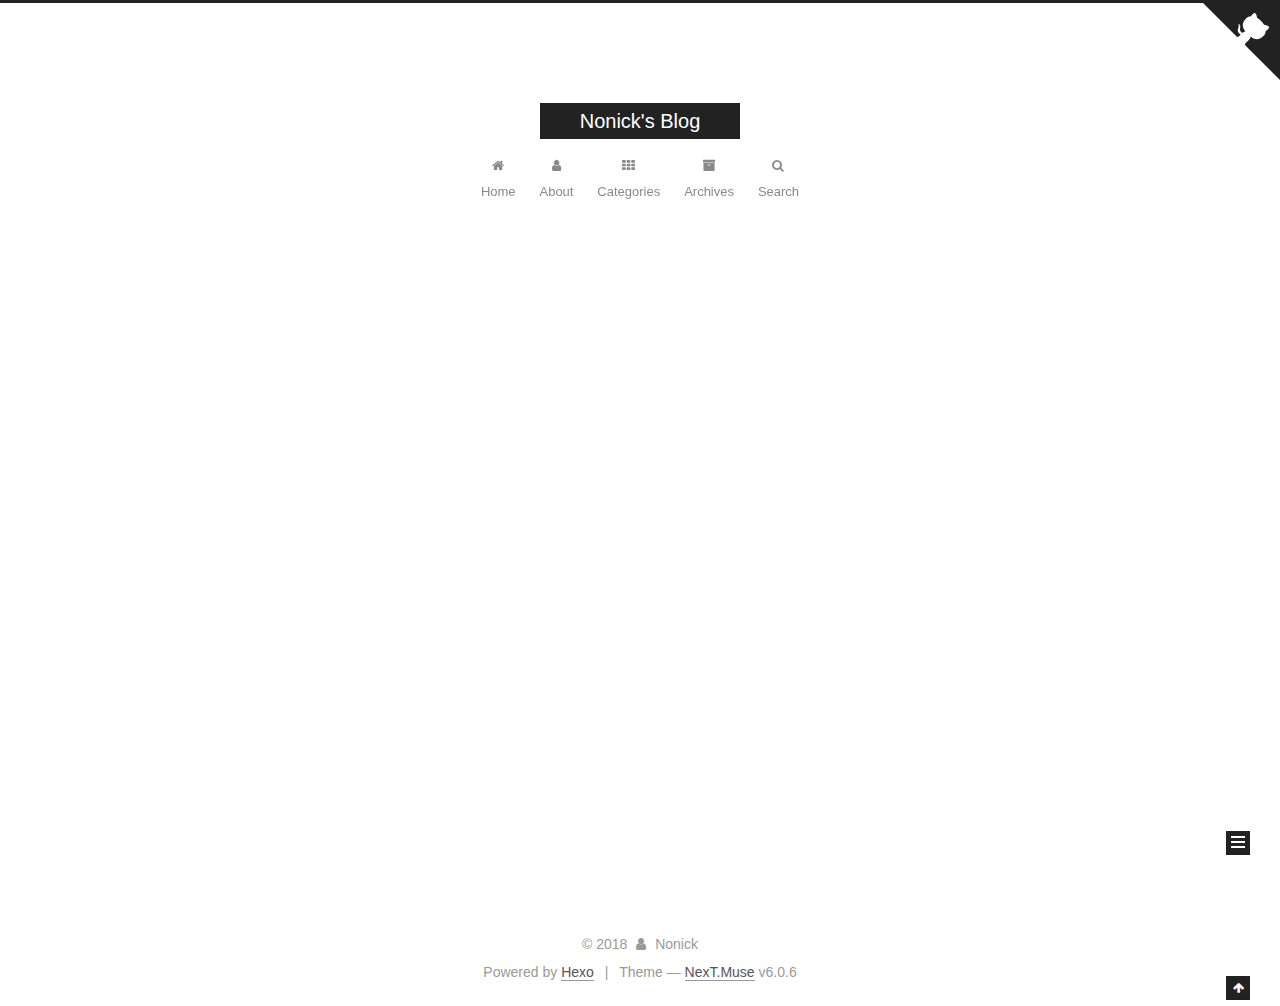
<file: index.html>
<!DOCTYPE html>



  


<html class="theme-next muse use-motion" lang="en">
<head>
  <meta charset="UTF-8"/>
<meta http-equiv="X-UA-Compatible" content="IE=edge" />
<meta name="viewport" content="width=device-width, initial-scale=1, maximum-scale=2"/>
<meta name="theme-color" content="#222">












<meta http-equiv="Cache-Control" content="no-transform" />
<meta http-equiv="Cache-Control" content="no-siteapp" />






















<link href="/lib/font-awesome/css/font-awesome.min.css?v=4.6.2" rel="stylesheet" type="text/css" />

<link href="/css/main.css?v=6.0.6" rel="stylesheet" type="text/css" />


  <link rel="apple-touch-icon" sizes="180x180" href="/images/apple-touch-icon-next.png?v=6.0.6">


  <link rel="icon" type="image/png" sizes="32x32" href="/images/favicon-32x32-next.png?v=6.0.6">


  <link rel="icon" type="image/png" sizes="16x16" href="/images/favicon-16x16-next.png?v=6.0.6">


  <link rel="mask-icon" href="/images/logo.svg?v=6.0.6" color="#222">









<script type="text/javascript" id="hexo.configurations">
  var NexT = window.NexT || {};
  var CONFIG = {
    root: '/',
    scheme: 'Muse',
    version: '6.0.6',
    sidebar: {"position":"left","display":"post","offset":12,"b2t":false,"scrollpercent":false,"onmobile":false},
    fancybox: false,
    fastclick: false,
    lazyload: false,
    tabs: true,
    motion: {"enable":true,"async":false,"transition":{"post_block":"fadeIn","post_header":"slideDownIn","post_body":"slideDownIn","coll_header":"slideLeftIn","sidebar":"slideUpIn"}},
    algolia: {
      applicationID: '',
      apiKey: '',
      indexName: '',
      hits: {"per_page":10},
      labels: {"input_placeholder":"Search for Posts","hits_empty":"We didn't find any results for the search: ${query}","hits_stats":"${hits} results found in ${time} ms"}
    }
  };
</script>


  




  <meta name="description" content="Where there is a shell, there is a way.">
<meta property="og:type" content="website">
<meta property="og:title" content="Nonick&#39;s Blog">
<meta property="og:url" content="https://nonick.me/index.html">
<meta property="og:site_name" content="Nonick&#39;s Blog">
<meta property="og:description" content="Where there is a shell, there is a way.">
<meta property="og:locale" content="en">
<meta name="twitter:card" content="summary">
<meta name="twitter:title" content="Nonick&#39;s Blog">
<meta name="twitter:description" content="Where there is a shell, there is a way.">






  <link rel="canonical" href="https://nonick.me/"/>



<script type="text/javascript" id="page.configurations">
  CONFIG.page = {
    sidebar: "",
  };
</script>

  <title>Nonick's Blog</title>
  




<script async src="https://www.googletagmanager.com/gtag/js?id=UA-116044917-1"></script>
<script>
  window.dataLayer = window.dataLayer || [];
  function gtag(){dataLayer.push(arguments);}
  gtag('js', new Date());

  gtag('config', 'UA-116044917-1');
</script>






  <noscript>
  <style type="text/css">
    .use-motion .motion-element,
    .use-motion .brand,
    .use-motion .menu-item,
    .sidebar-inner,
    .use-motion .post-block,
    .use-motion .pagination,
    .use-motion .comments,
    .use-motion .post-header,
    .use-motion .post-body,
    .use-motion .collection-title { opacity: initial; }

    .use-motion .logo,
    .use-motion .site-title,
    .use-motion .site-subtitle {
      opacity: initial;
      top: initial;
    }

    .use-motion {
      .logo-line-before i { left: initial; }
      .logo-line-after i { right: initial; }
    }
  </style>
</noscript>

</head>

<body itemscope itemtype="http://schema.org/WebPage" lang="en">

  
  
    
  

  <div class="container sidebar-position-left 
  page-home">
    <div class="headband"></div>

    <header id="header" class="header" itemscope itemtype="http://schema.org/WPHeader">
      <div class="header-inner"> 

<div class="site-brand-wrapper">
  <div class="site-meta ">
    

    <div class="custom-logo-site-title">
      <a href="/" class="brand" rel="start">
        <span class="logo-line-before"><i></i></span>
        <span class="site-title">Nonick's Blog</span>
        <span class="logo-line-after"><i></i></span>
      </a>
    </div>
      
        <p class="site-subtitle"></p>
      
  </div>

  <div class="site-nav-toggle">
    <button aria-label="Toggle navigation bar">
      <span class="btn-bar"></span>
      <span class="btn-bar"></span>
      <span class="btn-bar"></span>
    </button>
  </div>
</div>

<nav class="site-nav">
  

  
    <ul id="menu" class="menu">
      
        
        
          
  <li class="menu-item menu-item-home">
    <a href="/" rel="section">
      <i class="menu-item-icon fa fa-fw fa-home"></i> <br />Home</a>
</li>

      
        
        
          
  <li class="menu-item menu-item-about">
    <a href="/about/" rel="section">
      <i class="menu-item-icon fa fa-fw fa-user"></i> <br />About</a>
</li>

      
        
        
          
  <li class="menu-item menu-item-categories">
    <a href="/categories/" rel="section">
      <i class="menu-item-icon fa fa-fw fa-th"></i> <br />Categories</a>
</li>

      
        
        
          
  <li class="menu-item menu-item-archives">
    <a href="/archives/" rel="section">
      <i class="menu-item-icon fa fa-fw fa-archive"></i> <br />Archives</a>
</li>

      

      
        <li class="menu-item menu-item-search">
          
            <a href="javascript:;" class="popup-trigger">
          
            
              <i class="menu-item-icon fa fa-search fa-fw"></i> <br />Search</a>
        </li>
      
    </ul>
  

  
    

    
    
      
      
    
      
      
    
      
      
    
      
      
    
    

  


  

  
    <div class="site-search">
      
  <div class="popup search-popup local-search-popup">
  <div class="local-search-header clearfix">
    <span class="search-icon">
      <i class="fa fa-search"></i>
    </span>
    <span class="popup-btn-close">
      <i class="fa fa-times-circle"></i>
    </span>
    <div class="local-search-input-wrapper">
      <input autocomplete="off"
             placeholder="Searching..." spellcheck="false"
             type="text" id="local-search-input">
    </div>
  </div>
  <div id="local-search-result"></div>
</div>



    </div>
  
</nav>


  



 </div>
    </header>

    
  
  
  
    
      
    
    <a href="https://github.com/unamer" class="github-corner" target="_blank" title="Follow me on GitHub" aria-label="Follow me on GitHub"><svg width="80" height="80" viewBox="0 0 250 250" style="fill:#222; color:#fff; position: absolute; top: 0; border: 0; right: 0;" aria-hidden="true"><path d="M0,0 L115,115 L130,115 L142,142 L250,250 L250,0 Z"></path><path d="M128.3,109.0 C113.8,99.7 119.0,89.6 119.0,89.6 C122.0,82.7 120.5,78.6 120.5,78.6 C119.2,72.0 123.4,76.3 123.4,76.3 C127.3,80.9 125.5,87.3 125.5,87.3 C122.9,97.6 130.6,101.9 134.4,103.2" fill="currentColor" style="transform-origin: 130px 106px;" class="octo-arm"></path><path d="M115.0,115.0 C114.9,115.1 118.7,116.5 119.8,115.4 L133.7,101.6 C136.9,99.2 139.9,98.4 142.2,98.6 C133.8,88.0 127.5,74.4 143.8,58.0 C148.5,53.4 154.0,51.2 159.7,51.0 C160.3,49.4 163.2,43.6 171.4,40.1 C171.4,40.1 176.1,42.5 178.8,56.2 C183.1,58.6 187.2,61.8 190.9,65.4 C194.5,69.0 197.7,73.2 200.1,77.6 C213.8,80.2 216.3,84.9 216.3,84.9 C212.7,93.1 206.9,96.0 205.4,96.6 C205.1,102.4 203.0,107.8 198.3,112.5 C181.9,128.9 168.3,122.5 157.7,114.1 C157.9,116.9 156.7,120.9 152.7,124.9 L141.0,136.5 C139.8,137.7 141.6,141.9 141.8,141.8 Z" fill="currentColor" class="octo-body"></path></svg>
    
      </a>
    



    <main id="main" class="main">
      <div class="main-inner">
        <div class="content-wrap">
          
          <div id="content" class="content">
            
  <section id="posts" class="posts-expand">
    
      

  

  
  
  

  

  <article class="post post-type-normal" itemscope itemtype="http://schema.org/Article">
  
  
  
  <div class="post-block">
    <link itemprop="mainEntityOfPage" href="https://nonick.me/2018/03/20/How-To-Exploit-CVE-2017-4901/">

    <span hidden itemprop="author" itemscope itemtype="http://schema.org/Person">
      <meta itemprop="name" content="Nonick">
      <meta itemprop="description" content="">
      <meta itemprop="image" content="/images/avatar.gif">
    </span>

    <span hidden itemprop="publisher" itemscope itemtype="http://schema.org/Organization">
      <meta itemprop="name" content="Nonick's Blog">
    </span>

    
      <header class="post-header">

        
        
          <h1 class="post-title" itemprop="name headline">
                
                <a class="post-title-link" href="/2018/03/20/How-To-Exploit-CVE-2017-4901/" itemprop="url">How-To-Exploit-CVE-2017-4901</a></h1>
        

        <div class="post-meta">
          <span class="post-time">
            
              <span class="post-meta-item-icon">
                <i class="fa fa-calendar-o"></i>
              </span>
              
                <span class="post-meta-item-text">Posted on</span>
              
              <time title="Post created" itemprop="dateCreated datePublished" datetime="2018-03-20T18:12:11+08:00">2018-03-20</time>
            

            
            

            
          </span>

          
            <span class="post-category" >
            
              <span class="post-meta-divider">|</span>
            
              <span class="post-meta-item-icon">
                <i class="fa fa-folder-o"></i>
              </span>
              
                <span class="post-meta-item-text">In</span>
              
              
                <span itemprop="about" itemscope itemtype="http://schema.org/Thing"><a href="/categories/Pwn/" itemprop="url" rel="index"><span itemprop="name">Pwn</span></a></span>

                
                
                  , 
                
              
                <span itemprop="about" itemscope itemtype="http://schema.org/Thing"><a href="/categories/Pwn/VMware/" itemprop="url" rel="index"><span itemprop="name">VMware</span></a></span>

                
                
              
            </span>
          

          
            
              <span class="post-comments-count">
                <span class="post-meta-divider">|</span>
                <span class="post-meta-item-icon">
                  <i class="fa fa-comment-o"></i>
                </span>
                <a href="/2018/03/20/How-To-Exploit-CVE-2017-4901/#comments" itemprop="discussionUrl">
                  <span class="post-comments-count disqus-comment-count"
                        data-disqus-identifier="2018/03/20/How-To-Exploit-CVE-2017-4901/" itemprop="commentCount"></span>
                </a>
              </span>
            
          

          
          

          

          

          

        </div>
      </header>
    

    
    
    
    <div class="post-body" itemprop="articleBody">

      
      

      
        
          <h1 id="Introduction"><a href="#Introduction" class="headerlink" title="Introduction"></a>Introduction</h1><p>Recently , <a href="http://acez.re/the-weak-bug-exploiting-a-heap-overflow-in-vmware/" target="_blank" rel="noopener">THIS ARTICLE</a> was published. After learning from this great post,I decide to try if I could make it.</p>
<h1 id="Backdoor"><a href="#Backdoor" class="headerlink" title="Backdoor"></a>Backdoor</h1><p>Backdoor is a communicate mechanism between VMware host and Guest.Actually we don&#39;t need to know how it works internally. </p>
<p>Let&#39;s see how open-vm-tools do it. Here is the <a href="https://github.com/vmware/open-vm-tools/blob/master/open-vm-tools/lib/backdoor/backdoorGcc64.c#L74-L104" target="_blank" rel="noopener">code</a>.</p>
<p>Here is implementation in intel asm syntax.</p>
          <!--noindex-->
          <div class="post-button text-center">
            <a class="btn" href="/2018/03/20/How-To-Exploit-CVE-2017-4901/#more" rel="contents">
              Read more &raquo;
            </a>
          </div>
          <!--/noindex-->
        
      
    </div>

    

    
    
    

    

    

    

    <footer class="post-footer">
      

      

      

      
      
        <div class="post-eof"></div>
      
    </footer>
  </div>
  
  
  
  </article>


    
  </section>

  


          </div>
          

        </div>
        
          
  
  <div class="sidebar-toggle">
    <div class="sidebar-toggle-line-wrap">
      <span class="sidebar-toggle-line sidebar-toggle-line-first"></span>
      <span class="sidebar-toggle-line sidebar-toggle-line-middle"></span>
      <span class="sidebar-toggle-line sidebar-toggle-line-last"></span>
    </div>
  </div>

  <aside id="sidebar" class="sidebar">
    
    <div class="sidebar-inner">

      

      

      <section class="site-overview-wrap sidebar-panel sidebar-panel-active">
        <div class="site-overview">
          <div class="site-author motion-element" itemprop="author" itemscope itemtype="http://schema.org/Person">
            
              <p class="site-author-name" itemprop="name">Nonick</p>
              <p class="site-description motion-element" itemprop="description">Where there is a shell, there is a way.</p>
          </div>

          
            <nav class="site-state motion-element">
              
                <div class="site-state-item site-state-posts">
                
                  <a href="/archives/">
                
                    <span class="site-state-item-count">1</span>
                    <span class="site-state-item-name">posts</span>
                  </a>
                </div>
              

              
                
                
                <div class="site-state-item site-state-categories">
                  <a href="/categories/index.html">
                    
                    
                      
                    
                      
                    
                    <span class="site-state-item-count">2</span>
                    <span class="site-state-item-name">categories</span>
                  </a>
                </div>
              

              
            </nav>
          

          

          

          
          

          
          
            <div class="links-of-blogroll motion-element links-of-blogroll-block">
              <div class="links-of-blogroll-title">
                <i class="fa  fa-fw fa-link"></i>
                Links
              </div>
              <ul class="links-of-blogroll-list">
                
                  <li class="links-of-blogroll-item">
                    <a href="http://f0r1st.me/" title="God of Fengshui" target="_blank">God of Fengshui</a>
                  </li>
                
              </ul>
            </div>
          

          
            
          
          

        </div>
      </section>

      

      

    </div>
  </aside>


        
      </div>
    </main>

    <footer id="footer" class="footer">
      <div class="footer-inner">
        <div class="copyright">&copy; <span itemprop="copyrightYear">2018</span>
  <span class="with-love">
    <i class="fa fa-user"></i>
  </span>
  <span class="author" itemprop="copyrightHolder">Nonick</span>

  

  
</div>




  <div class="powered-by">Powered by <a class="theme-link" target="_blank" href="https://hexo.io">Hexo</a></div>



  <span class="post-meta-divider">|</span>



  <div class="theme-info">Theme &mdash; <a class="theme-link" target="_blank" href="https://github.com/theme-next/hexo-theme-next">NexT.Muse</a> v6.0.6</div>




        








        
      </div>
    </footer>

    
      <div class="back-to-top">
        <i class="fa fa-arrow-up"></i>
        
      </div>
    

    

  </div>

  

<script type="text/javascript">
  if (Object.prototype.toString.call(window.Promise) !== '[object Function]') {
    window.Promise = null;
  }
</script>


























  
  
    <script type="text/javascript" src="/lib/jquery/index.js?v=2.1.3"></script>
  

  
  
    <script type="text/javascript" src="/lib/velocity/velocity.min.js?v=1.2.1"></script>
  

  
  
    <script type="text/javascript" src="/lib/velocity/velocity.ui.min.js?v=1.2.1"></script>
  


  


  <script type="text/javascript" src="/js/src/utils.js?v=6.0.6"></script>

  <script type="text/javascript" src="/js/src/motion.js?v=6.0.6"></script>



  
  

  

  


  <script type="text/javascript" src="/js/src/bootstrap.js?v=6.0.6"></script>



  

  
    <script id="dsq-count-scr" src="https://nonick-1.disqus.com/count.js" async></script>
  

  





	





  












  

  <script type="text/javascript">
    // Popup Window;
    var isfetched = false;
    var isXml = true;
    // Search DB path;
    var search_path = "search.xml";
    if (search_path.length === 0) {
      search_path = "search.xml";
    } else if (/json$/i.test(search_path)) {
      isXml = false;
    }
    var path = "/" + search_path;
    // monitor main search box;

    var onPopupClose = function (e) {
      $('.popup').hide();
      $('#local-search-input').val('');
      $('.search-result-list').remove();
      $('#no-result').remove();
      $(".local-search-pop-overlay").remove();
      $('body').css('overflow', '');
    }

    function proceedsearch() {
      $("body")
        .append('<div class="search-popup-overlay local-search-pop-overlay"></div>')
        .css('overflow', 'hidden');
      $('.search-popup-overlay').click(onPopupClose);
      $('.popup').toggle();
      var $localSearchInput = $('#local-search-input');
      $localSearchInput.attr("autocapitalize", "none");
      $localSearchInput.attr("autocorrect", "off");
      $localSearchInput.focus();
    }

    // search function;
    var searchFunc = function(path, search_id, content_id) {
      'use strict';

      // start loading animation
      $("body")
        .append('<div class="search-popup-overlay local-search-pop-overlay">' +
          '<div id="search-loading-icon">' +
          '<i class="fa fa-spinner fa-pulse fa-5x fa-fw"></i>' +
          '</div>' +
          '</div>')
        .css('overflow', 'hidden');
      $("#search-loading-icon").css('margin', '20% auto 0 auto').css('text-align', 'center');

      

      $.ajax({
        url: path,
        dataType: isXml ? "xml" : "json",
        async: true,
        success: function(res) {
          // get the contents from search data
          isfetched = true;
          $('.popup').detach().appendTo('.header-inner');
          var datas = isXml ? $("entry", res).map(function() {
            return {
              title: $("title", this).text(),
              content: $("content",this).text(),
              url: $("url" , this).text()
            };
          }).get() : res;
          var input = document.getElementById(search_id);
          var resultContent = document.getElementById(content_id);
          var inputEventFunction = function() {
            var searchText = input.value.trim().toLowerCase();
            var keywords = searchText.split(/[\s\-]+/);
            if (keywords.length > 1) {
              keywords.push(searchText);
            }
            var resultItems = [];
            if (searchText.length > 0) {
              // perform local searching
              datas.forEach(function(data) {
                var isMatch = false;
                var hitCount = 0;
                var searchTextCount = 0;
                var title = data.title.trim();
                var titleInLowerCase = title.toLowerCase();
                var content = data.content.trim().replace(/<[^>]+>/g,"");
                
                var contentInLowerCase = content.toLowerCase();
                var articleUrl = decodeURIComponent(data.url);
                var indexOfTitle = [];
                var indexOfContent = [];
                // only match articles with not empty titles
                if(title != '') {
                  keywords.forEach(function(keyword) {
                    function getIndexByWord(word, text, caseSensitive) {
                      var wordLen = word.length;
                      if (wordLen === 0) {
                        return [];
                      }
                      var startPosition = 0, position = [], index = [];
                      if (!caseSensitive) {
                        text = text.toLowerCase();
                        word = word.toLowerCase();
                      }
                      while ((position = text.indexOf(word, startPosition)) > -1) {
                        index.push({position: position, word: word});
                        startPosition = position + wordLen;
                      }
                      return index;
                    }

                    indexOfTitle = indexOfTitle.concat(getIndexByWord(keyword, titleInLowerCase, false));
                    indexOfContent = indexOfContent.concat(getIndexByWord(keyword, contentInLowerCase, false));
                  });
                  if (indexOfTitle.length > 0 || indexOfContent.length > 0) {
                    isMatch = true;
                    hitCount = indexOfTitle.length + indexOfContent.length;
                  }
                }

                // show search results

                if (isMatch) {
                  // sort index by position of keyword

                  [indexOfTitle, indexOfContent].forEach(function (index) {
                    index.sort(function (itemLeft, itemRight) {
                      if (itemRight.position !== itemLeft.position) {
                        return itemRight.position - itemLeft.position;
                      } else {
                        return itemLeft.word.length - itemRight.word.length;
                      }
                    });
                  });

                  // merge hits into slices

                  function mergeIntoSlice(text, start, end, index) {
                    var item = index[index.length - 1];
                    var position = item.position;
                    var word = item.word;
                    var hits = [];
                    var searchTextCountInSlice = 0;
                    while (position + word.length <= end && index.length != 0) {
                      if (word === searchText) {
                        searchTextCountInSlice++;
                      }
                      hits.push({position: position, length: word.length});
                      var wordEnd = position + word.length;

                      // move to next position of hit

                      index.pop();
                      while (index.length != 0) {
                        item = index[index.length - 1];
                        position = item.position;
                        word = item.word;
                        if (wordEnd > position) {
                          index.pop();
                        } else {
                          break;
                        }
                      }
                    }
                    searchTextCount += searchTextCountInSlice;
                    return {
                      hits: hits,
                      start: start,
                      end: end,
                      searchTextCount: searchTextCountInSlice
                    };
                  }

                  var slicesOfTitle = [];
                  if (indexOfTitle.length != 0) {
                    slicesOfTitle.push(mergeIntoSlice(title, 0, title.length, indexOfTitle));
                  }

                  var slicesOfContent = [];
                  while (indexOfContent.length != 0) {
                    var item = indexOfContent[indexOfContent.length - 1];
                    var position = item.position;
                    var word = item.word;
                    // cut out 100 characters
                    var start = position - 20;
                    var end = position + 80;
                    if(start < 0){
                      start = 0;
                    }
                    if (end < position + word.length) {
                      end = position + word.length;
                    }
                    if(end > content.length){
                      end = content.length;
                    }
                    slicesOfContent.push(mergeIntoSlice(content, start, end, indexOfContent));
                  }

                  // sort slices in content by search text's count and hits' count

                  slicesOfContent.sort(function (sliceLeft, sliceRight) {
                    if (sliceLeft.searchTextCount !== sliceRight.searchTextCount) {
                      return sliceRight.searchTextCount - sliceLeft.searchTextCount;
                    } else if (sliceLeft.hits.length !== sliceRight.hits.length) {
                      return sliceRight.hits.length - sliceLeft.hits.length;
                    } else {
                      return sliceLeft.start - sliceRight.start;
                    }
                  });

                  // select top N slices in content

                  var upperBound = parseInt('1');
                  if (upperBound >= 0) {
                    slicesOfContent = slicesOfContent.slice(0, upperBound);
                  }

                  // highlight title and content

                  function highlightKeyword(text, slice) {
                    var result = '';
                    var prevEnd = slice.start;
                    slice.hits.forEach(function (hit) {
                      result += text.substring(prevEnd, hit.position);
                      var end = hit.position + hit.length;
                      result += '<b class="search-keyword">' + text.substring(hit.position, end) + '</b>';
                      prevEnd = end;
                    });
                    result += text.substring(prevEnd, slice.end);
                    return result;
                  }

                  var resultItem = '';

                  if (slicesOfTitle.length != 0) {
                    resultItem += "<li><a href='" + articleUrl + "' class='search-result-title'>" + highlightKeyword(title, slicesOfTitle[0]) + "</a>";
                  } else {
                    resultItem += "<li><a href='" + articleUrl + "' class='search-result-title'>" + title + "</a>";
                  }

                  slicesOfContent.forEach(function (slice) {
                    resultItem += "<a href='" + articleUrl + "'>" +
                      "<p class=\"search-result\">" + highlightKeyword(content, slice) +
                      "...</p>" + "</a>";
                  });

                  resultItem += "</li>";
                  resultItems.push({
                    item: resultItem,
                    searchTextCount: searchTextCount,
                    hitCount: hitCount,
                    id: resultItems.length
                  });
                }
              })
            };
            if (keywords.length === 1 && keywords[0] === "") {
              resultContent.innerHTML = '<div id="no-result"><i class="fa fa-search fa-5x" /></div>'
            } else if (resultItems.length === 0) {
              resultContent.innerHTML = '<div id="no-result"><i class="fa fa-frown-o fa-5x" /></div>'
            } else {
              resultItems.sort(function (resultLeft, resultRight) {
                if (resultLeft.searchTextCount !== resultRight.searchTextCount) {
                  return resultRight.searchTextCount - resultLeft.searchTextCount;
                } else if (resultLeft.hitCount !== resultRight.hitCount) {
                  return resultRight.hitCount - resultLeft.hitCount;
                } else {
                  return resultRight.id - resultLeft.id;
                }
              });
              var searchResultList = '<ul class=\"search-result-list\">';
              resultItems.forEach(function (result) {
                searchResultList += result.item;
              })
              searchResultList += "</ul>";
              resultContent.innerHTML = searchResultList;
            }
          }

          if ('auto' === 'auto') {
            input.addEventListener('input', inputEventFunction);
          } else {
            $('.search-icon').click(inputEventFunction);
            input.addEventListener('keypress', function (event) {
              if (event.keyCode === 13) {
                inputEventFunction();
              }
            });
          }

          // remove loading animation
          $(".local-search-pop-overlay").remove();
          $('body').css('overflow', '');

          proceedsearch();
        }
      });
    }

    // handle and trigger popup window;
    $('.popup-trigger').click(function(e) {
      e.stopPropagation();
      if (isfetched === false) {
        searchFunc(path, 'local-search-input', 'local-search-result');
      } else {
        proceedsearch();
      };
    });

    $('.popup-btn-close').click(onPopupClose);
    $('.popup').click(function(e){
      e.stopPropagation();
    });
    $(document).on('keyup', function (event) {
      var shouldDismissSearchPopup = event.which === 27 &&
        $('.search-popup').is(':visible');
      if (shouldDismissSearchPopup) {
        onPopupClose();
      }
    });
  </script>





  

  

  

  

  
  

  

  

  

  

</body>
</html>
</file>
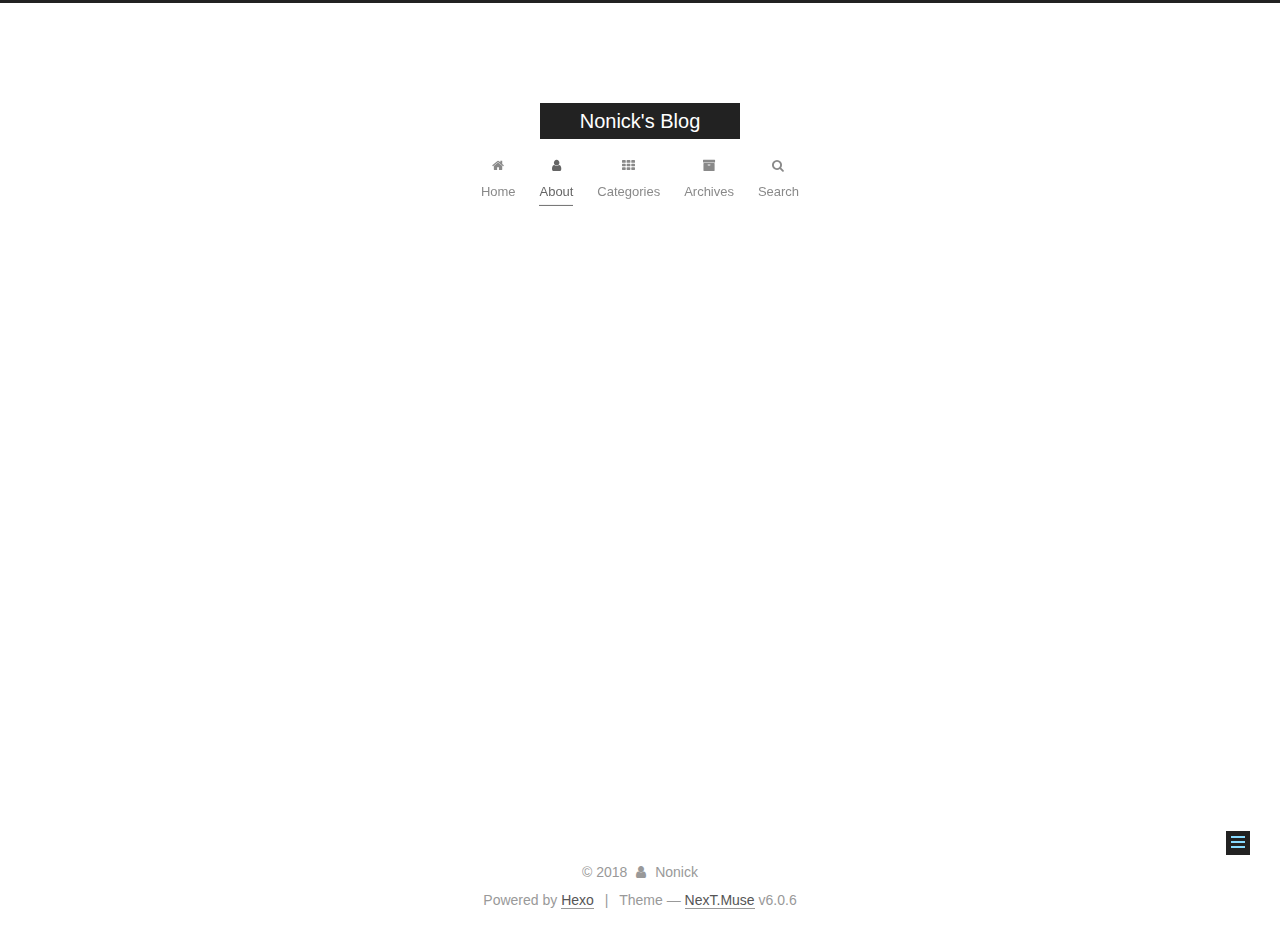
<file: about/index.html>
<!DOCTYPE html>



  


<html class="theme-next muse use-motion" lang="en">
<head>
  <meta charset="UTF-8"/>
<meta http-equiv="X-UA-Compatible" content="IE=edge" />
<meta name="viewport" content="width=device-width, initial-scale=1, maximum-scale=2"/>
<meta name="theme-color" content="#222">












<meta http-equiv="Cache-Control" content="no-transform" />
<meta http-equiv="Cache-Control" content="no-siteapp" />






















<link href="/lib/font-awesome/css/font-awesome.min.css?v=4.6.2" rel="stylesheet" type="text/css" />

<link href="/css/main.css?v=6.0.6" rel="stylesheet" type="text/css" />


  <link rel="apple-touch-icon" sizes="180x180" href="/images/apple-touch-icon-next.png?v=6.0.6">


  <link rel="icon" type="image/png" sizes="32x32" href="/images/favicon-32x32-next.png?v=6.0.6">


  <link rel="icon" type="image/png" sizes="16x16" href="/images/favicon-16x16-next.png?v=6.0.6">


  <link rel="mask-icon" href="/images/logo.svg?v=6.0.6" color="#222">









<script type="text/javascript" id="hexo.configurations">
  var NexT = window.NexT || {};
  var CONFIG = {
    root: '/',
    scheme: 'Muse',
    version: '6.0.6',
    sidebar: {"position":"left","display":"post","offset":12,"b2t":false,"scrollpercent":false,"onmobile":false},
    fancybox: false,
    fastclick: false,
    lazyload: false,
    tabs: true,
    motion: {"enable":true,"async":false,"transition":{"post_block":"fadeIn","post_header":"slideDownIn","post_body":"slideDownIn","coll_header":"slideLeftIn","sidebar":"slideUpIn"}},
    algolia: {
      applicationID: '',
      apiKey: '',
      indexName: '',
      hits: {"per_page":10},
      labels: {"input_placeholder":"Search for Posts","hits_empty":"We didn't find any results for the search: ${query}","hits_stats":"${hits} results found in ${time} ms"}
    }
  };
</script>


  




  <meta name="description" content="About MeI&amp;#39;m a CTFer and I love pwn challenge. Pwn is really funny no matter in CTF or real world. Here is my Github. I&amp;#39;m still learning in CTF, simply because it is cool :) Currently I&amp;#39;m t">
<meta property="og:type" content="website">
<meta property="og:title" content="About Me">
<meta property="og:url" content="https://nonick.me/about/index.html">
<meta property="og:site_name" content="Nonick&#39;s Blog">
<meta property="og:description" content="About MeI&amp;#39;m a CTFer and I love pwn challenge. Pwn is really funny no matter in CTF or real world. Here is my Github. I&amp;#39;m still learning in CTF, simply because it is cool :) Currently I&amp;#39;m t">
<meta property="og:locale" content="en">
<meta property="og:updated_time" content="2018-03-20T08:07:53.786Z">
<meta name="twitter:card" content="summary">
<meta name="twitter:title" content="About Me">
<meta name="twitter:description" content="About MeI&amp;#39;m a CTFer and I love pwn challenge. Pwn is really funny no matter in CTF or real world. Here is my Github. I&amp;#39;m still learning in CTF, simply because it is cool :) Currently I&amp;#39;m t">






  <link rel="canonical" href="https://nonick.me/about/"/>



<script type="text/javascript" id="page.configurations">
  CONFIG.page = {
    sidebar: "",
  };
</script>

  <title>About Me | Nonick's Blog</title>
  




<script async src="https://www.googletagmanager.com/gtag/js?id=UA-116044917-1"></script>
<script>
  window.dataLayer = window.dataLayer || [];
  function gtag(){dataLayer.push(arguments);}
  gtag('js', new Date());

  gtag('config', 'UA-116044917-1');
</script>






  <noscript>
  <style type="text/css">
    .use-motion .motion-element,
    .use-motion .brand,
    .use-motion .menu-item,
    .sidebar-inner,
    .use-motion .post-block,
    .use-motion .pagination,
    .use-motion .comments,
    .use-motion .post-header,
    .use-motion .post-body,
    .use-motion .collection-title { opacity: initial; }

    .use-motion .logo,
    .use-motion .site-title,
    .use-motion .site-subtitle {
      opacity: initial;
      top: initial;
    }

    .use-motion {
      .logo-line-before i { left: initial; }
      .logo-line-after i { right: initial; }
    }
  </style>
</noscript>

</head>

<body itemscope itemtype="http://schema.org/WebPage" lang="en">

  
  
    
  

  <div class="container sidebar-position-left page-post-detail">
    <div class="headband"></div>

    <header id="header" class="header" itemscope itemtype="http://schema.org/WPHeader">
      <div class="header-inner"> 

<div class="site-brand-wrapper">
  <div class="site-meta ">
    

    <div class="custom-logo-site-title">
      <a href="/" class="brand" rel="start">
        <span class="logo-line-before"><i></i></span>
        <span class="site-title">Nonick's Blog</span>
        <span class="logo-line-after"><i></i></span>
      </a>
    </div>
      
        <p class="site-subtitle"></p>
      
  </div>

  <div class="site-nav-toggle">
    <button aria-label="Toggle navigation bar">
      <span class="btn-bar"></span>
      <span class="btn-bar"></span>
      <span class="btn-bar"></span>
    </button>
  </div>
</div>

<nav class="site-nav">
  

  
    <ul id="menu" class="menu">
      
        
        
          
  <li class="menu-item menu-item-home">
    <a href="/" rel="section">
      <i class="menu-item-icon fa fa-fw fa-home"></i> <br />Home</a>
</li>

      
        
        
          
  <li class="menu-item menu-item-about">
    <a href="/about/" rel="section">
      <i class="menu-item-icon fa fa-fw fa-user"></i> <br />About</a>
</li>

      
        
        
          
  <li class="menu-item menu-item-categories">
    <a href="/categories/" rel="section">
      <i class="menu-item-icon fa fa-fw fa-th"></i> <br />Categories</a>
</li>

      
        
        
          
  <li class="menu-item menu-item-archives">
    <a href="/archives/" rel="section">
      <i class="menu-item-icon fa fa-fw fa-archive"></i> <br />Archives</a>
</li>

      

      
        <li class="menu-item menu-item-search">
          
            <a href="javascript:;" class="popup-trigger">
          
            
              <i class="menu-item-icon fa fa-search fa-fw"></i> <br />Search</a>
        </li>
      
    </ul>
  

  
    

    
    
      
      
    
      
      
    
      
      
    
      
      
    
    

  


  

  
    <div class="site-search">
      
  <div class="popup search-popup local-search-popup">
  <div class="local-search-header clearfix">
    <span class="search-icon">
      <i class="fa fa-search"></i>
    </span>
    <span class="popup-btn-close">
      <i class="fa fa-times-circle"></i>
    </span>
    <div class="local-search-input-wrapper">
      <input autocomplete="off"
             placeholder="Searching..." spellcheck="false"
             type="text" id="local-search-input">
    </div>
  </div>
  <div id="local-search-result"></div>
</div>



    </div>
  
</nav>


  



 </div>
    </header>

    


    <main id="main" class="main">
      <div class="main-inner">
        <div class="content-wrap">
          
          <div id="content" class="content">
            

  <div id="posts" class="posts-expand">
    
    
    
    <div class="post-block page">
      <header class="post-header">

<h1 class="post-title" itemprop="name headline">About Me</h1>

<div class="post-meta">
  
  



</div>

</header>

      
      
      
      <div class="post-body">
        
        
          <h2 id="About-Me"><a href="#About-Me" class="headerlink" title="About Me"></a>About Me</h2><p>I&#39;m a CTFer and I love pwn challenge. Pwn is really funny no matter in CTF or real world.</p>
<p>Here is my <a href="https://github.com/unamer/" target="_blank" rel="noopener">Github</a>.</p>
<p>I&#39;m still learning in CTF, simply because it is cool :)</p>
<p>Currently I&#39;m trying to get a CVE number or bounty from infinity fuzzing...</p>
<p>If you found something wrong in my blog, feel free to contact <a href="mailto:n0nick@protonmail.com" target="_blank" rel="noopener">me</a>.</p>

        
      </div>
      
      
      
    </div>
    



    
    
    
  </div>


          </div>
          

  
    <div class="comments" id="comments">
      <div id="disqus_thread">
        <noscript>
          Please enable JavaScript to view the
          <a href="https://disqus.com/?ref_noscript">comments powered by Disqus.</a>
        </noscript>
      </div>
    </div>

  



        </div>
        
          
  
  <div class="sidebar-toggle">
    <div class="sidebar-toggle-line-wrap">
      <span class="sidebar-toggle-line sidebar-toggle-line-first"></span>
      <span class="sidebar-toggle-line sidebar-toggle-line-middle"></span>
      <span class="sidebar-toggle-line sidebar-toggle-line-last"></span>
    </div>
  </div>

  <aside id="sidebar" class="sidebar">
    
    <div class="sidebar-inner">

      

      
        <ul class="sidebar-nav motion-element">
          <li class="sidebar-nav-toc sidebar-nav-active" data-target="post-toc-wrap">
            Table of Contents
          </li>
          <li class="sidebar-nav-overview" data-target="site-overview-wrap">
            Overview
          </li>
        </ul>
      

      <section class="site-overview-wrap sidebar-panel">
        <div class="site-overview">
          <div class="site-author motion-element" itemprop="author" itemscope itemtype="http://schema.org/Person">
            
              <p class="site-author-name" itemprop="name">Nonick</p>
              <p class="site-description motion-element" itemprop="description">Where there is a shell, there is a way.</p>
          </div>

          
            <nav class="site-state motion-element">
              
                <div class="site-state-item site-state-posts">
                
                  <a href="/archives/">
                
                    <span class="site-state-item-count">1</span>
                    <span class="site-state-item-name">posts</span>
                  </a>
                </div>
              

              
                
                
                <div class="site-state-item site-state-categories">
                  <a href="/categories/index.html">
                    
                    
                      
                    
                      
                    
                    <span class="site-state-item-count">2</span>
                    <span class="site-state-item-name">categories</span>
                  </a>
                </div>
              

              
            </nav>
          

          

          

          
          

          
          

          
            
          
          

        </div>
      </section>

      
      <!--noindex-->
        <section class="post-toc-wrap motion-element sidebar-panel sidebar-panel-active">
          <div class="post-toc">

            
              
            

            
              <div class="post-toc-content"><ol class="nav"><li class="nav-item nav-level-2"><a class="nav-link" href="#About-Me"><span class="nav-number">1.</span> <span class="nav-text">About Me</span></a></li></ol></div>
            

          </div>
        </section>
      <!--/noindex-->
      

      

    </div>
  </aside>


        
      </div>
    </main>

    <footer id="footer" class="footer">
      <div class="footer-inner">
        <div class="copyright">&copy; <span itemprop="copyrightYear">2018</span>
  <span class="with-love">
    <i class="fa fa-user"></i>
  </span>
  <span class="author" itemprop="copyrightHolder">Nonick</span>

  

  
</div>




  <div class="powered-by">Powered by <a class="theme-link" target="_blank" href="https://hexo.io">Hexo</a></div>



  <span class="post-meta-divider">|</span>



  <div class="theme-info">Theme &mdash; <a class="theme-link" target="_blank" href="https://github.com/theme-next/hexo-theme-next">NexT.Muse</a> v6.0.6</div>




        








        
      </div>
    </footer>

    
      <div class="back-to-top">
        <i class="fa fa-arrow-up"></i>
        
      </div>
    

    

  </div>

  

<script type="text/javascript">
  if (Object.prototype.toString.call(window.Promise) !== '[object Function]') {
    window.Promise = null;
  }
</script>


























  
  
    <script type="text/javascript" src="/lib/jquery/index.js?v=2.1.3"></script>
  

  
  
    <script type="text/javascript" src="/lib/velocity/velocity.min.js?v=1.2.1"></script>
  

  
  
    <script type="text/javascript" src="/lib/velocity/velocity.ui.min.js?v=1.2.1"></script>
  


  


  <script type="text/javascript" src="/js/src/utils.js?v=6.0.6"></script>

  <script type="text/javascript" src="/js/src/motion.js?v=6.0.6"></script>



  
  

  
  <script type="text/javascript" src="/js/src/scrollspy.js?v=6.0.6"></script>
<script type="text/javascript" src="/js/src/post-details.js?v=6.0.6"></script>



  


  <script type="text/javascript" src="/js/src/bootstrap.js?v=6.0.6"></script>



  

  
    <script id="dsq-count-scr" src="https://nonick-1.disqus.com/count.js" async></script>
  

  
    <script type="text/javascript">
      var disqus_config = function () {
        this.page.url = 'https://nonick.me/about/index.html';
        this.page.identifier = 'about/index.html';
        this.page.title = 'About Me';
      };
      function loadComments () {
        var d = document, s = d.createElement('script');
        s.src = 'https://nonick-1.disqus.com/embed.js';
        s.setAttribute('data-timestamp', '' + +new Date());
        (d.head || d.body).appendChild(s);
      }
      
        loadComments();
      
    </script>
  





	





  












  

  <script type="text/javascript">
    // Popup Window;
    var isfetched = false;
    var isXml = true;
    // Search DB path;
    var search_path = "search.xml";
    if (search_path.length === 0) {
      search_path = "search.xml";
    } else if (/json$/i.test(search_path)) {
      isXml = false;
    }
    var path = "/" + search_path;
    // monitor main search box;

    var onPopupClose = function (e) {
      $('.popup').hide();
      $('#local-search-input').val('');
      $('.search-result-list').remove();
      $('#no-result').remove();
      $(".local-search-pop-overlay").remove();
      $('body').css('overflow', '');
    }

    function proceedsearch() {
      $("body")
        .append('<div class="search-popup-overlay local-search-pop-overlay"></div>')
        .css('overflow', 'hidden');
      $('.search-popup-overlay').click(onPopupClose);
      $('.popup').toggle();
      var $localSearchInput = $('#local-search-input');
      $localSearchInput.attr("autocapitalize", "none");
      $localSearchInput.attr("autocorrect", "off");
      $localSearchInput.focus();
    }

    // search function;
    var searchFunc = function(path, search_id, content_id) {
      'use strict';

      // start loading animation
      $("body")
        .append('<div class="search-popup-overlay local-search-pop-overlay">' +
          '<div id="search-loading-icon">' +
          '<i class="fa fa-spinner fa-pulse fa-5x fa-fw"></i>' +
          '</div>' +
          '</div>')
        .css('overflow', 'hidden');
      $("#search-loading-icon").css('margin', '20% auto 0 auto').css('text-align', 'center');

      

      $.ajax({
        url: path,
        dataType: isXml ? "xml" : "json",
        async: true,
        success: function(res) {
          // get the contents from search data
          isfetched = true;
          $('.popup').detach().appendTo('.header-inner');
          var datas = isXml ? $("entry", res).map(function() {
            return {
              title: $("title", this).text(),
              content: $("content",this).text(),
              url: $("url" , this).text()
            };
          }).get() : res;
          var input = document.getElementById(search_id);
          var resultContent = document.getElementById(content_id);
          var inputEventFunction = function() {
            var searchText = input.value.trim().toLowerCase();
            var keywords = searchText.split(/[\s\-]+/);
            if (keywords.length > 1) {
              keywords.push(searchText);
            }
            var resultItems = [];
            if (searchText.length > 0) {
              // perform local searching
              datas.forEach(function(data) {
                var isMatch = false;
                var hitCount = 0;
                var searchTextCount = 0;
                var title = data.title.trim();
                var titleInLowerCase = title.toLowerCase();
                var content = data.content.trim().replace(/<[^>]+>/g,"");
                
                var contentInLowerCase = content.toLowerCase();
                var articleUrl = decodeURIComponent(data.url);
                var indexOfTitle = [];
                var indexOfContent = [];
                // only match articles with not empty titles
                if(title != '') {
                  keywords.forEach(function(keyword) {
                    function getIndexByWord(word, text, caseSensitive) {
                      var wordLen = word.length;
                      if (wordLen === 0) {
                        return [];
                      }
                      var startPosition = 0, position = [], index = [];
                      if (!caseSensitive) {
                        text = text.toLowerCase();
                        word = word.toLowerCase();
                      }
                      while ((position = text.indexOf(word, startPosition)) > -1) {
                        index.push({position: position, word: word});
                        startPosition = position + wordLen;
                      }
                      return index;
                    }

                    indexOfTitle = indexOfTitle.concat(getIndexByWord(keyword, titleInLowerCase, false));
                    indexOfContent = indexOfContent.concat(getIndexByWord(keyword, contentInLowerCase, false));
                  });
                  if (indexOfTitle.length > 0 || indexOfContent.length > 0) {
                    isMatch = true;
                    hitCount = indexOfTitle.length + indexOfContent.length;
                  }
                }

                // show search results

                if (isMatch) {
                  // sort index by position of keyword

                  [indexOfTitle, indexOfContent].forEach(function (index) {
                    index.sort(function (itemLeft, itemRight) {
                      if (itemRight.position !== itemLeft.position) {
                        return itemRight.position - itemLeft.position;
                      } else {
                        return itemLeft.word.length - itemRight.word.length;
                      }
                    });
                  });

                  // merge hits into slices

                  function mergeIntoSlice(text, start, end, index) {
                    var item = index[index.length - 1];
                    var position = item.position;
                    var word = item.word;
                    var hits = [];
                    var searchTextCountInSlice = 0;
                    while (position + word.length <= end && index.length != 0) {
                      if (word === searchText) {
                        searchTextCountInSlice++;
                      }
                      hits.push({position: position, length: word.length});
                      var wordEnd = position + word.length;

                      // move to next position of hit

                      index.pop();
                      while (index.length != 0) {
                        item = index[index.length - 1];
                        position = item.position;
                        word = item.word;
                        if (wordEnd > position) {
                          index.pop();
                        } else {
                          break;
                        }
                      }
                    }
                    searchTextCount += searchTextCountInSlice;
                    return {
                      hits: hits,
                      start: start,
                      end: end,
                      searchTextCount: searchTextCountInSlice
                    };
                  }

                  var slicesOfTitle = [];
                  if (indexOfTitle.length != 0) {
                    slicesOfTitle.push(mergeIntoSlice(title, 0, title.length, indexOfTitle));
                  }

                  var slicesOfContent = [];
                  while (indexOfContent.length != 0) {
                    var item = indexOfContent[indexOfContent.length - 1];
                    var position = item.position;
                    var word = item.word;
                    // cut out 100 characters
                    var start = position - 20;
                    var end = position + 80;
                    if(start < 0){
                      start = 0;
                    }
                    if (end < position + word.length) {
                      end = position + word.length;
                    }
                    if(end > content.length){
                      end = content.length;
                    }
                    slicesOfContent.push(mergeIntoSlice(content, start, end, indexOfContent));
                  }

                  // sort slices in content by search text's count and hits' count

                  slicesOfContent.sort(function (sliceLeft, sliceRight) {
                    if (sliceLeft.searchTextCount !== sliceRight.searchTextCount) {
                      return sliceRight.searchTextCount - sliceLeft.searchTextCount;
                    } else if (sliceLeft.hits.length !== sliceRight.hits.length) {
                      return sliceRight.hits.length - sliceLeft.hits.length;
                    } else {
                      return sliceLeft.start - sliceRight.start;
                    }
                  });

                  // select top N slices in content

                  var upperBound = parseInt('1');
                  if (upperBound >= 0) {
                    slicesOfContent = slicesOfContent.slice(0, upperBound);
                  }

                  // highlight title and content

                  function highlightKeyword(text, slice) {
                    var result = '';
                    var prevEnd = slice.start;
                    slice.hits.forEach(function (hit) {
                      result += text.substring(prevEnd, hit.position);
                      var end = hit.position + hit.length;
                      result += '<b class="search-keyword">' + text.substring(hit.position, end) + '</b>';
                      prevEnd = end;
                    });
                    result += text.substring(prevEnd, slice.end);
                    return result;
                  }

                  var resultItem = '';

                  if (slicesOfTitle.length != 0) {
                    resultItem += "<li><a href='" + articleUrl + "' class='search-result-title'>" + highlightKeyword(title, slicesOfTitle[0]) + "</a>";
                  } else {
                    resultItem += "<li><a href='" + articleUrl + "' class='search-result-title'>" + title + "</a>";
                  }

                  slicesOfContent.forEach(function (slice) {
                    resultItem += "<a href='" + articleUrl + "'>" +
                      "<p class=\"search-result\">" + highlightKeyword(content, slice) +
                      "...</p>" + "</a>";
                  });

                  resultItem += "</li>";
                  resultItems.push({
                    item: resultItem,
                    searchTextCount: searchTextCount,
                    hitCount: hitCount,
                    id: resultItems.length
                  });
                }
              })
            };
            if (keywords.length === 1 && keywords[0] === "") {
              resultContent.innerHTML = '<div id="no-result"><i class="fa fa-search fa-5x" /></div>'
            } else if (resultItems.length === 0) {
              resultContent.innerHTML = '<div id="no-result"><i class="fa fa-frown-o fa-5x" /></div>'
            } else {
              resultItems.sort(function (resultLeft, resultRight) {
                if (resultLeft.searchTextCount !== resultRight.searchTextCount) {
                  return resultRight.searchTextCount - resultLeft.searchTextCount;
                } else if (resultLeft.hitCount !== resultRight.hitCount) {
                  return resultRight.hitCount - resultLeft.hitCount;
                } else {
                  return resultRight.id - resultLeft.id;
                }
              });
              var searchResultList = '<ul class=\"search-result-list\">';
              resultItems.forEach(function (result) {
                searchResultList += result.item;
              })
              searchResultList += "</ul>";
              resultContent.innerHTML = searchResultList;
            }
          }

          if ('auto' === 'auto') {
            input.addEventListener('input', inputEventFunction);
          } else {
            $('.search-icon').click(inputEventFunction);
            input.addEventListener('keypress', function (event) {
              if (event.keyCode === 13) {
                inputEventFunction();
              }
            });
          }

          // remove loading animation
          $(".local-search-pop-overlay").remove();
          $('body').css('overflow', '');

          proceedsearch();
        }
      });
    }

    // handle and trigger popup window;
    $('.popup-trigger').click(function(e) {
      e.stopPropagation();
      if (isfetched === false) {
        searchFunc(path, 'local-search-input', 'local-search-result');
      } else {
        proceedsearch();
      };
    });

    $('.popup-btn-close').click(onPopupClose);
    $('.popup').click(function(e){
      e.stopPropagation();
    });
    $(document).on('keyup', function (event) {
      var shouldDismissSearchPopup = event.which === 27 &&
        $('.search-popup').is(':visible');
      if (shouldDismissSearchPopup) {
        onPopupClose();
      }
    });
  </script>





  

  

  

  

  
  

  

  

  

  

</body>
</html>
</file>
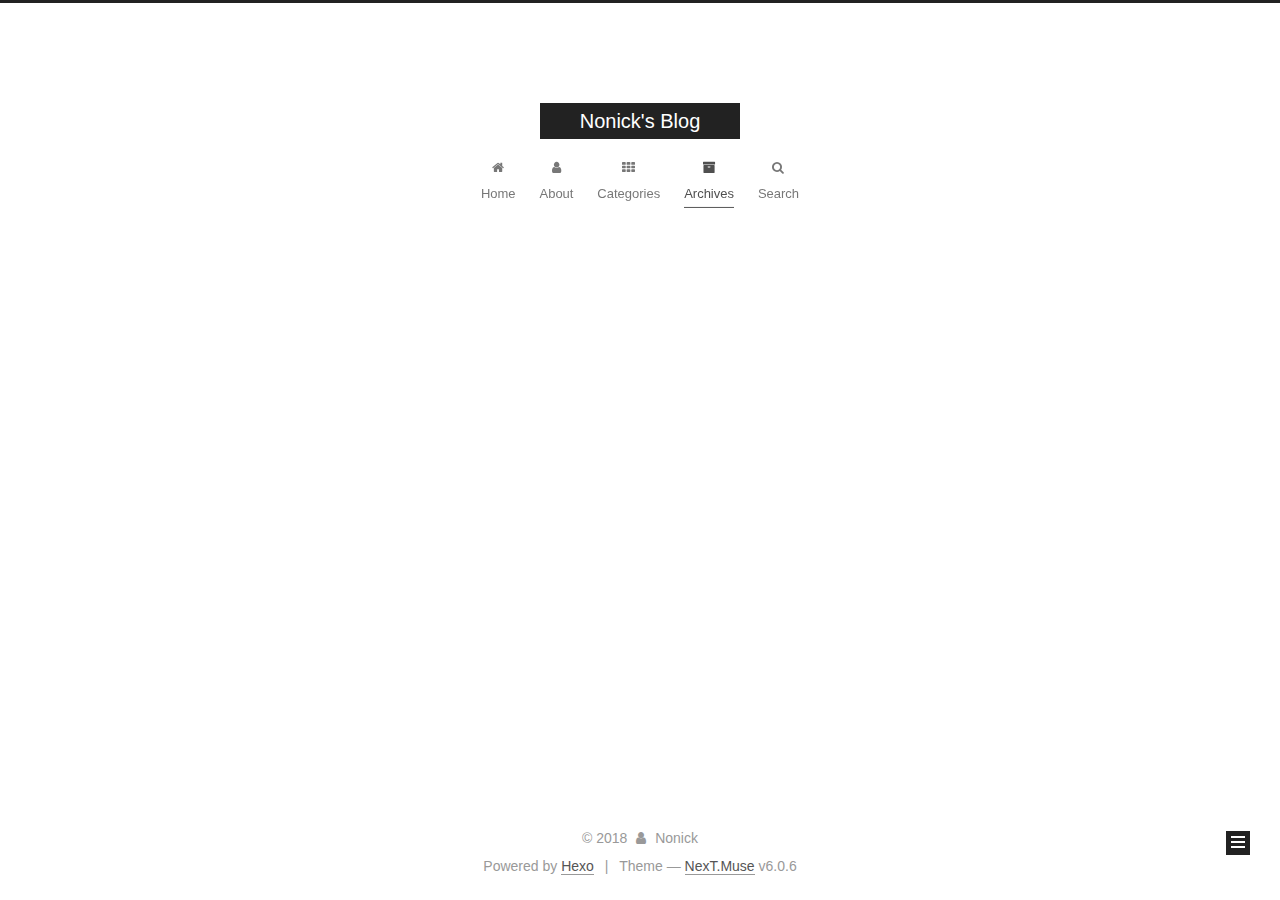
<file: archives/index.html>
<!DOCTYPE html>



  


<html class="theme-next muse use-motion" lang="en">
<head>
  <meta charset="UTF-8"/>
<meta http-equiv="X-UA-Compatible" content="IE=edge" />
<meta name="viewport" content="width=device-width, initial-scale=1, maximum-scale=2"/>
<meta name="theme-color" content="#222">












<meta http-equiv="Cache-Control" content="no-transform" />
<meta http-equiv="Cache-Control" content="no-siteapp" />






















<link href="/lib/font-awesome/css/font-awesome.min.css?v=4.6.2" rel="stylesheet" type="text/css" />

<link href="/css/main.css?v=6.0.6" rel="stylesheet" type="text/css" />


  <link rel="apple-touch-icon" sizes="180x180" href="/images/apple-touch-icon-next.png?v=6.0.6">


  <link rel="icon" type="image/png" sizes="32x32" href="/images/favicon-32x32-next.png?v=6.0.6">


  <link rel="icon" type="image/png" sizes="16x16" href="/images/favicon-16x16-next.png?v=6.0.6">


  <link rel="mask-icon" href="/images/logo.svg?v=6.0.6" color="#222">









<script type="text/javascript" id="hexo.configurations">
  var NexT = window.NexT || {};
  var CONFIG = {
    root: '/',
    scheme: 'Muse',
    version: '6.0.6',
    sidebar: {"position":"left","display":"post","offset":12,"b2t":false,"scrollpercent":false,"onmobile":false},
    fancybox: false,
    fastclick: false,
    lazyload: false,
    tabs: true,
    motion: {"enable":true,"async":false,"transition":{"post_block":"fadeIn","post_header":"slideDownIn","post_body":"slideDownIn","coll_header":"slideLeftIn","sidebar":"slideUpIn"}},
    algolia: {
      applicationID: '',
      apiKey: '',
      indexName: '',
      hits: {"per_page":10},
      labels: {"input_placeholder":"Search for Posts","hits_empty":"We didn't find any results for the search: ${query}","hits_stats":"${hits} results found in ${time} ms"}
    }
  };
</script>


  




  <meta name="description" content="Where there is a shell, there is a way.">
<meta property="og:type" content="website">
<meta property="og:title" content="Nonick&#39;s Blog">
<meta property="og:url" content="https://nonick.me/archives/index.html">
<meta property="og:site_name" content="Nonick&#39;s Blog">
<meta property="og:description" content="Where there is a shell, there is a way.">
<meta property="og:locale" content="en">
<meta name="twitter:card" content="summary">
<meta name="twitter:title" content="Nonick&#39;s Blog">
<meta name="twitter:description" content="Where there is a shell, there is a way.">






  <link rel="canonical" href="https://nonick.me/archives/"/>



<script type="text/javascript" id="page.configurations">
  CONFIG.page = {
    sidebar: "",
  };
</script>

  <title>Archive | Nonick's Blog</title>
  




<script async src="https://www.googletagmanager.com/gtag/js?id=UA-116044917-1"></script>
<script>
  window.dataLayer = window.dataLayer || [];
  function gtag(){dataLayer.push(arguments);}
  gtag('js', new Date());

  gtag('config', 'UA-116044917-1');
</script>






  <noscript>
  <style type="text/css">
    .use-motion .motion-element,
    .use-motion .brand,
    .use-motion .menu-item,
    .sidebar-inner,
    .use-motion .post-block,
    .use-motion .pagination,
    .use-motion .comments,
    .use-motion .post-header,
    .use-motion .post-body,
    .use-motion .collection-title { opacity: initial; }

    .use-motion .logo,
    .use-motion .site-title,
    .use-motion .site-subtitle {
      opacity: initial;
      top: initial;
    }

    .use-motion {
      .logo-line-before i { left: initial; }
      .logo-line-after i { right: initial; }
    }
  </style>
</noscript>

</head>

<body itemscope itemtype="http://schema.org/WebPage" lang="en">

  
  
    
  

  <div class="container sidebar-position-left page-archive">
    <div class="headband"></div>

    <header id="header" class="header" itemscope itemtype="http://schema.org/WPHeader">
      <div class="header-inner"> 

<div class="site-brand-wrapper">
  <div class="site-meta ">
    

    <div class="custom-logo-site-title">
      <a href="/" class="brand" rel="start">
        <span class="logo-line-before"><i></i></span>
        <span class="site-title">Nonick's Blog</span>
        <span class="logo-line-after"><i></i></span>
      </a>
    </div>
      
        <p class="site-subtitle"></p>
      
  </div>

  <div class="site-nav-toggle">
    <button aria-label="Toggle navigation bar">
      <span class="btn-bar"></span>
      <span class="btn-bar"></span>
      <span class="btn-bar"></span>
    </button>
  </div>
</div>

<nav class="site-nav">
  

  
    <ul id="menu" class="menu">
      
        
        
          
  <li class="menu-item menu-item-home">
    <a href="/" rel="section">
      <i class="menu-item-icon fa fa-fw fa-home"></i> <br />Home</a>
</li>

      
        
        
          
  <li class="menu-item menu-item-about">
    <a href="/about/" rel="section">
      <i class="menu-item-icon fa fa-fw fa-user"></i> <br />About</a>
</li>

      
        
        
          
  <li class="menu-item menu-item-categories">
    <a href="/categories/" rel="section">
      <i class="menu-item-icon fa fa-fw fa-th"></i> <br />Categories</a>
</li>

      
        
        
          
  <li class="menu-item menu-item-archives">
    <a href="/archives/" rel="section">
      <i class="menu-item-icon fa fa-fw fa-archive"></i> <br />Archives</a>
</li>

      

      
        <li class="menu-item menu-item-search">
          
            <a href="javascript:;" class="popup-trigger">
          
            
              <i class="menu-item-icon fa fa-search fa-fw"></i> <br />Search</a>
        </li>
      
    </ul>
  

  
    

    
    
      
      
    
      
      
    
      
      
    
      
      
    
    

  


  

  
    <div class="site-search">
      
  <div class="popup search-popup local-search-popup">
  <div class="local-search-header clearfix">
    <span class="search-icon">
      <i class="fa fa-search"></i>
    </span>
    <span class="popup-btn-close">
      <i class="fa fa-times-circle"></i>
    </span>
    <div class="local-search-input-wrapper">
      <input autocomplete="off"
             placeholder="Searching..." spellcheck="false"
             type="text" id="local-search-input">
    </div>
  </div>
  <div id="local-search-result"></div>
</div>



    </div>
  
</nav>


  



 </div>
    </header>

    


    <main id="main" class="main">
      <div class="main-inner">
        <div class="content-wrap">
          
          <div id="content" class="content">
            

  
  
  
  <div class="post-block archive">
    <div id="posts" class="posts-collapse">
      <span class="archive-move-on"></span>

      
      <span class="archive-page-counter">
        
        
        
          
        
        Um..! 1 post. Keep on posting.
      </span>
      

      

        
        
        

        
          
          <div class="collection-title">
            <h1 class="archive-year" id="archive-year-2018">2018</h1>
          </div>
        
        

        

  <article class="post post-type-normal" itemscope itemtype="http://schema.org/Article">
    <header class="post-header">

      <h2 class="post-title">
        
            <a class="post-title-link" href="/2018/03/20/How-To-Exploit-CVE-2017-4901/" itemprop="url">
              
                <span itemprop="name">How-To-Exploit-CVE-2017-4901</span>
              
            </a>
        
      </h2>

      <div class="post-meta">
        <time class="post-time" itemprop="dateCreated"
              datetime="2018-03-20T18:12:11+08:00"
              content="2018-03-20" >
          03-20
        </time>
      </div>

    </header>
  </article>



      

    </div>
  </div>
  
  
  

  



          </div>
          

        </div>
        
          
  
  <div class="sidebar-toggle">
    <div class="sidebar-toggle-line-wrap">
      <span class="sidebar-toggle-line sidebar-toggle-line-first"></span>
      <span class="sidebar-toggle-line sidebar-toggle-line-middle"></span>
      <span class="sidebar-toggle-line sidebar-toggle-line-last"></span>
    </div>
  </div>

  <aside id="sidebar" class="sidebar">
    
    <div class="sidebar-inner">

      

      

      <section class="site-overview-wrap sidebar-panel sidebar-panel-active">
        <div class="site-overview">
          <div class="site-author motion-element" itemprop="author" itemscope itemtype="http://schema.org/Person">
            
              <p class="site-author-name" itemprop="name">Nonick</p>
              <p class="site-description motion-element" itemprop="description">Where there is a shell, there is a way.</p>
          </div>

          
            <nav class="site-state motion-element">
              
                <div class="site-state-item site-state-posts">
                
                  <a href="/archives/">
                
                    <span class="site-state-item-count">1</span>
                    <span class="site-state-item-name">posts</span>
                  </a>
                </div>
              

              
                
                
                <div class="site-state-item site-state-categories">
                  <a href="/categories/index.html">
                    
                    
                      
                    
                      
                    
                    <span class="site-state-item-count">2</span>
                    <span class="site-state-item-name">categories</span>
                  </a>
                </div>
              

              
            </nav>
          

          

          

          
          

          
          

          
            
          
          

        </div>
      </section>

      

      

    </div>
  </aside>


        
      </div>
    </main>

    <footer id="footer" class="footer">
      <div class="footer-inner">
        <div class="copyright">&copy; <span itemprop="copyrightYear">2018</span>
  <span class="with-love">
    <i class="fa fa-user"></i>
  </span>
  <span class="author" itemprop="copyrightHolder">Nonick</span>

  

  
</div>




  <div class="powered-by">Powered by <a class="theme-link" target="_blank" href="https://hexo.io">Hexo</a></div>



  <span class="post-meta-divider">|</span>



  <div class="theme-info">Theme &mdash; <a class="theme-link" target="_blank" href="https://github.com/theme-next/hexo-theme-next">NexT.Muse</a> v6.0.6</div>




        








        
      </div>
    </footer>

    
      <div class="back-to-top">
        <i class="fa fa-arrow-up"></i>
        
      </div>
    

    

  </div>

  

<script type="text/javascript">
  if (Object.prototype.toString.call(window.Promise) !== '[object Function]') {
    window.Promise = null;
  }
</script>


























  
  
    <script type="text/javascript" src="/lib/jquery/index.js?v=2.1.3"></script>
  

  
  
    <script type="text/javascript" src="/lib/velocity/velocity.min.js?v=1.2.1"></script>
  

  
  
    <script type="text/javascript" src="/lib/velocity/velocity.ui.min.js?v=1.2.1"></script>
  


  


  <script type="text/javascript" src="/js/src/utils.js?v=6.0.6"></script>

  <script type="text/javascript" src="/js/src/motion.js?v=6.0.6"></script>



  
  

  

  


  <script type="text/javascript" src="/js/src/bootstrap.js?v=6.0.6"></script>



  

  
    <script id="dsq-count-scr" src="https://nonick-1.disqus.com/count.js" async></script>
  

  





	





  












  

  <script type="text/javascript">
    // Popup Window;
    var isfetched = false;
    var isXml = true;
    // Search DB path;
    var search_path = "search.xml";
    if (search_path.length === 0) {
      search_path = "search.xml";
    } else if (/json$/i.test(search_path)) {
      isXml = false;
    }
    var path = "/" + search_path;
    // monitor main search box;

    var onPopupClose = function (e) {
      $('.popup').hide();
      $('#local-search-input').val('');
      $('.search-result-list').remove();
      $('#no-result').remove();
      $(".local-search-pop-overlay").remove();
      $('body').css('overflow', '');
    }

    function proceedsearch() {
      $("body")
        .append('<div class="search-popup-overlay local-search-pop-overlay"></div>')
        .css('overflow', 'hidden');
      $('.search-popup-overlay').click(onPopupClose);
      $('.popup').toggle();
      var $localSearchInput = $('#local-search-input');
      $localSearchInput.attr("autocapitalize", "none");
      $localSearchInput.attr("autocorrect", "off");
      $localSearchInput.focus();
    }

    // search function;
    var searchFunc = function(path, search_id, content_id) {
      'use strict';

      // start loading animation
      $("body")
        .append('<div class="search-popup-overlay local-search-pop-overlay">' +
          '<div id="search-loading-icon">' +
          '<i class="fa fa-spinner fa-pulse fa-5x fa-fw"></i>' +
          '</div>' +
          '</div>')
        .css('overflow', 'hidden');
      $("#search-loading-icon").css('margin', '20% auto 0 auto').css('text-align', 'center');

      

      $.ajax({
        url: path,
        dataType: isXml ? "xml" : "json",
        async: true,
        success: function(res) {
          // get the contents from search data
          isfetched = true;
          $('.popup').detach().appendTo('.header-inner');
          var datas = isXml ? $("entry", res).map(function() {
            return {
              title: $("title", this).text(),
              content: $("content",this).text(),
              url: $("url" , this).text()
            };
          }).get() : res;
          var input = document.getElementById(search_id);
          var resultContent = document.getElementById(content_id);
          var inputEventFunction = function() {
            var searchText = input.value.trim().toLowerCase();
            var keywords = searchText.split(/[\s\-]+/);
            if (keywords.length > 1) {
              keywords.push(searchText);
            }
            var resultItems = [];
            if (searchText.length > 0) {
              // perform local searching
              datas.forEach(function(data) {
                var isMatch = false;
                var hitCount = 0;
                var searchTextCount = 0;
                var title = data.title.trim();
                var titleInLowerCase = title.toLowerCase();
                var content = data.content.trim().replace(/<[^>]+>/g,"");
                
                var contentInLowerCase = content.toLowerCase();
                var articleUrl = decodeURIComponent(data.url);
                var indexOfTitle = [];
                var indexOfContent = [];
                // only match articles with not empty titles
                if(title != '') {
                  keywords.forEach(function(keyword) {
                    function getIndexByWord(word, text, caseSensitive) {
                      var wordLen = word.length;
                      if (wordLen === 0) {
                        return [];
                      }
                      var startPosition = 0, position = [], index = [];
                      if (!caseSensitive) {
                        text = text.toLowerCase();
                        word = word.toLowerCase();
                      }
                      while ((position = text.indexOf(word, startPosition)) > -1) {
                        index.push({position: position, word: word});
                        startPosition = position + wordLen;
                      }
                      return index;
                    }

                    indexOfTitle = indexOfTitle.concat(getIndexByWord(keyword, titleInLowerCase, false));
                    indexOfContent = indexOfContent.concat(getIndexByWord(keyword, contentInLowerCase, false));
                  });
                  if (indexOfTitle.length > 0 || indexOfContent.length > 0) {
                    isMatch = true;
                    hitCount = indexOfTitle.length + indexOfContent.length;
                  }
                }

                // show search results

                if (isMatch) {
                  // sort index by position of keyword

                  [indexOfTitle, indexOfContent].forEach(function (index) {
                    index.sort(function (itemLeft, itemRight) {
                      if (itemRight.position !== itemLeft.position) {
                        return itemRight.position - itemLeft.position;
                      } else {
                        return itemLeft.word.length - itemRight.word.length;
                      }
                    });
                  });

                  // merge hits into slices

                  function mergeIntoSlice(text, start, end, index) {
                    var item = index[index.length - 1];
                    var position = item.position;
                    var word = item.word;
                    var hits = [];
                    var searchTextCountInSlice = 0;
                    while (position + word.length <= end && index.length != 0) {
                      if (word === searchText) {
                        searchTextCountInSlice++;
                      }
                      hits.push({position: position, length: word.length});
                      var wordEnd = position + word.length;

                      // move to next position of hit

                      index.pop();
                      while (index.length != 0) {
                        item = index[index.length - 1];
                        position = item.position;
                        word = item.word;
                        if (wordEnd > position) {
                          index.pop();
                        } else {
                          break;
                        }
                      }
                    }
                    searchTextCount += searchTextCountInSlice;
                    return {
                      hits: hits,
                      start: start,
                      end: end,
                      searchTextCount: searchTextCountInSlice
                    };
                  }

                  var slicesOfTitle = [];
                  if (indexOfTitle.length != 0) {
                    slicesOfTitle.push(mergeIntoSlice(title, 0, title.length, indexOfTitle));
                  }

                  var slicesOfContent = [];
                  while (indexOfContent.length != 0) {
                    var item = indexOfContent[indexOfContent.length - 1];
                    var position = item.position;
                    var word = item.word;
                    // cut out 100 characters
                    var start = position - 20;
                    var end = position + 80;
                    if(start < 0){
                      start = 0;
                    }
                    if (end < position + word.length) {
                      end = position + word.length;
                    }
                    if(end > content.length){
                      end = content.length;
                    }
                    slicesOfContent.push(mergeIntoSlice(content, start, end, indexOfContent));
                  }

                  // sort slices in content by search text's count and hits' count

                  slicesOfContent.sort(function (sliceLeft, sliceRight) {
                    if (sliceLeft.searchTextCount !== sliceRight.searchTextCount) {
                      return sliceRight.searchTextCount - sliceLeft.searchTextCount;
                    } else if (sliceLeft.hits.length !== sliceRight.hits.length) {
                      return sliceRight.hits.length - sliceLeft.hits.length;
                    } else {
                      return sliceLeft.start - sliceRight.start;
                    }
                  });

                  // select top N slices in content

                  var upperBound = parseInt('1');
                  if (upperBound >= 0) {
                    slicesOfContent = slicesOfContent.slice(0, upperBound);
                  }

                  // highlight title and content

                  function highlightKeyword(text, slice) {
                    var result = '';
                    var prevEnd = slice.start;
                    slice.hits.forEach(function (hit) {
                      result += text.substring(prevEnd, hit.position);
                      var end = hit.position + hit.length;
                      result += '<b class="search-keyword">' + text.substring(hit.position, end) + '</b>';
                      prevEnd = end;
                    });
                    result += text.substring(prevEnd, slice.end);
                    return result;
                  }

                  var resultItem = '';

                  if (slicesOfTitle.length != 0) {
                    resultItem += "<li><a href='" + articleUrl + "' class='search-result-title'>" + highlightKeyword(title, slicesOfTitle[0]) + "</a>";
                  } else {
                    resultItem += "<li><a href='" + articleUrl + "' class='search-result-title'>" + title + "</a>";
                  }

                  slicesOfContent.forEach(function (slice) {
                    resultItem += "<a href='" + articleUrl + "'>" +
                      "<p class=\"search-result\">" + highlightKeyword(content, slice) +
                      "...</p>" + "</a>";
                  });

                  resultItem += "</li>";
                  resultItems.push({
                    item: resultItem,
                    searchTextCount: searchTextCount,
                    hitCount: hitCount,
                    id: resultItems.length
                  });
                }
              })
            };
            if (keywords.length === 1 && keywords[0] === "") {
              resultContent.innerHTML = '<div id="no-result"><i class="fa fa-search fa-5x" /></div>'
            } else if (resultItems.length === 0) {
              resultContent.innerHTML = '<div id="no-result"><i class="fa fa-frown-o fa-5x" /></div>'
            } else {
              resultItems.sort(function (resultLeft, resultRight) {
                if (resultLeft.searchTextCount !== resultRight.searchTextCount) {
                  return resultRight.searchTextCount - resultLeft.searchTextCount;
                } else if (resultLeft.hitCount !== resultRight.hitCount) {
                  return resultRight.hitCount - resultLeft.hitCount;
                } else {
                  return resultRight.id - resultLeft.id;
                }
              });
              var searchResultList = '<ul class=\"search-result-list\">';
              resultItems.forEach(function (result) {
                searchResultList += result.item;
              })
              searchResultList += "</ul>";
              resultContent.innerHTML = searchResultList;
            }
          }

          if ('auto' === 'auto') {
            input.addEventListener('input', inputEventFunction);
          } else {
            $('.search-icon').click(inputEventFunction);
            input.addEventListener('keypress', function (event) {
              if (event.keyCode === 13) {
                inputEventFunction();
              }
            });
          }

          // remove loading animation
          $(".local-search-pop-overlay").remove();
          $('body').css('overflow', '');

          proceedsearch();
        }
      });
    }

    // handle and trigger popup window;
    $('.popup-trigger').click(function(e) {
      e.stopPropagation();
      if (isfetched === false) {
        searchFunc(path, 'local-search-input', 'local-search-result');
      } else {
        proceedsearch();
      };
    });

    $('.popup-btn-close').click(onPopupClose);
    $('.popup').click(function(e){
      e.stopPropagation();
    });
    $(document).on('keyup', function (event) {
      var shouldDismissSearchPopup = event.which === 27 &&
        $('.search-popup').is(':visible');
      if (shouldDismissSearchPopup) {
        onPopupClose();
      }
    });
  </script>





  

  

  

  

  
  

  

  

  

  

</body>
</html>
</file>
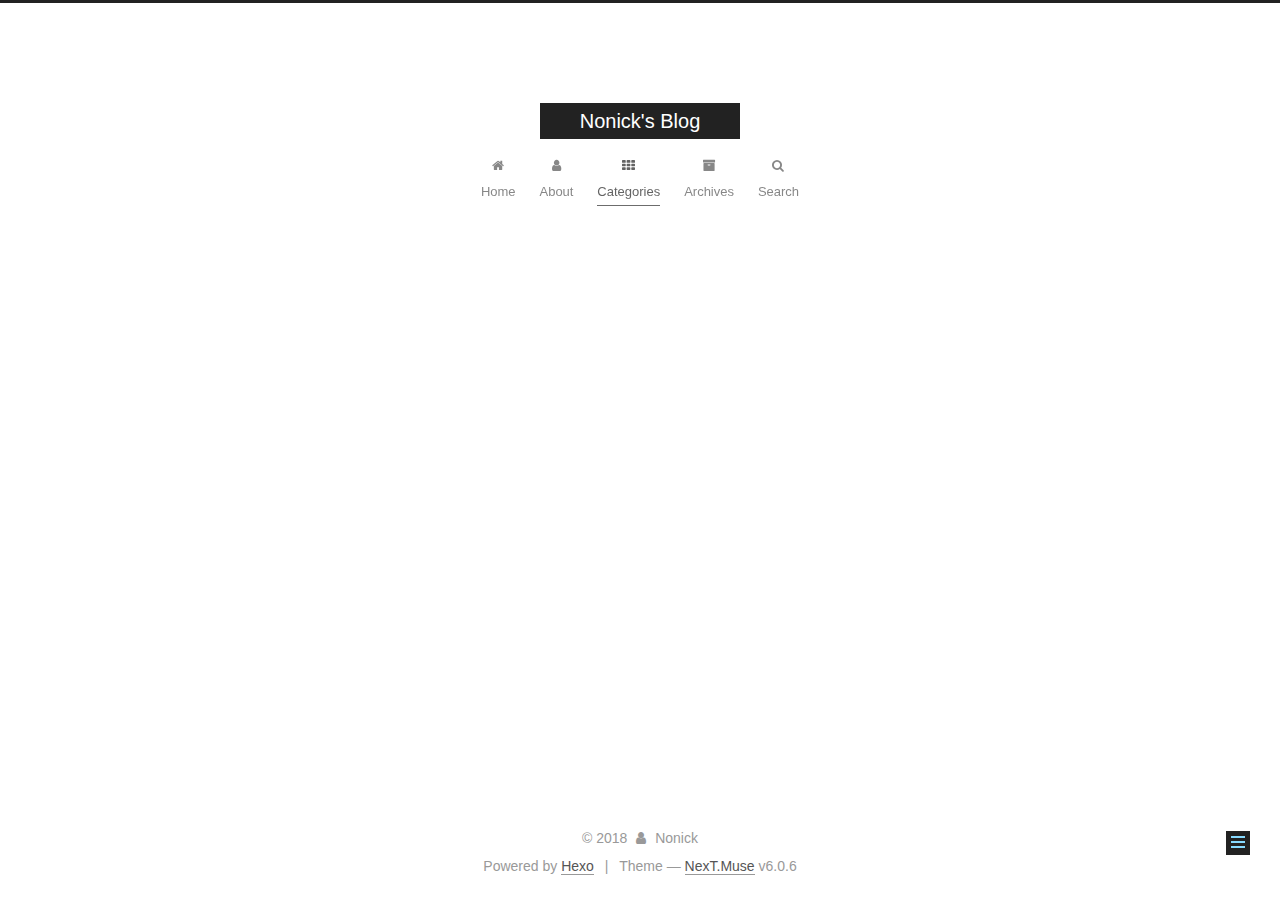
<file: categories/index.html>
<!DOCTYPE html>



  


<html class="theme-next muse use-motion" lang="en">
<head>
  <meta charset="UTF-8"/>
<meta http-equiv="X-UA-Compatible" content="IE=edge" />
<meta name="viewport" content="width=device-width, initial-scale=1, maximum-scale=2"/>
<meta name="theme-color" content="#222">












<meta http-equiv="Cache-Control" content="no-transform" />
<meta http-equiv="Cache-Control" content="no-siteapp" />






















<link href="/lib/font-awesome/css/font-awesome.min.css?v=4.6.2" rel="stylesheet" type="text/css" />

<link href="/css/main.css?v=6.0.6" rel="stylesheet" type="text/css" />


  <link rel="apple-touch-icon" sizes="180x180" href="/images/apple-touch-icon-next.png?v=6.0.6">


  <link rel="icon" type="image/png" sizes="32x32" href="/images/favicon-32x32-next.png?v=6.0.6">


  <link rel="icon" type="image/png" sizes="16x16" href="/images/favicon-16x16-next.png?v=6.0.6">


  <link rel="mask-icon" href="/images/logo.svg?v=6.0.6" color="#222">









<script type="text/javascript" id="hexo.configurations">
  var NexT = window.NexT || {};
  var CONFIG = {
    root: '/',
    scheme: 'Muse',
    version: '6.0.6',
    sidebar: {"position":"left","display":"post","offset":12,"b2t":false,"scrollpercent":false,"onmobile":false},
    fancybox: false,
    fastclick: false,
    lazyload: false,
    tabs: true,
    motion: {"enable":true,"async":false,"transition":{"post_block":"fadeIn","post_header":"slideDownIn","post_body":"slideDownIn","coll_header":"slideLeftIn","sidebar":"slideUpIn"}},
    algolia: {
      applicationID: '',
      apiKey: '',
      indexName: '',
      hits: {"per_page":10},
      labels: {"input_placeholder":"Search for Posts","hits_empty":"We didn't find any results for the search: ${query}","hits_stats":"${hits} results found in ${time} ms"}
    }
  };
</script>


  




  <meta name="description" content="Where there is a shell, there is a way.">
<meta property="og:type" content="website">
<meta property="og:title" content="Categories">
<meta property="og:url" content="https://nonick.me/categories/index.html">
<meta property="og:site_name" content="Nonick&#39;s Blog">
<meta property="og:description" content="Where there is a shell, there is a way.">
<meta property="og:locale" content="en">
<meta property="og:updated_time" content="2018-03-20T08:06:34.663Z">
<meta name="twitter:card" content="summary">
<meta name="twitter:title" content="Categories">
<meta name="twitter:description" content="Where there is a shell, there is a way.">






  <link rel="canonical" href="https://nonick.me/categories/"/>



<script type="text/javascript" id="page.configurations">
  CONFIG.page = {
    sidebar: "",
  };
</script>

  <title>Categories | Nonick's Blog</title>
  




<script async src="https://www.googletagmanager.com/gtag/js?id=UA-116044917-1"></script>
<script>
  window.dataLayer = window.dataLayer || [];
  function gtag(){dataLayer.push(arguments);}
  gtag('js', new Date());

  gtag('config', 'UA-116044917-1');
</script>






  <noscript>
  <style type="text/css">
    .use-motion .motion-element,
    .use-motion .brand,
    .use-motion .menu-item,
    .sidebar-inner,
    .use-motion .post-block,
    .use-motion .pagination,
    .use-motion .comments,
    .use-motion .post-header,
    .use-motion .post-body,
    .use-motion .collection-title { opacity: initial; }

    .use-motion .logo,
    .use-motion .site-title,
    .use-motion .site-subtitle {
      opacity: initial;
      top: initial;
    }

    .use-motion {
      .logo-line-before i { left: initial; }
      .logo-line-after i { right: initial; }
    }
  </style>
</noscript>

</head>

<body itemscope itemtype="http://schema.org/WebPage" lang="en">

  
  
    
  

  <div class="container sidebar-position-left page-post-detail">
    <div class="headband"></div>

    <header id="header" class="header" itemscope itemtype="http://schema.org/WPHeader">
      <div class="header-inner"> 

<div class="site-brand-wrapper">
  <div class="site-meta ">
    

    <div class="custom-logo-site-title">
      <a href="/" class="brand" rel="start">
        <span class="logo-line-before"><i></i></span>
        <span class="site-title">Nonick's Blog</span>
        <span class="logo-line-after"><i></i></span>
      </a>
    </div>
      
        <p class="site-subtitle"></p>
      
  </div>

  <div class="site-nav-toggle">
    <button aria-label="Toggle navigation bar">
      <span class="btn-bar"></span>
      <span class="btn-bar"></span>
      <span class="btn-bar"></span>
    </button>
  </div>
</div>

<nav class="site-nav">
  

  
    <ul id="menu" class="menu">
      
        
        
          
  <li class="menu-item menu-item-home">
    <a href="/" rel="section">
      <i class="menu-item-icon fa fa-fw fa-home"></i> <br />Home</a>
</li>

      
        
        
          
  <li class="menu-item menu-item-about">
    <a href="/about/" rel="section">
      <i class="menu-item-icon fa fa-fw fa-user"></i> <br />About</a>
</li>

      
        
        
          
  <li class="menu-item menu-item-categories">
    <a href="/categories/" rel="section">
      <i class="menu-item-icon fa fa-fw fa-th"></i> <br />Categories</a>
</li>

      
        
        
          
  <li class="menu-item menu-item-archives">
    <a href="/archives/" rel="section">
      <i class="menu-item-icon fa fa-fw fa-archive"></i> <br />Archives</a>
</li>

      

      
        <li class="menu-item menu-item-search">
          
            <a href="javascript:;" class="popup-trigger">
          
            
              <i class="menu-item-icon fa fa-search fa-fw"></i> <br />Search</a>
        </li>
      
    </ul>
  

  
    

    
    
      
      
    
      
      
    
      
      
    
      
      
    
    

  


  

  
    <div class="site-search">
      
  <div class="popup search-popup local-search-popup">
  <div class="local-search-header clearfix">
    <span class="search-icon">
      <i class="fa fa-search"></i>
    </span>
    <span class="popup-btn-close">
      <i class="fa fa-times-circle"></i>
    </span>
    <div class="local-search-input-wrapper">
      <input autocomplete="off"
             placeholder="Searching..." spellcheck="false"
             type="text" id="local-search-input">
    </div>
  </div>
  <div id="local-search-result"></div>
</div>



    </div>
  
</nav>


  



 </div>
    </header>

    


    <main id="main" class="main">
      <div class="main-inner">
        <div class="content-wrap">
          
          <div id="content" class="content">
            

  <div id="posts" class="posts-expand">
    
    
    
    <div class="post-block page">
      <header class="post-header">

<h1 class="post-title" itemprop="name headline">Categories</h1>

<div class="post-meta">
  
  



</div>

</header>

      
      
      
      <div class="post-body">
        
        
          <div class="category-all-page">
            <div class="category-all-title">
                
                
                  
                    
                  
                
                  
                    
                  
                
                2 categories in total
            </div>
            <div class="category-all">
              <ul class="category-list"><li class="category-list-item"><a class="category-list-link" href="/categories/Pwn/">Pwn</a><span class="category-list-count">1</span><ul class="category-list-child"><li class="category-list-item"><a class="category-list-link" href="/categories/Pwn/VMware/">VMware</a><span class="category-list-count">1</span></li></ul></li></ul>
            </div>
          </div>
        
      </div>
      
      
      
    </div>
    



    
    
    
  </div>


          </div>
          

  
    <div class="comments" id="comments">
      <div id="disqus_thread">
        <noscript>
          Please enable JavaScript to view the
          <a href="https://disqus.com/?ref_noscript">comments powered by Disqus.</a>
        </noscript>
      </div>
    </div>

  



        </div>
        
          
  
  <div class="sidebar-toggle">
    <div class="sidebar-toggle-line-wrap">
      <span class="sidebar-toggle-line sidebar-toggle-line-first"></span>
      <span class="sidebar-toggle-line sidebar-toggle-line-middle"></span>
      <span class="sidebar-toggle-line sidebar-toggle-line-last"></span>
    </div>
  </div>

  <aside id="sidebar" class="sidebar">
    
    <div class="sidebar-inner">

      

      

      <section class="site-overview-wrap sidebar-panel sidebar-panel-active">
        <div class="site-overview">
          <div class="site-author motion-element" itemprop="author" itemscope itemtype="http://schema.org/Person">
            
              <p class="site-author-name" itemprop="name">Nonick</p>
              <p class="site-description motion-element" itemprop="description">Where there is a shell, there is a way.</p>
          </div>

          
            <nav class="site-state motion-element">
              
                <div class="site-state-item site-state-posts">
                
                  <a href="/archives/">
                
                    <span class="site-state-item-count">1</span>
                    <span class="site-state-item-name">posts</span>
                  </a>
                </div>
              

              
                
                
                <div class="site-state-item site-state-categories">
                  <a href="/categories/index.html">
                    
                    
                      
                    
                      
                    
                    <span class="site-state-item-count">2</span>
                    <span class="site-state-item-name">categories</span>
                  </a>
                </div>
              

              
            </nav>
          

          

          

          
          

          
          

          
            
          
          

        </div>
      </section>

      

      

    </div>
  </aside>


        
      </div>
    </main>

    <footer id="footer" class="footer">
      <div class="footer-inner">
        <div class="copyright">&copy; <span itemprop="copyrightYear">2018</span>
  <span class="with-love">
    <i class="fa fa-user"></i>
  </span>
  <span class="author" itemprop="copyrightHolder">Nonick</span>

  

  
</div>




  <div class="powered-by">Powered by <a class="theme-link" target="_blank" href="https://hexo.io">Hexo</a></div>



  <span class="post-meta-divider">|</span>



  <div class="theme-info">Theme &mdash; <a class="theme-link" target="_blank" href="https://github.com/theme-next/hexo-theme-next">NexT.Muse</a> v6.0.6</div>




        








        
      </div>
    </footer>

    
      <div class="back-to-top">
        <i class="fa fa-arrow-up"></i>
        
      </div>
    

    

  </div>

  

<script type="text/javascript">
  if (Object.prototype.toString.call(window.Promise) !== '[object Function]') {
    window.Promise = null;
  }
</script>


























  
  
    <script type="text/javascript" src="/lib/jquery/index.js?v=2.1.3"></script>
  

  
  
    <script type="text/javascript" src="/lib/velocity/velocity.min.js?v=1.2.1"></script>
  

  
  
    <script type="text/javascript" src="/lib/velocity/velocity.ui.min.js?v=1.2.1"></script>
  


  


  <script type="text/javascript" src="/js/src/utils.js?v=6.0.6"></script>

  <script type="text/javascript" src="/js/src/motion.js?v=6.0.6"></script>



  
  

  
  <script type="text/javascript" src="/js/src/scrollspy.js?v=6.0.6"></script>
<script type="text/javascript" src="/js/src/post-details.js?v=6.0.6"></script>



  


  <script type="text/javascript" src="/js/src/bootstrap.js?v=6.0.6"></script>



  

  
    <script id="dsq-count-scr" src="https://nonick-1.disqus.com/count.js" async></script>
  

  
    <script type="text/javascript">
      var disqus_config = function () {
        this.page.url = 'https://nonick.me/categories/index.html';
        this.page.identifier = 'categories/index.html';
        this.page.title = 'Categories';
      };
      function loadComments () {
        var d = document, s = d.createElement('script');
        s.src = 'https://nonick-1.disqus.com/embed.js';
        s.setAttribute('data-timestamp', '' + +new Date());
        (d.head || d.body).appendChild(s);
      }
      
        loadComments();
      
    </script>
  





	





  












  

  <script type="text/javascript">
    // Popup Window;
    var isfetched = false;
    var isXml = true;
    // Search DB path;
    var search_path = "search.xml";
    if (search_path.length === 0) {
      search_path = "search.xml";
    } else if (/json$/i.test(search_path)) {
      isXml = false;
    }
    var path = "/" + search_path;
    // monitor main search box;

    var onPopupClose = function (e) {
      $('.popup').hide();
      $('#local-search-input').val('');
      $('.search-result-list').remove();
      $('#no-result').remove();
      $(".local-search-pop-overlay").remove();
      $('body').css('overflow', '');
    }

    function proceedsearch() {
      $("body")
        .append('<div class="search-popup-overlay local-search-pop-overlay"></div>')
        .css('overflow', 'hidden');
      $('.search-popup-overlay').click(onPopupClose);
      $('.popup').toggle();
      var $localSearchInput = $('#local-search-input');
      $localSearchInput.attr("autocapitalize", "none");
      $localSearchInput.attr("autocorrect", "off");
      $localSearchInput.focus();
    }

    // search function;
    var searchFunc = function(path, search_id, content_id) {
      'use strict';

      // start loading animation
      $("body")
        .append('<div class="search-popup-overlay local-search-pop-overlay">' +
          '<div id="search-loading-icon">' +
          '<i class="fa fa-spinner fa-pulse fa-5x fa-fw"></i>' +
          '</div>' +
          '</div>')
        .css('overflow', 'hidden');
      $("#search-loading-icon").css('margin', '20% auto 0 auto').css('text-align', 'center');

      

      $.ajax({
        url: path,
        dataType: isXml ? "xml" : "json",
        async: true,
        success: function(res) {
          // get the contents from search data
          isfetched = true;
          $('.popup').detach().appendTo('.header-inner');
          var datas = isXml ? $("entry", res).map(function() {
            return {
              title: $("title", this).text(),
              content: $("content",this).text(),
              url: $("url" , this).text()
            };
          }).get() : res;
          var input = document.getElementById(search_id);
          var resultContent = document.getElementById(content_id);
          var inputEventFunction = function() {
            var searchText = input.value.trim().toLowerCase();
            var keywords = searchText.split(/[\s\-]+/);
            if (keywords.length > 1) {
              keywords.push(searchText);
            }
            var resultItems = [];
            if (searchText.length > 0) {
              // perform local searching
              datas.forEach(function(data) {
                var isMatch = false;
                var hitCount = 0;
                var searchTextCount = 0;
                var title = data.title.trim();
                var titleInLowerCase = title.toLowerCase();
                var content = data.content.trim().replace(/<[^>]+>/g,"");
                
                var contentInLowerCase = content.toLowerCase();
                var articleUrl = decodeURIComponent(data.url);
                var indexOfTitle = [];
                var indexOfContent = [];
                // only match articles with not empty titles
                if(title != '') {
                  keywords.forEach(function(keyword) {
                    function getIndexByWord(word, text, caseSensitive) {
                      var wordLen = word.length;
                      if (wordLen === 0) {
                        return [];
                      }
                      var startPosition = 0, position = [], index = [];
                      if (!caseSensitive) {
                        text = text.toLowerCase();
                        word = word.toLowerCase();
                      }
                      while ((position = text.indexOf(word, startPosition)) > -1) {
                        index.push({position: position, word: word});
                        startPosition = position + wordLen;
                      }
                      return index;
                    }

                    indexOfTitle = indexOfTitle.concat(getIndexByWord(keyword, titleInLowerCase, false));
                    indexOfContent = indexOfContent.concat(getIndexByWord(keyword, contentInLowerCase, false));
                  });
                  if (indexOfTitle.length > 0 || indexOfContent.length > 0) {
                    isMatch = true;
                    hitCount = indexOfTitle.length + indexOfContent.length;
                  }
                }

                // show search results

                if (isMatch) {
                  // sort index by position of keyword

                  [indexOfTitle, indexOfContent].forEach(function (index) {
                    index.sort(function (itemLeft, itemRight) {
                      if (itemRight.position !== itemLeft.position) {
                        return itemRight.position - itemLeft.position;
                      } else {
                        return itemLeft.word.length - itemRight.word.length;
                      }
                    });
                  });

                  // merge hits into slices

                  function mergeIntoSlice(text, start, end, index) {
                    var item = index[index.length - 1];
                    var position = item.position;
                    var word = item.word;
                    var hits = [];
                    var searchTextCountInSlice = 0;
                    while (position + word.length <= end && index.length != 0) {
                      if (word === searchText) {
                        searchTextCountInSlice++;
                      }
                      hits.push({position: position, length: word.length});
                      var wordEnd = position + word.length;

                      // move to next position of hit

                      index.pop();
                      while (index.length != 0) {
                        item = index[index.length - 1];
                        position = item.position;
                        word = item.word;
                        if (wordEnd > position) {
                          index.pop();
                        } else {
                          break;
                        }
                      }
                    }
                    searchTextCount += searchTextCountInSlice;
                    return {
                      hits: hits,
                      start: start,
                      end: end,
                      searchTextCount: searchTextCountInSlice
                    };
                  }

                  var slicesOfTitle = [];
                  if (indexOfTitle.length != 0) {
                    slicesOfTitle.push(mergeIntoSlice(title, 0, title.length, indexOfTitle));
                  }

                  var slicesOfContent = [];
                  while (indexOfContent.length != 0) {
                    var item = indexOfContent[indexOfContent.length - 1];
                    var position = item.position;
                    var word = item.word;
                    // cut out 100 characters
                    var start = position - 20;
                    var end = position + 80;
                    if(start < 0){
                      start = 0;
                    }
                    if (end < position + word.length) {
                      end = position + word.length;
                    }
                    if(end > content.length){
                      end = content.length;
                    }
                    slicesOfContent.push(mergeIntoSlice(content, start, end, indexOfContent));
                  }

                  // sort slices in content by search text's count and hits' count

                  slicesOfContent.sort(function (sliceLeft, sliceRight) {
                    if (sliceLeft.searchTextCount !== sliceRight.searchTextCount) {
                      return sliceRight.searchTextCount - sliceLeft.searchTextCount;
                    } else if (sliceLeft.hits.length !== sliceRight.hits.length) {
                      return sliceRight.hits.length - sliceLeft.hits.length;
                    } else {
                      return sliceLeft.start - sliceRight.start;
                    }
                  });

                  // select top N slices in content

                  var upperBound = parseInt('1');
                  if (upperBound >= 0) {
                    slicesOfContent = slicesOfContent.slice(0, upperBound);
                  }

                  // highlight title and content

                  function highlightKeyword(text, slice) {
                    var result = '';
                    var prevEnd = slice.start;
                    slice.hits.forEach(function (hit) {
                      result += text.substring(prevEnd, hit.position);
                      var end = hit.position + hit.length;
                      result += '<b class="search-keyword">' + text.substring(hit.position, end) + '</b>';
                      prevEnd = end;
                    });
                    result += text.substring(prevEnd, slice.end);
                    return result;
                  }

                  var resultItem = '';

                  if (slicesOfTitle.length != 0) {
                    resultItem += "<li><a href='" + articleUrl + "' class='search-result-title'>" + highlightKeyword(title, slicesOfTitle[0]) + "</a>";
                  } else {
                    resultItem += "<li><a href='" + articleUrl + "' class='search-result-title'>" + title + "</a>";
                  }

                  slicesOfContent.forEach(function (slice) {
                    resultItem += "<a href='" + articleUrl + "'>" +
                      "<p class=\"search-result\">" + highlightKeyword(content, slice) +
                      "...</p>" + "</a>";
                  });

                  resultItem += "</li>";
                  resultItems.push({
                    item: resultItem,
                    searchTextCount: searchTextCount,
                    hitCount: hitCount,
                    id: resultItems.length
                  });
                }
              })
            };
            if (keywords.length === 1 && keywords[0] === "") {
              resultContent.innerHTML = '<div id="no-result"><i class="fa fa-search fa-5x" /></div>'
            } else if (resultItems.length === 0) {
              resultContent.innerHTML = '<div id="no-result"><i class="fa fa-frown-o fa-5x" /></div>'
            } else {
              resultItems.sort(function (resultLeft, resultRight) {
                if (resultLeft.searchTextCount !== resultRight.searchTextCount) {
                  return resultRight.searchTextCount - resultLeft.searchTextCount;
                } else if (resultLeft.hitCount !== resultRight.hitCount) {
                  return resultRight.hitCount - resultLeft.hitCount;
                } else {
                  return resultRight.id - resultLeft.id;
                }
              });
              var searchResultList = '<ul class=\"search-result-list\">';
              resultItems.forEach(function (result) {
                searchResultList += result.item;
              })
              searchResultList += "</ul>";
              resultContent.innerHTML = searchResultList;
            }
          }

          if ('auto' === 'auto') {
            input.addEventListener('input', inputEventFunction);
          } else {
            $('.search-icon').click(inputEventFunction);
            input.addEventListener('keypress', function (event) {
              if (event.keyCode === 13) {
                inputEventFunction();
              }
            });
          }

          // remove loading animation
          $(".local-search-pop-overlay").remove();
          $('body').css('overflow', '');

          proceedsearch();
        }
      });
    }

    // handle and trigger popup window;
    $('.popup-trigger').click(function(e) {
      e.stopPropagation();
      if (isfetched === false) {
        searchFunc(path, 'local-search-input', 'local-search-result');
      } else {
        proceedsearch();
      };
    });

    $('.popup-btn-close').click(onPopupClose);
    $('.popup').click(function(e){
      e.stopPropagation();
    });
    $(document).on('keyup', function (event) {
      var shouldDismissSearchPopup = event.which === 27 &&
        $('.search-popup').is(':visible');
      if (shouldDismissSearchPopup) {
        onPopupClose();
      }
    });
  </script>





  

  

  

  

  
  

  

  

  

  

</body>
</html>
</file>
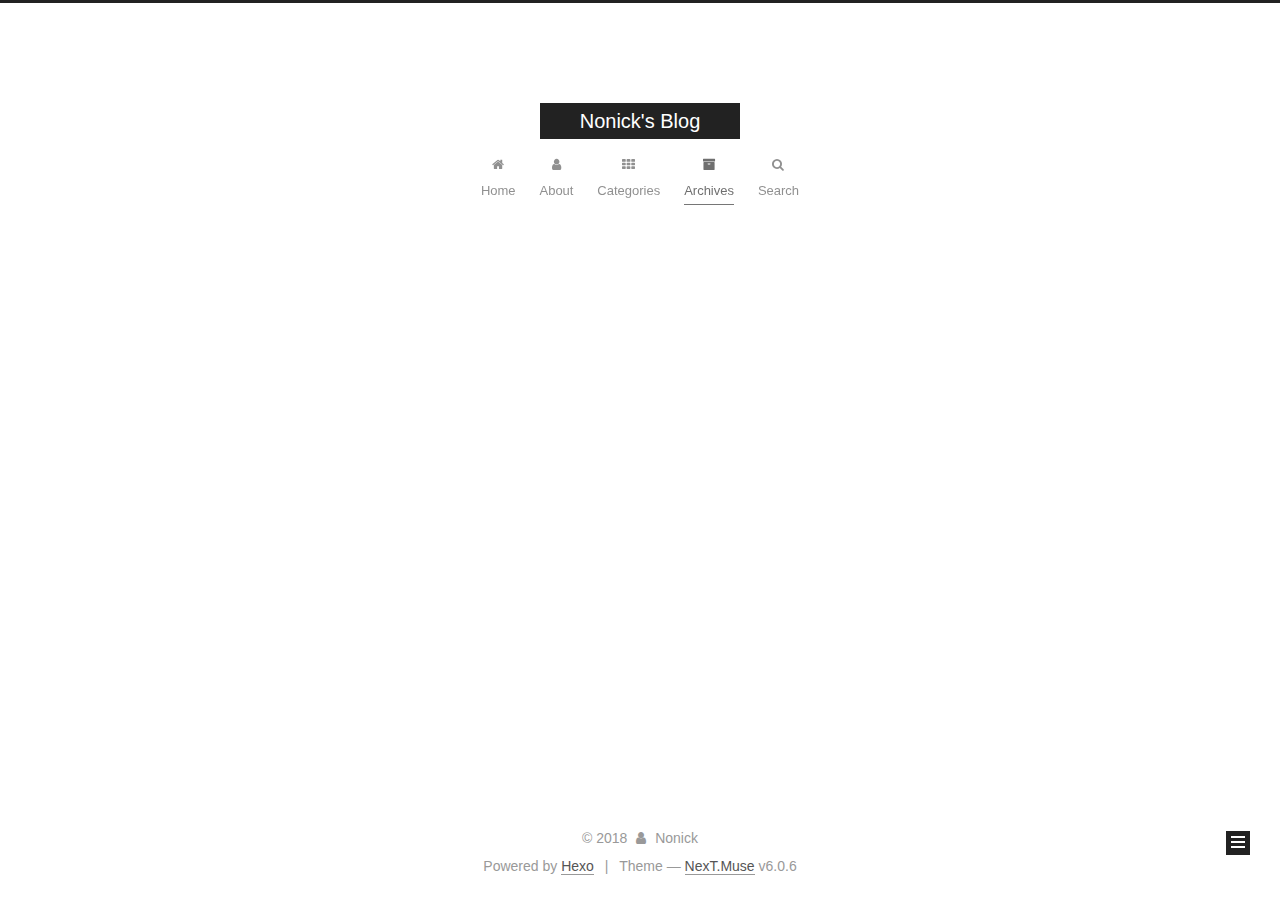
<file: archives/2018/index.html>
<!DOCTYPE html>



  


<html class="theme-next muse use-motion" lang="en">
<head>
  <meta charset="UTF-8"/>
<meta http-equiv="X-UA-Compatible" content="IE=edge" />
<meta name="viewport" content="width=device-width, initial-scale=1, maximum-scale=2"/>
<meta name="theme-color" content="#222">












<meta http-equiv="Cache-Control" content="no-transform" />
<meta http-equiv="Cache-Control" content="no-siteapp" />






















<link href="/lib/font-awesome/css/font-awesome.min.css?v=4.6.2" rel="stylesheet" type="text/css" />

<link href="/css/main.css?v=6.0.6" rel="stylesheet" type="text/css" />


  <link rel="apple-touch-icon" sizes="180x180" href="/images/apple-touch-icon-next.png?v=6.0.6">


  <link rel="icon" type="image/png" sizes="32x32" href="/images/favicon-32x32-next.png?v=6.0.6">


  <link rel="icon" type="image/png" sizes="16x16" href="/images/favicon-16x16-next.png?v=6.0.6">


  <link rel="mask-icon" href="/images/logo.svg?v=6.0.6" color="#222">









<script type="text/javascript" id="hexo.configurations">
  var NexT = window.NexT || {};
  var CONFIG = {
    root: '/',
    scheme: 'Muse',
    version: '6.0.6',
    sidebar: {"position":"left","display":"post","offset":12,"b2t":false,"scrollpercent":false,"onmobile":false},
    fancybox: false,
    fastclick: false,
    lazyload: false,
    tabs: true,
    motion: {"enable":true,"async":false,"transition":{"post_block":"fadeIn","post_header":"slideDownIn","post_body":"slideDownIn","coll_header":"slideLeftIn","sidebar":"slideUpIn"}},
    algolia: {
      applicationID: '',
      apiKey: '',
      indexName: '',
      hits: {"per_page":10},
      labels: {"input_placeholder":"Search for Posts","hits_empty":"We didn't find any results for the search: ${query}","hits_stats":"${hits} results found in ${time} ms"}
    }
  };
</script>


  




  <meta name="description" content="Where there is a shell, there is a way.">
<meta property="og:type" content="website">
<meta property="og:title" content="Nonick&#39;s Blog">
<meta property="og:url" content="https://nonick.me/archives/2018/index.html">
<meta property="og:site_name" content="Nonick&#39;s Blog">
<meta property="og:description" content="Where there is a shell, there is a way.">
<meta property="og:locale" content="en">
<meta name="twitter:card" content="summary">
<meta name="twitter:title" content="Nonick&#39;s Blog">
<meta name="twitter:description" content="Where there is a shell, there is a way.">






  <link rel="canonical" href="https://nonick.me/archives/2018/"/>



<script type="text/javascript" id="page.configurations">
  CONFIG.page = {
    sidebar: "",
  };
</script>

  <title>Archive | Nonick's Blog</title>
  




<script async src="https://www.googletagmanager.com/gtag/js?id=UA-116044917-1"></script>
<script>
  window.dataLayer = window.dataLayer || [];
  function gtag(){dataLayer.push(arguments);}
  gtag('js', new Date());

  gtag('config', 'UA-116044917-1');
</script>






  <noscript>
  <style type="text/css">
    .use-motion .motion-element,
    .use-motion .brand,
    .use-motion .menu-item,
    .sidebar-inner,
    .use-motion .post-block,
    .use-motion .pagination,
    .use-motion .comments,
    .use-motion .post-header,
    .use-motion .post-body,
    .use-motion .collection-title { opacity: initial; }

    .use-motion .logo,
    .use-motion .site-title,
    .use-motion .site-subtitle {
      opacity: initial;
      top: initial;
    }

    .use-motion {
      .logo-line-before i { left: initial; }
      .logo-line-after i { right: initial; }
    }
  </style>
</noscript>

</head>

<body itemscope itemtype="http://schema.org/WebPage" lang="en">

  
  
    
  

  <div class="container sidebar-position-left page-archive">
    <div class="headband"></div>

    <header id="header" class="header" itemscope itemtype="http://schema.org/WPHeader">
      <div class="header-inner"> 

<div class="site-brand-wrapper">
  <div class="site-meta ">
    

    <div class="custom-logo-site-title">
      <a href="/" class="brand" rel="start">
        <span class="logo-line-before"><i></i></span>
        <span class="site-title">Nonick's Blog</span>
        <span class="logo-line-after"><i></i></span>
      </a>
    </div>
      
        <p class="site-subtitle"></p>
      
  </div>

  <div class="site-nav-toggle">
    <button aria-label="Toggle navigation bar">
      <span class="btn-bar"></span>
      <span class="btn-bar"></span>
      <span class="btn-bar"></span>
    </button>
  </div>
</div>

<nav class="site-nav">
  

  
    <ul id="menu" class="menu">
      
        
        
          
  <li class="menu-item menu-item-home">
    <a href="/" rel="section">
      <i class="menu-item-icon fa fa-fw fa-home"></i> <br />Home</a>
</li>

      
        
        
          
  <li class="menu-item menu-item-about">
    <a href="/about/" rel="section">
      <i class="menu-item-icon fa fa-fw fa-user"></i> <br />About</a>
</li>

      
        
        
          
  <li class="menu-item menu-item-categories">
    <a href="/categories/" rel="section">
      <i class="menu-item-icon fa fa-fw fa-th"></i> <br />Categories</a>
</li>

      
        
        
          
  <li class="menu-item menu-item-archives">
    <a href="/archives/" rel="section">
      <i class="menu-item-icon fa fa-fw fa-archive"></i> <br />Archives</a>
</li>

      

      
        <li class="menu-item menu-item-search">
          
            <a href="javascript:;" class="popup-trigger">
          
            
              <i class="menu-item-icon fa fa-search fa-fw"></i> <br />Search</a>
        </li>
      
    </ul>
  

  
    

    
    
      
      
    
      
      
    
      
      
    
      
      
    
    

  


  

  
    <div class="site-search">
      
  <div class="popup search-popup local-search-popup">
  <div class="local-search-header clearfix">
    <span class="search-icon">
      <i class="fa fa-search"></i>
    </span>
    <span class="popup-btn-close">
      <i class="fa fa-times-circle"></i>
    </span>
    <div class="local-search-input-wrapper">
      <input autocomplete="off"
             placeholder="Searching..." spellcheck="false"
             type="text" id="local-search-input">
    </div>
  </div>
  <div id="local-search-result"></div>
</div>



    </div>
  
</nav>


  



 </div>
    </header>

    


    <main id="main" class="main">
      <div class="main-inner">
        <div class="content-wrap">
          
          <div id="content" class="content">
            

  
  
  
  <div class="post-block archive">
    <div id="posts" class="posts-collapse">
      <span class="archive-move-on"></span>

      
      <span class="archive-page-counter">
        
        
        
          
        
        Um..! 1 post. Keep on posting.
      </span>
      

      

        
        
        

        
          
          <div class="collection-title">
            <h1 class="archive-year" id="archive-year-2018">2018</h1>
          </div>
        
        

        

  <article class="post post-type-normal" itemscope itemtype="http://schema.org/Article">
    <header class="post-header">

      <h2 class="post-title">
        
            <a class="post-title-link" href="/2018/03/20/How-To-Exploit-CVE-2017-4901/" itemprop="url">
              
                <span itemprop="name">How-To-Exploit-CVE-2017-4901</span>
              
            </a>
        
      </h2>

      <div class="post-meta">
        <time class="post-time" itemprop="dateCreated"
              datetime="2018-03-20T18:12:11+08:00"
              content="2018-03-20" >
          03-20
        </time>
      </div>

    </header>
  </article>



      

    </div>
  </div>
  
  
  

  



          </div>
          

        </div>
        
          
  
  <div class="sidebar-toggle">
    <div class="sidebar-toggle-line-wrap">
      <span class="sidebar-toggle-line sidebar-toggle-line-first"></span>
      <span class="sidebar-toggle-line sidebar-toggle-line-middle"></span>
      <span class="sidebar-toggle-line sidebar-toggle-line-last"></span>
    </div>
  </div>

  <aside id="sidebar" class="sidebar">
    
    <div class="sidebar-inner">

      

      

      <section class="site-overview-wrap sidebar-panel sidebar-panel-active">
        <div class="site-overview">
          <div class="site-author motion-element" itemprop="author" itemscope itemtype="http://schema.org/Person">
            
              <p class="site-author-name" itemprop="name">Nonick</p>
              <p class="site-description motion-element" itemprop="description">Where there is a shell, there is a way.</p>
          </div>

          
            <nav class="site-state motion-element">
              
                <div class="site-state-item site-state-posts">
                
                  <a href="/archives/">
                
                    <span class="site-state-item-count">1</span>
                    <span class="site-state-item-name">posts</span>
                  </a>
                </div>
              

              
                
                
                <div class="site-state-item site-state-categories">
                  <a href="/categories/index.html">
                    
                    
                      
                    
                      
                    
                    <span class="site-state-item-count">2</span>
                    <span class="site-state-item-name">categories</span>
                  </a>
                </div>
              

              
            </nav>
          

          

          

          
          

          
          

          
            
          
          

        </div>
      </section>

      

      

    </div>
  </aside>


        
      </div>
    </main>

    <footer id="footer" class="footer">
      <div class="footer-inner">
        <div class="copyright">&copy; <span itemprop="copyrightYear">2018</span>
  <span class="with-love">
    <i class="fa fa-user"></i>
  </span>
  <span class="author" itemprop="copyrightHolder">Nonick</span>

  

  
</div>




  <div class="powered-by">Powered by <a class="theme-link" target="_blank" href="https://hexo.io">Hexo</a></div>



  <span class="post-meta-divider">|</span>



  <div class="theme-info">Theme &mdash; <a class="theme-link" target="_blank" href="https://github.com/theme-next/hexo-theme-next">NexT.Muse</a> v6.0.6</div>




        








        
      </div>
    </footer>

    
      <div class="back-to-top">
        <i class="fa fa-arrow-up"></i>
        
      </div>
    

    

  </div>

  

<script type="text/javascript">
  if (Object.prototype.toString.call(window.Promise) !== '[object Function]') {
    window.Promise = null;
  }
</script>


























  
  
    <script type="text/javascript" src="/lib/jquery/index.js?v=2.1.3"></script>
  

  
  
    <script type="text/javascript" src="/lib/velocity/velocity.min.js?v=1.2.1"></script>
  

  
  
    <script type="text/javascript" src="/lib/velocity/velocity.ui.min.js?v=1.2.1"></script>
  


  


  <script type="text/javascript" src="/js/src/utils.js?v=6.0.6"></script>

  <script type="text/javascript" src="/js/src/motion.js?v=6.0.6"></script>



  
  

  

  


  <script type="text/javascript" src="/js/src/bootstrap.js?v=6.0.6"></script>



  

  
    <script id="dsq-count-scr" src="https://nonick-1.disqus.com/count.js" async></script>
  

  





	





  












  

  <script type="text/javascript">
    // Popup Window;
    var isfetched = false;
    var isXml = true;
    // Search DB path;
    var search_path = "search.xml";
    if (search_path.length === 0) {
      search_path = "search.xml";
    } else if (/json$/i.test(search_path)) {
      isXml = false;
    }
    var path = "/" + search_path;
    // monitor main search box;

    var onPopupClose = function (e) {
      $('.popup').hide();
      $('#local-search-input').val('');
      $('.search-result-list').remove();
      $('#no-result').remove();
      $(".local-search-pop-overlay").remove();
      $('body').css('overflow', '');
    }

    function proceedsearch() {
      $("body")
        .append('<div class="search-popup-overlay local-search-pop-overlay"></div>')
        .css('overflow', 'hidden');
      $('.search-popup-overlay').click(onPopupClose);
      $('.popup').toggle();
      var $localSearchInput = $('#local-search-input');
      $localSearchInput.attr("autocapitalize", "none");
      $localSearchInput.attr("autocorrect", "off");
      $localSearchInput.focus();
    }

    // search function;
    var searchFunc = function(path, search_id, content_id) {
      'use strict';

      // start loading animation
      $("body")
        .append('<div class="search-popup-overlay local-search-pop-overlay">' +
          '<div id="search-loading-icon">' +
          '<i class="fa fa-spinner fa-pulse fa-5x fa-fw"></i>' +
          '</div>' +
          '</div>')
        .css('overflow', 'hidden');
      $("#search-loading-icon").css('margin', '20% auto 0 auto').css('text-align', 'center');

      

      $.ajax({
        url: path,
        dataType: isXml ? "xml" : "json",
        async: true,
        success: function(res) {
          // get the contents from search data
          isfetched = true;
          $('.popup').detach().appendTo('.header-inner');
          var datas = isXml ? $("entry", res).map(function() {
            return {
              title: $("title", this).text(),
              content: $("content",this).text(),
              url: $("url" , this).text()
            };
          }).get() : res;
          var input = document.getElementById(search_id);
          var resultContent = document.getElementById(content_id);
          var inputEventFunction = function() {
            var searchText = input.value.trim().toLowerCase();
            var keywords = searchText.split(/[\s\-]+/);
            if (keywords.length > 1) {
              keywords.push(searchText);
            }
            var resultItems = [];
            if (searchText.length > 0) {
              // perform local searching
              datas.forEach(function(data) {
                var isMatch = false;
                var hitCount = 0;
                var searchTextCount = 0;
                var title = data.title.trim();
                var titleInLowerCase = title.toLowerCase();
                var content = data.content.trim().replace(/<[^>]+>/g,"");
                
                var contentInLowerCase = content.toLowerCase();
                var articleUrl = decodeURIComponent(data.url);
                var indexOfTitle = [];
                var indexOfContent = [];
                // only match articles with not empty titles
                if(title != '') {
                  keywords.forEach(function(keyword) {
                    function getIndexByWord(word, text, caseSensitive) {
                      var wordLen = word.length;
                      if (wordLen === 0) {
                        return [];
                      }
                      var startPosition = 0, position = [], index = [];
                      if (!caseSensitive) {
                        text = text.toLowerCase();
                        word = word.toLowerCase();
                      }
                      while ((position = text.indexOf(word, startPosition)) > -1) {
                        index.push({position: position, word: word});
                        startPosition = position + wordLen;
                      }
                      return index;
                    }

                    indexOfTitle = indexOfTitle.concat(getIndexByWord(keyword, titleInLowerCase, false));
                    indexOfContent = indexOfContent.concat(getIndexByWord(keyword, contentInLowerCase, false));
                  });
                  if (indexOfTitle.length > 0 || indexOfContent.length > 0) {
                    isMatch = true;
                    hitCount = indexOfTitle.length + indexOfContent.length;
                  }
                }

                // show search results

                if (isMatch) {
                  // sort index by position of keyword

                  [indexOfTitle, indexOfContent].forEach(function (index) {
                    index.sort(function (itemLeft, itemRight) {
                      if (itemRight.position !== itemLeft.position) {
                        return itemRight.position - itemLeft.position;
                      } else {
                        return itemLeft.word.length - itemRight.word.length;
                      }
                    });
                  });

                  // merge hits into slices

                  function mergeIntoSlice(text, start, end, index) {
                    var item = index[index.length - 1];
                    var position = item.position;
                    var word = item.word;
                    var hits = [];
                    var searchTextCountInSlice = 0;
                    while (position + word.length <= end && index.length != 0) {
                      if (word === searchText) {
                        searchTextCountInSlice++;
                      }
                      hits.push({position: position, length: word.length});
                      var wordEnd = position + word.length;

                      // move to next position of hit

                      index.pop();
                      while (index.length != 0) {
                        item = index[index.length - 1];
                        position = item.position;
                        word = item.word;
                        if (wordEnd > position) {
                          index.pop();
                        } else {
                          break;
                        }
                      }
                    }
                    searchTextCount += searchTextCountInSlice;
                    return {
                      hits: hits,
                      start: start,
                      end: end,
                      searchTextCount: searchTextCountInSlice
                    };
                  }

                  var slicesOfTitle = [];
                  if (indexOfTitle.length != 0) {
                    slicesOfTitle.push(mergeIntoSlice(title, 0, title.length, indexOfTitle));
                  }

                  var slicesOfContent = [];
                  while (indexOfContent.length != 0) {
                    var item = indexOfContent[indexOfContent.length - 1];
                    var position = item.position;
                    var word = item.word;
                    // cut out 100 characters
                    var start = position - 20;
                    var end = position + 80;
                    if(start < 0){
                      start = 0;
                    }
                    if (end < position + word.length) {
                      end = position + word.length;
                    }
                    if(end > content.length){
                      end = content.length;
                    }
                    slicesOfContent.push(mergeIntoSlice(content, start, end, indexOfContent));
                  }

                  // sort slices in content by search text's count and hits' count

                  slicesOfContent.sort(function (sliceLeft, sliceRight) {
                    if (sliceLeft.searchTextCount !== sliceRight.searchTextCount) {
                      return sliceRight.searchTextCount - sliceLeft.searchTextCount;
                    } else if (sliceLeft.hits.length !== sliceRight.hits.length) {
                      return sliceRight.hits.length - sliceLeft.hits.length;
                    } else {
                      return sliceLeft.start - sliceRight.start;
                    }
                  });

                  // select top N slices in content

                  var upperBound = parseInt('1');
                  if (upperBound >= 0) {
                    slicesOfContent = slicesOfContent.slice(0, upperBound);
                  }

                  // highlight title and content

                  function highlightKeyword(text, slice) {
                    var result = '';
                    var prevEnd = slice.start;
                    slice.hits.forEach(function (hit) {
                      result += text.substring(prevEnd, hit.position);
                      var end = hit.position + hit.length;
                      result += '<b class="search-keyword">' + text.substring(hit.position, end) + '</b>';
                      prevEnd = end;
                    });
                    result += text.substring(prevEnd, slice.end);
                    return result;
                  }

                  var resultItem = '';

                  if (slicesOfTitle.length != 0) {
                    resultItem += "<li><a href='" + articleUrl + "' class='search-result-title'>" + highlightKeyword(title, slicesOfTitle[0]) + "</a>";
                  } else {
                    resultItem += "<li><a href='" + articleUrl + "' class='search-result-title'>" + title + "</a>";
                  }

                  slicesOfContent.forEach(function (slice) {
                    resultItem += "<a href='" + articleUrl + "'>" +
                      "<p class=\"search-result\">" + highlightKeyword(content, slice) +
                      "...</p>" + "</a>";
                  });

                  resultItem += "</li>";
                  resultItems.push({
                    item: resultItem,
                    searchTextCount: searchTextCount,
                    hitCount: hitCount,
                    id: resultItems.length
                  });
                }
              })
            };
            if (keywords.length === 1 && keywords[0] === "") {
              resultContent.innerHTML = '<div id="no-result"><i class="fa fa-search fa-5x" /></div>'
            } else if (resultItems.length === 0) {
              resultContent.innerHTML = '<div id="no-result"><i class="fa fa-frown-o fa-5x" /></div>'
            } else {
              resultItems.sort(function (resultLeft, resultRight) {
                if (resultLeft.searchTextCount !== resultRight.searchTextCount) {
                  return resultRight.searchTextCount - resultLeft.searchTextCount;
                } else if (resultLeft.hitCount !== resultRight.hitCount) {
                  return resultRight.hitCount - resultLeft.hitCount;
                } else {
                  return resultRight.id - resultLeft.id;
                }
              });
              var searchResultList = '<ul class=\"search-result-list\">';
              resultItems.forEach(function (result) {
                searchResultList += result.item;
              })
              searchResultList += "</ul>";
              resultContent.innerHTML = searchResultList;
            }
          }

          if ('auto' === 'auto') {
            input.addEventListener('input', inputEventFunction);
          } else {
            $('.search-icon').click(inputEventFunction);
            input.addEventListener('keypress', function (event) {
              if (event.keyCode === 13) {
                inputEventFunction();
              }
            });
          }

          // remove loading animation
          $(".local-search-pop-overlay").remove();
          $('body').css('overflow', '');

          proceedsearch();
        }
      });
    }

    // handle and trigger popup window;
    $('.popup-trigger').click(function(e) {
      e.stopPropagation();
      if (isfetched === false) {
        searchFunc(path, 'local-search-input', 'local-search-result');
      } else {
        proceedsearch();
      };
    });

    $('.popup-btn-close').click(onPopupClose);
    $('.popup').click(function(e){
      e.stopPropagation();
    });
    $(document).on('keyup', function (event) {
      var shouldDismissSearchPopup = event.which === 27 &&
        $('.search-popup').is(':visible');
      if (shouldDismissSearchPopup) {
        onPopupClose();
      }
    });
  </script>





  

  

  

  

  
  

  

  

  

  

</body>
</html>
</file>
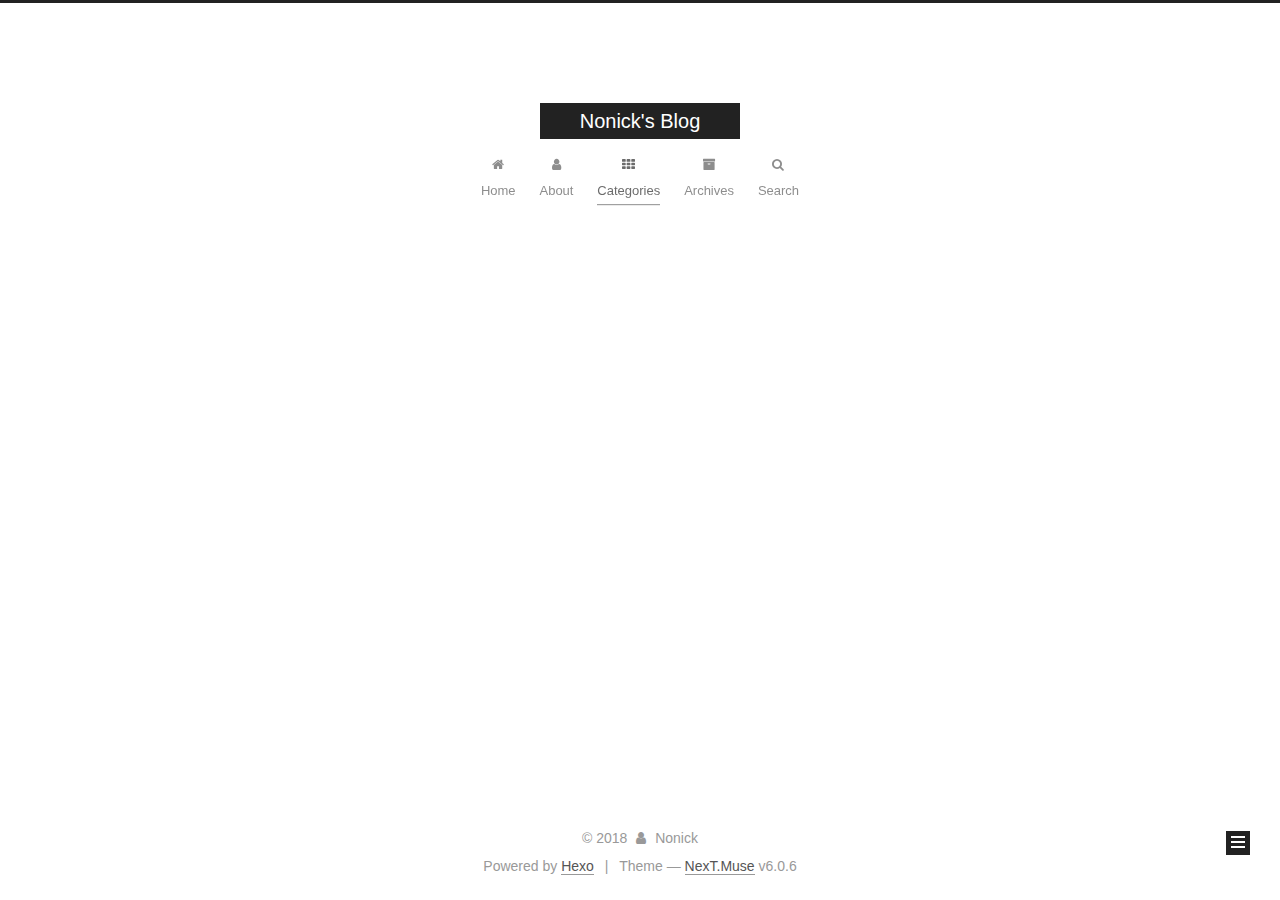
<file: categories/Pwn/index.html>
<!DOCTYPE html>



  


<html class="theme-next muse use-motion" lang="en">
<head>
  <meta charset="UTF-8"/>
<meta http-equiv="X-UA-Compatible" content="IE=edge" />
<meta name="viewport" content="width=device-width, initial-scale=1, maximum-scale=2"/>
<meta name="theme-color" content="#222">












<meta http-equiv="Cache-Control" content="no-transform" />
<meta http-equiv="Cache-Control" content="no-siteapp" />






















<link href="/lib/font-awesome/css/font-awesome.min.css?v=4.6.2" rel="stylesheet" type="text/css" />

<link href="/css/main.css?v=6.0.6" rel="stylesheet" type="text/css" />


  <link rel="apple-touch-icon" sizes="180x180" href="/images/apple-touch-icon-next.png?v=6.0.6">


  <link rel="icon" type="image/png" sizes="32x32" href="/images/favicon-32x32-next.png?v=6.0.6">


  <link rel="icon" type="image/png" sizes="16x16" href="/images/favicon-16x16-next.png?v=6.0.6">


  <link rel="mask-icon" href="/images/logo.svg?v=6.0.6" color="#222">









<script type="text/javascript" id="hexo.configurations">
  var NexT = window.NexT || {};
  var CONFIG = {
    root: '/',
    scheme: 'Muse',
    version: '6.0.6',
    sidebar: {"position":"left","display":"post","offset":12,"b2t":false,"scrollpercent":false,"onmobile":false},
    fancybox: false,
    fastclick: false,
    lazyload: false,
    tabs: true,
    motion: {"enable":true,"async":false,"transition":{"post_block":"fadeIn","post_header":"slideDownIn","post_body":"slideDownIn","coll_header":"slideLeftIn","sidebar":"slideUpIn"}},
    algolia: {
      applicationID: '',
      apiKey: '',
      indexName: '',
      hits: {"per_page":10},
      labels: {"input_placeholder":"Search for Posts","hits_empty":"We didn't find any results for the search: ${query}","hits_stats":"${hits} results found in ${time} ms"}
    }
  };
</script>


  




  <meta name="description" content="Where there is a shell, there is a way.">
<meta property="og:type" content="website">
<meta property="og:title" content="Nonick&#39;s Blog">
<meta property="og:url" content="https://nonick.me/categories/Pwn/index.html">
<meta property="og:site_name" content="Nonick&#39;s Blog">
<meta property="og:description" content="Where there is a shell, there is a way.">
<meta property="og:locale" content="en">
<meta name="twitter:card" content="summary">
<meta name="twitter:title" content="Nonick&#39;s Blog">
<meta name="twitter:description" content="Where there is a shell, there is a way.">






  <link rel="canonical" href="https://nonick.me/categories/Pwn/"/>



<script type="text/javascript" id="page.configurations">
  CONFIG.page = {
    sidebar: "",
  };
</script>

  <title>Category: Pwn | Nonick's Blog</title>
  




<script async src="https://www.googletagmanager.com/gtag/js?id=UA-116044917-1"></script>
<script>
  window.dataLayer = window.dataLayer || [];
  function gtag(){dataLayer.push(arguments);}
  gtag('js', new Date());

  gtag('config', 'UA-116044917-1');
</script>






  <noscript>
  <style type="text/css">
    .use-motion .motion-element,
    .use-motion .brand,
    .use-motion .menu-item,
    .sidebar-inner,
    .use-motion .post-block,
    .use-motion .pagination,
    .use-motion .comments,
    .use-motion .post-header,
    .use-motion .post-body,
    .use-motion .collection-title { opacity: initial; }

    .use-motion .logo,
    .use-motion .site-title,
    .use-motion .site-subtitle {
      opacity: initial;
      top: initial;
    }

    .use-motion {
      .logo-line-before i { left: initial; }
      .logo-line-after i { right: initial; }
    }
  </style>
</noscript>

</head>

<body itemscope itemtype="http://schema.org/WebPage" lang="en">

  
  
    
  

  <div class="container sidebar-position-left ">
    <div class="headband"></div>

    <header id="header" class="header" itemscope itemtype="http://schema.org/WPHeader">
      <div class="header-inner"> 

<div class="site-brand-wrapper">
  <div class="site-meta ">
    

    <div class="custom-logo-site-title">
      <a href="/" class="brand" rel="start">
        <span class="logo-line-before"><i></i></span>
        <span class="site-title">Nonick's Blog</span>
        <span class="logo-line-after"><i></i></span>
      </a>
    </div>
      
        <p class="site-subtitle"></p>
      
  </div>

  <div class="site-nav-toggle">
    <button aria-label="Toggle navigation bar">
      <span class="btn-bar"></span>
      <span class="btn-bar"></span>
      <span class="btn-bar"></span>
    </button>
  </div>
</div>

<nav class="site-nav">
  

  
    <ul id="menu" class="menu">
      
        
        
          
  <li class="menu-item menu-item-home">
    <a href="/" rel="section">
      <i class="menu-item-icon fa fa-fw fa-home"></i> <br />Home</a>
</li>

      
        
        
          
  <li class="menu-item menu-item-about">
    <a href="/about/" rel="section">
      <i class="menu-item-icon fa fa-fw fa-user"></i> <br />About</a>
</li>

      
        
        
          
  <li class="menu-item menu-item-categories">
    <a href="/categories/" rel="section">
      <i class="menu-item-icon fa fa-fw fa-th"></i> <br />Categories</a>
</li>

      
        
        
          
  <li class="menu-item menu-item-archives">
    <a href="/archives/" rel="section">
      <i class="menu-item-icon fa fa-fw fa-archive"></i> <br />Archives</a>
</li>

      

      
        <li class="menu-item menu-item-search">
          
            <a href="javascript:;" class="popup-trigger">
          
            
              <i class="menu-item-icon fa fa-search fa-fw"></i> <br />Search</a>
        </li>
      
    </ul>
  

  
    

    
    
      
      
    
      
      
    
      
      
    
      
      
    
    

  


  

  
    <div class="site-search">
      
  <div class="popup search-popup local-search-popup">
  <div class="local-search-header clearfix">
    <span class="search-icon">
      <i class="fa fa-search"></i>
    </span>
    <span class="popup-btn-close">
      <i class="fa fa-times-circle"></i>
    </span>
    <div class="local-search-input-wrapper">
      <input autocomplete="off"
             placeholder="Searching..." spellcheck="false"
             type="text" id="local-search-input">
    </div>
  </div>
  <div id="local-search-result"></div>
</div>



    </div>
  
</nav>


  



 </div>
    </header>

    


    <main id="main" class="main">
      <div class="main-inner">
        <div class="content-wrap">
          
          <div id="content" class="content">
            

  
  
  
  <div class="post-block category">

    <div id="posts" class="posts-collapse">
      <div class="collection-title">
        <h1>Pwn<small>Category</small>
        </h1>
      </div>

      
        

  <article class="post post-type-normal" itemscope itemtype="http://schema.org/Article">
    <header class="post-header">

      <h2 class="post-title">
        
            <a class="post-title-link" href="/2018/03/20/How-To-Exploit-CVE-2017-4901/" itemprop="url">
              
                <span itemprop="name">How-To-Exploit-CVE-2017-4901</span>
              
            </a>
        
      </h2>

      <div class="post-meta">
        <time class="post-time" itemprop="dateCreated"
              datetime="2018-03-20T18:12:11+08:00"
              content="2018-03-20" >
          03-20
        </time>
      </div>

    </header>
  </article>


      
    </div>

  </div>
  
  
  

  



          </div>
          

        </div>
        
          
  
  <div class="sidebar-toggle">
    <div class="sidebar-toggle-line-wrap">
      <span class="sidebar-toggle-line sidebar-toggle-line-first"></span>
      <span class="sidebar-toggle-line sidebar-toggle-line-middle"></span>
      <span class="sidebar-toggle-line sidebar-toggle-line-last"></span>
    </div>
  </div>

  <aside id="sidebar" class="sidebar">
    
    <div class="sidebar-inner">

      

      

      <section class="site-overview-wrap sidebar-panel sidebar-panel-active">
        <div class="site-overview">
          <div class="site-author motion-element" itemprop="author" itemscope itemtype="http://schema.org/Person">
            
              <p class="site-author-name" itemprop="name">Nonick</p>
              <p class="site-description motion-element" itemprop="description">Where there is a shell, there is a way.</p>
          </div>

          
            <nav class="site-state motion-element">
              
                <div class="site-state-item site-state-posts">
                
                  <a href="/archives/">
                
                    <span class="site-state-item-count">1</span>
                    <span class="site-state-item-name">posts</span>
                  </a>
                </div>
              

              
                
                
                <div class="site-state-item site-state-categories">
                  <a href="/categories/index.html">
                    
                    
                      
                    
                      
                    
                    <span class="site-state-item-count">2</span>
                    <span class="site-state-item-name">categories</span>
                  </a>
                </div>
              

              
            </nav>
          

          

          

          
          

          
          

          
            
          
          

        </div>
      </section>

      

      

    </div>
  </aside>


        
      </div>
    </main>

    <footer id="footer" class="footer">
      <div class="footer-inner">
        <div class="copyright">&copy; <span itemprop="copyrightYear">2018</span>
  <span class="with-love">
    <i class="fa fa-user"></i>
  </span>
  <span class="author" itemprop="copyrightHolder">Nonick</span>

  

  
</div>




  <div class="powered-by">Powered by <a class="theme-link" target="_blank" href="https://hexo.io">Hexo</a></div>



  <span class="post-meta-divider">|</span>



  <div class="theme-info">Theme &mdash; <a class="theme-link" target="_blank" href="https://github.com/theme-next/hexo-theme-next">NexT.Muse</a> v6.0.6</div>




        








        
      </div>
    </footer>

    
      <div class="back-to-top">
        <i class="fa fa-arrow-up"></i>
        
      </div>
    

    

  </div>

  

<script type="text/javascript">
  if (Object.prototype.toString.call(window.Promise) !== '[object Function]') {
    window.Promise = null;
  }
</script>


























  
  
    <script type="text/javascript" src="/lib/jquery/index.js?v=2.1.3"></script>
  

  
  
    <script type="text/javascript" src="/lib/velocity/velocity.min.js?v=1.2.1"></script>
  

  
  
    <script type="text/javascript" src="/lib/velocity/velocity.ui.min.js?v=1.2.1"></script>
  


  


  <script type="text/javascript" src="/js/src/utils.js?v=6.0.6"></script>

  <script type="text/javascript" src="/js/src/motion.js?v=6.0.6"></script>



  
  

  

  


  <script type="text/javascript" src="/js/src/bootstrap.js?v=6.0.6"></script>



  

  
    <script id="dsq-count-scr" src="https://nonick-1.disqus.com/count.js" async></script>
  

  





	





  












  

  <script type="text/javascript">
    // Popup Window;
    var isfetched = false;
    var isXml = true;
    // Search DB path;
    var search_path = "search.xml";
    if (search_path.length === 0) {
      search_path = "search.xml";
    } else if (/json$/i.test(search_path)) {
      isXml = false;
    }
    var path = "/" + search_path;
    // monitor main search box;

    var onPopupClose = function (e) {
      $('.popup').hide();
      $('#local-search-input').val('');
      $('.search-result-list').remove();
      $('#no-result').remove();
      $(".local-search-pop-overlay").remove();
      $('body').css('overflow', '');
    }

    function proceedsearch() {
      $("body")
        .append('<div class="search-popup-overlay local-search-pop-overlay"></div>')
        .css('overflow', 'hidden');
      $('.search-popup-overlay').click(onPopupClose);
      $('.popup').toggle();
      var $localSearchInput = $('#local-search-input');
      $localSearchInput.attr("autocapitalize", "none");
      $localSearchInput.attr("autocorrect", "off");
      $localSearchInput.focus();
    }

    // search function;
    var searchFunc = function(path, search_id, content_id) {
      'use strict';

      // start loading animation
      $("body")
        .append('<div class="search-popup-overlay local-search-pop-overlay">' +
          '<div id="search-loading-icon">' +
          '<i class="fa fa-spinner fa-pulse fa-5x fa-fw"></i>' +
          '</div>' +
          '</div>')
        .css('overflow', 'hidden');
      $("#search-loading-icon").css('margin', '20% auto 0 auto').css('text-align', 'center');

      

      $.ajax({
        url: path,
        dataType: isXml ? "xml" : "json",
        async: true,
        success: function(res) {
          // get the contents from search data
          isfetched = true;
          $('.popup').detach().appendTo('.header-inner');
          var datas = isXml ? $("entry", res).map(function() {
            return {
              title: $("title", this).text(),
              content: $("content",this).text(),
              url: $("url" , this).text()
            };
          }).get() : res;
          var input = document.getElementById(search_id);
          var resultContent = document.getElementById(content_id);
          var inputEventFunction = function() {
            var searchText = input.value.trim().toLowerCase();
            var keywords = searchText.split(/[\s\-]+/);
            if (keywords.length > 1) {
              keywords.push(searchText);
            }
            var resultItems = [];
            if (searchText.length > 0) {
              // perform local searching
              datas.forEach(function(data) {
                var isMatch = false;
                var hitCount = 0;
                var searchTextCount = 0;
                var title = data.title.trim();
                var titleInLowerCase = title.toLowerCase();
                var content = data.content.trim().replace(/<[^>]+>/g,"");
                
                var contentInLowerCase = content.toLowerCase();
                var articleUrl = decodeURIComponent(data.url);
                var indexOfTitle = [];
                var indexOfContent = [];
                // only match articles with not empty titles
                if(title != '') {
                  keywords.forEach(function(keyword) {
                    function getIndexByWord(word, text, caseSensitive) {
                      var wordLen = word.length;
                      if (wordLen === 0) {
                        return [];
                      }
                      var startPosition = 0, position = [], index = [];
                      if (!caseSensitive) {
                        text = text.toLowerCase();
                        word = word.toLowerCase();
                      }
                      while ((position = text.indexOf(word, startPosition)) > -1) {
                        index.push({position: position, word: word});
                        startPosition = position + wordLen;
                      }
                      return index;
                    }

                    indexOfTitle = indexOfTitle.concat(getIndexByWord(keyword, titleInLowerCase, false));
                    indexOfContent = indexOfContent.concat(getIndexByWord(keyword, contentInLowerCase, false));
                  });
                  if (indexOfTitle.length > 0 || indexOfContent.length > 0) {
                    isMatch = true;
                    hitCount = indexOfTitle.length + indexOfContent.length;
                  }
                }

                // show search results

                if (isMatch) {
                  // sort index by position of keyword

                  [indexOfTitle, indexOfContent].forEach(function (index) {
                    index.sort(function (itemLeft, itemRight) {
                      if (itemRight.position !== itemLeft.position) {
                        return itemRight.position - itemLeft.position;
                      } else {
                        return itemLeft.word.length - itemRight.word.length;
                      }
                    });
                  });

                  // merge hits into slices

                  function mergeIntoSlice(text, start, end, index) {
                    var item = index[index.length - 1];
                    var position = item.position;
                    var word = item.word;
                    var hits = [];
                    var searchTextCountInSlice = 0;
                    while (position + word.length <= end && index.length != 0) {
                      if (word === searchText) {
                        searchTextCountInSlice++;
                      }
                      hits.push({position: position, length: word.length});
                      var wordEnd = position + word.length;

                      // move to next position of hit

                      index.pop();
                      while (index.length != 0) {
                        item = index[index.length - 1];
                        position = item.position;
                        word = item.word;
                        if (wordEnd > position) {
                          index.pop();
                        } else {
                          break;
                        }
                      }
                    }
                    searchTextCount += searchTextCountInSlice;
                    return {
                      hits: hits,
                      start: start,
                      end: end,
                      searchTextCount: searchTextCountInSlice
                    };
                  }

                  var slicesOfTitle = [];
                  if (indexOfTitle.length != 0) {
                    slicesOfTitle.push(mergeIntoSlice(title, 0, title.length, indexOfTitle));
                  }

                  var slicesOfContent = [];
                  while (indexOfContent.length != 0) {
                    var item = indexOfContent[indexOfContent.length - 1];
                    var position = item.position;
                    var word = item.word;
                    // cut out 100 characters
                    var start = position - 20;
                    var end = position + 80;
                    if(start < 0){
                      start = 0;
                    }
                    if (end < position + word.length) {
                      end = position + word.length;
                    }
                    if(end > content.length){
                      end = content.length;
                    }
                    slicesOfContent.push(mergeIntoSlice(content, start, end, indexOfContent));
                  }

                  // sort slices in content by search text's count and hits' count

                  slicesOfContent.sort(function (sliceLeft, sliceRight) {
                    if (sliceLeft.searchTextCount !== sliceRight.searchTextCount) {
                      return sliceRight.searchTextCount - sliceLeft.searchTextCount;
                    } else if (sliceLeft.hits.length !== sliceRight.hits.length) {
                      return sliceRight.hits.length - sliceLeft.hits.length;
                    } else {
                      return sliceLeft.start - sliceRight.start;
                    }
                  });

                  // select top N slices in content

                  var upperBound = parseInt('1');
                  if (upperBound >= 0) {
                    slicesOfContent = slicesOfContent.slice(0, upperBound);
                  }

                  // highlight title and content

                  function highlightKeyword(text, slice) {
                    var result = '';
                    var prevEnd = slice.start;
                    slice.hits.forEach(function (hit) {
                      result += text.substring(prevEnd, hit.position);
                      var end = hit.position + hit.length;
                      result += '<b class="search-keyword">' + text.substring(hit.position, end) + '</b>';
                      prevEnd = end;
                    });
                    result += text.substring(prevEnd, slice.end);
                    return result;
                  }

                  var resultItem = '';

                  if (slicesOfTitle.length != 0) {
                    resultItem += "<li><a href='" + articleUrl + "' class='search-result-title'>" + highlightKeyword(title, slicesOfTitle[0]) + "</a>";
                  } else {
                    resultItem += "<li><a href='" + articleUrl + "' class='search-result-title'>" + title + "</a>";
                  }

                  slicesOfContent.forEach(function (slice) {
                    resultItem += "<a href='" + articleUrl + "'>" +
                      "<p class=\"search-result\">" + highlightKeyword(content, slice) +
                      "...</p>" + "</a>";
                  });

                  resultItem += "</li>";
                  resultItems.push({
                    item: resultItem,
                    searchTextCount: searchTextCount,
                    hitCount: hitCount,
                    id: resultItems.length
                  });
                }
              })
            };
            if (keywords.length === 1 && keywords[0] === "") {
              resultContent.innerHTML = '<div id="no-result"><i class="fa fa-search fa-5x" /></div>'
            } else if (resultItems.length === 0) {
              resultContent.innerHTML = '<div id="no-result"><i class="fa fa-frown-o fa-5x" /></div>'
            } else {
              resultItems.sort(function (resultLeft, resultRight) {
                if (resultLeft.searchTextCount !== resultRight.searchTextCount) {
                  return resultRight.searchTextCount - resultLeft.searchTextCount;
                } else if (resultLeft.hitCount !== resultRight.hitCount) {
                  return resultRight.hitCount - resultLeft.hitCount;
                } else {
                  return resultRight.id - resultLeft.id;
                }
              });
              var searchResultList = '<ul class=\"search-result-list\">';
              resultItems.forEach(function (result) {
                searchResultList += result.item;
              })
              searchResultList += "</ul>";
              resultContent.innerHTML = searchResultList;
            }
          }

          if ('auto' === 'auto') {
            input.addEventListener('input', inputEventFunction);
          } else {
            $('.search-icon').click(inputEventFunction);
            input.addEventListener('keypress', function (event) {
              if (event.keyCode === 13) {
                inputEventFunction();
              }
            });
          }

          // remove loading animation
          $(".local-search-pop-overlay").remove();
          $('body').css('overflow', '');

          proceedsearch();
        }
      });
    }

    // handle and trigger popup window;
    $('.popup-trigger').click(function(e) {
      e.stopPropagation();
      if (isfetched === false) {
        searchFunc(path, 'local-search-input', 'local-search-result');
      } else {
        proceedsearch();
      };
    });

    $('.popup-btn-close').click(onPopupClose);
    $('.popup').click(function(e){
      e.stopPropagation();
    });
    $(document).on('keyup', function (event) {
      var shouldDismissSearchPopup = event.which === 27 &&
        $('.search-popup').is(':visible');
      if (shouldDismissSearchPopup) {
        onPopupClose();
      }
    });
  </script>





  

  

  

  

  
  

  

  

  

  

</body>
</html>
</file>
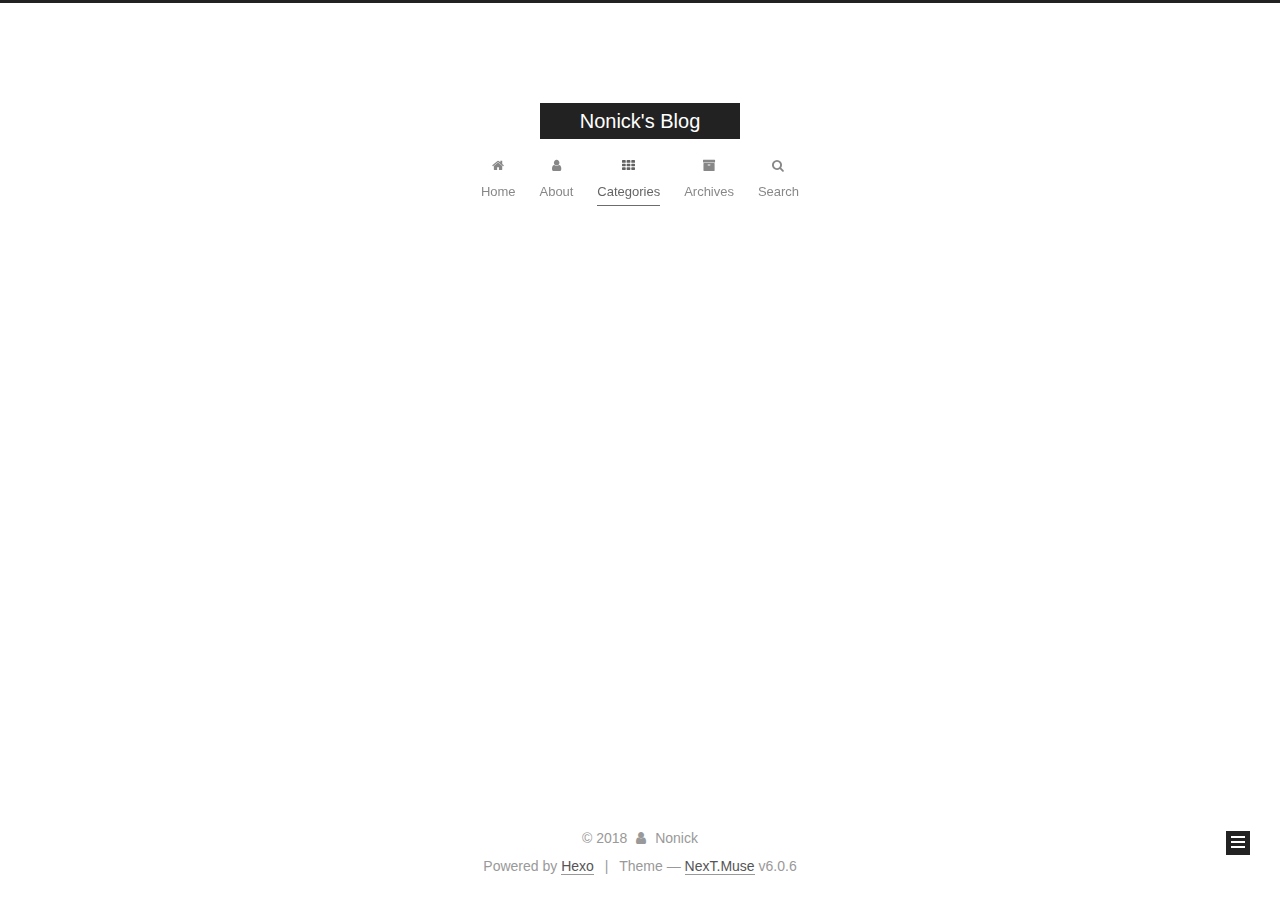
<file: categories/test/index.html>
<!DOCTYPE html>



  


<html class="theme-next muse use-motion" lang="en">
<head>
  <meta charset="UTF-8"/>
<meta http-equiv="X-UA-Compatible" content="IE=edge" />
<meta name="viewport" content="width=device-width, initial-scale=1, maximum-scale=2"/>
<meta name="theme-color" content="#222">












<meta http-equiv="Cache-Control" content="no-transform" />
<meta http-equiv="Cache-Control" content="no-siteapp" />






















<link href="/lib/font-awesome/css/font-awesome.min.css?v=4.6.2" rel="stylesheet" type="text/css" />

<link href="/css/main.css?v=6.0.6" rel="stylesheet" type="text/css" />


  <link rel="apple-touch-icon" sizes="180x180" href="/images/apple-touch-icon-next.png?v=6.0.6">


  <link rel="icon" type="image/png" sizes="32x32" href="/images/favicon-32x32-next.png?v=6.0.6">


  <link rel="icon" type="image/png" sizes="16x16" href="/images/favicon-16x16-next.png?v=6.0.6">


  <link rel="mask-icon" href="/images/logo.svg?v=6.0.6" color="#222">









<script type="text/javascript" id="hexo.configurations">
  var NexT = window.NexT || {};
  var CONFIG = {
    root: '/',
    scheme: 'Muse',
    version: '6.0.6',
    sidebar: {"position":"left","display":"post","offset":12,"b2t":false,"scrollpercent":false,"onmobile":false},
    fancybox: false,
    fastclick: false,
    lazyload: false,
    tabs: true,
    motion: {"enable":true,"async":false,"transition":{"post_block":"fadeIn","post_header":"slideDownIn","post_body":"slideDownIn","coll_header":"slideLeftIn","sidebar":"slideUpIn"}},
    algolia: {
      applicationID: '',
      apiKey: '',
      indexName: '',
      hits: {"per_page":10},
      labels: {"input_placeholder":"Search for Posts","hits_empty":"We didn't find any results for the search: ${query}","hits_stats":"${hits} results found in ${time} ms"}
    }
  };
</script>


  




  <meta name="description" content="Where there is a shell, there is a way.">
<meta property="og:type" content="website">
<meta property="og:title" content="Nonick&#39;s Blog">
<meta property="og:url" content="https://nonick.me/categories/test/index.html">
<meta property="og:site_name" content="Nonick&#39;s Blog">
<meta property="og:description" content="Where there is a shell, there is a way.">
<meta property="og:locale" content="en">
<meta name="twitter:card" content="summary">
<meta name="twitter:title" content="Nonick&#39;s Blog">
<meta name="twitter:description" content="Where there is a shell, there is a way.">






  <link rel="canonical" href="https://nonick.me/categories/test/"/>



<script type="text/javascript" id="page.configurations">
  CONFIG.page = {
    sidebar: "",
  };
</script>

  <title>Category: test | Nonick's Blog</title>
  




<script async src="https://www.googletagmanager.com/gtag/js?id=UA-116044917-1"></script>
<script>
  window.dataLayer = window.dataLayer || [];
  function gtag(){dataLayer.push(arguments);}
  gtag('js', new Date());

  gtag('config', 'UA-116044917-1');
</script>






  <noscript>
  <style type="text/css">
    .use-motion .motion-element,
    .use-motion .brand,
    .use-motion .menu-item,
    .sidebar-inner,
    .use-motion .post-block,
    .use-motion .pagination,
    .use-motion .comments,
    .use-motion .post-header,
    .use-motion .post-body,
    .use-motion .collection-title { opacity: initial; }

    .use-motion .logo,
    .use-motion .site-title,
    .use-motion .site-subtitle {
      opacity: initial;
      top: initial;
    }

    .use-motion {
      .logo-line-before i { left: initial; }
      .logo-line-after i { right: initial; }
    }
  </style>
</noscript>

</head>

<body itemscope itemtype="http://schema.org/WebPage" lang="en">

  
  
    
  

  <div class="container sidebar-position-left ">
    <div class="headband"></div>

    <header id="header" class="header" itemscope itemtype="http://schema.org/WPHeader">
      <div class="header-inner"> 

<div class="site-brand-wrapper">
  <div class="site-meta ">
    

    <div class="custom-logo-site-title">
      <a href="/" class="brand" rel="start">
        <span class="logo-line-before"><i></i></span>
        <span class="site-title">Nonick's Blog</span>
        <span class="logo-line-after"><i></i></span>
      </a>
    </div>
      
        <p class="site-subtitle"></p>
      
  </div>

  <div class="site-nav-toggle">
    <button aria-label="Toggle navigation bar">
      <span class="btn-bar"></span>
      <span class="btn-bar"></span>
      <span class="btn-bar"></span>
    </button>
  </div>
</div>

<nav class="site-nav">
  

  
    <ul id="menu" class="menu">
      
        
        
          
  <li class="menu-item menu-item-home">
    <a href="/" rel="section">
      <i class="menu-item-icon fa fa-fw fa-home"></i> <br />Home</a>
</li>

      
        
        
          
  <li class="menu-item menu-item-about">
    <a href="/about/" rel="section">
      <i class="menu-item-icon fa fa-fw fa-user"></i> <br />About</a>
</li>

      
        
        
          
  <li class="menu-item menu-item-categories">
    <a href="/categories/" rel="section">
      <i class="menu-item-icon fa fa-fw fa-th"></i> <br />Categories</a>
</li>

      
        
        
          
  <li class="menu-item menu-item-archives">
    <a href="/archives/" rel="section">
      <i class="menu-item-icon fa fa-fw fa-archive"></i> <br />Archives</a>
</li>

      

      
        <li class="menu-item menu-item-search">
          
            <a href="javascript:;" class="popup-trigger">
          
            
              <i class="menu-item-icon fa fa-search fa-fw"></i> <br />Search</a>
        </li>
      
    </ul>
  

  
    

    
    
      
      
    
      
      
    
      
      
    
      
      
    
    

  


  

  
    <div class="site-search">
      
  <div class="popup search-popup local-search-popup">
  <div class="local-search-header clearfix">
    <span class="search-icon">
      <i class="fa fa-search"></i>
    </span>
    <span class="popup-btn-close">
      <i class="fa fa-times-circle"></i>
    </span>
    <div class="local-search-input-wrapper">
      <input autocomplete="off"
             placeholder="Searching..." spellcheck="false"
             type="text" id="local-search-input">
    </div>
  </div>
  <div id="local-search-result"></div>
</div>



    </div>
  
</nav>


  



 </div>
    </header>

    


    <main id="main" class="main">
      <div class="main-inner">
        <div class="content-wrap">
          
          <div id="content" class="content">
            

  
  
  
  <div class="post-block category">

    <div id="posts" class="posts-collapse">
      <div class="collection-title">
        <h1>test<small>Category</small>
        </h1>
      </div>

      
        

  <article class="post post-type-normal" itemscope itemtype="http://schema.org/Article">
    <header class="post-header">

      <h2 class="post-title">
        
            <a class="post-title-link" href="/2018/03/19/test/" itemprop="url">
              
                <span itemprop="name">Test</span>
              
            </a>
        
      </h2>

      <div class="post-meta">
        <time class="post-time" itemprop="dateCreated"
              datetime="2018-03-19T19:55:42+08:00"
              content="2018-03-19" >
          03-19
        </time>
      </div>

    </header>
  </article>


      
    </div>

  </div>
  
  
  

  



          </div>
          

        </div>
        
          
  
  <div class="sidebar-toggle">
    <div class="sidebar-toggle-line-wrap">
      <span class="sidebar-toggle-line sidebar-toggle-line-first"></span>
      <span class="sidebar-toggle-line sidebar-toggle-line-middle"></span>
      <span class="sidebar-toggle-line sidebar-toggle-line-last"></span>
    </div>
  </div>

  <aside id="sidebar" class="sidebar">
    
    <div class="sidebar-inner">

      

      

      <section class="site-overview-wrap sidebar-panel sidebar-panel-active">
        <div class="site-overview">
          <div class="site-author motion-element" itemprop="author" itemscope itemtype="http://schema.org/Person">
            
              <p class="site-author-name" itemprop="name">Nonick</p>
              <p class="site-description motion-element" itemprop="description">Where there is a shell, there is a way.</p>
          </div>

          
            <nav class="site-state motion-element">
              
                <div class="site-state-item site-state-posts">
                
                  <a href="/archives/">
                
                    <span class="site-state-item-count">1</span>
                    <span class="site-state-item-name">posts</span>
                  </a>
                </div>
              

              
                
                
                <div class="site-state-item site-state-categories">
                  <a href="/categories/index.html">
                    
                    
                      
                    
                    <span class="site-state-item-count">1</span>
                    <span class="site-state-item-name">categories</span>
                  </a>
                </div>
              

              
            </nav>
          

          

          

          
          

          
          

          
            
          
          

        </div>
      </section>

      

      

    </div>
  </aside>


        
      </div>
    </main>

    <footer id="footer" class="footer">
      <div class="footer-inner">
        <div class="copyright">&copy; <span itemprop="copyrightYear">2018</span>
  <span class="with-love">
    <i class="fa fa-user"></i>
  </span>
  <span class="author" itemprop="copyrightHolder">Nonick</span>

  

  
</div>




  <div class="powered-by">Powered by <a class="theme-link" target="_blank" href="https://hexo.io">Hexo</a></div>



  <span class="post-meta-divider">|</span>



  <div class="theme-info">Theme &mdash; <a class="theme-link" target="_blank" href="https://github.com/theme-next/hexo-theme-next">NexT.Muse</a> v6.0.6</div>




        








        
      </div>
    </footer>

    
      <div class="back-to-top">
        <i class="fa fa-arrow-up"></i>
        
      </div>
    

    

  </div>

  

<script type="text/javascript">
  if (Object.prototype.toString.call(window.Promise) !== '[object Function]') {
    window.Promise = null;
  }
</script>


























  
  
    <script type="text/javascript" src="/lib/jquery/index.js?v=2.1.3"></script>
  

  
  
    <script type="text/javascript" src="/lib/velocity/velocity.min.js?v=1.2.1"></script>
  

  
  
    <script type="text/javascript" src="/lib/velocity/velocity.ui.min.js?v=1.2.1"></script>
  


  


  <script type="text/javascript" src="/js/src/utils.js?v=6.0.6"></script>

  <script type="text/javascript" src="/js/src/motion.js?v=6.0.6"></script>



  
  

  

  


  <script type="text/javascript" src="/js/src/bootstrap.js?v=6.0.6"></script>



  

  
    <script id="dsq-count-scr" src="https://nonick-1.disqus.com/count.js" async></script>
  

  





	





  












  

  <script type="text/javascript">
    // Popup Window;
    var isfetched = false;
    var isXml = true;
    // Search DB path;
    var search_path = "search.xml";
    if (search_path.length === 0) {
      search_path = "search.xml";
    } else if (/json$/i.test(search_path)) {
      isXml = false;
    }
    var path = "/" + search_path;
    // monitor main search box;

    var onPopupClose = function (e) {
      $('.popup').hide();
      $('#local-search-input').val('');
      $('.search-result-list').remove();
      $('#no-result').remove();
      $(".local-search-pop-overlay").remove();
      $('body').css('overflow', '');
    }

    function proceedsearch() {
      $("body")
        .append('<div class="search-popup-overlay local-search-pop-overlay"></div>')
        .css('overflow', 'hidden');
      $('.search-popup-overlay').click(onPopupClose);
      $('.popup').toggle();
      var $localSearchInput = $('#local-search-input');
      $localSearchInput.attr("autocapitalize", "none");
      $localSearchInput.attr("autocorrect", "off");
      $localSearchInput.focus();
    }

    // search function;
    var searchFunc = function(path, search_id, content_id) {
      'use strict';

      // start loading animation
      $("body")
        .append('<div class="search-popup-overlay local-search-pop-overlay">' +
          '<div id="search-loading-icon">' +
          '<i class="fa fa-spinner fa-pulse fa-5x fa-fw"></i>' +
          '</div>' +
          '</div>')
        .css('overflow', 'hidden');
      $("#search-loading-icon").css('margin', '20% auto 0 auto').css('text-align', 'center');

      

      $.ajax({
        url: path,
        dataType: isXml ? "xml" : "json",
        async: true,
        success: function(res) {
          // get the contents from search data
          isfetched = true;
          $('.popup').detach().appendTo('.header-inner');
          var datas = isXml ? $("entry", res).map(function() {
            return {
              title: $("title", this).text(),
              content: $("content",this).text(),
              url: $("url" , this).text()
            };
          }).get() : res;
          var input = document.getElementById(search_id);
          var resultContent = document.getElementById(content_id);
          var inputEventFunction = function() {
            var searchText = input.value.trim().toLowerCase();
            var keywords = searchText.split(/[\s\-]+/);
            if (keywords.length > 1) {
              keywords.push(searchText);
            }
            var resultItems = [];
            if (searchText.length > 0) {
              // perform local searching
              datas.forEach(function(data) {
                var isMatch = false;
                var hitCount = 0;
                var searchTextCount = 0;
                var title = data.title.trim();
                var titleInLowerCase = title.toLowerCase();
                var content = data.content.trim().replace(/<[^>]+>/g,"");
                
                var contentInLowerCase = content.toLowerCase();
                var articleUrl = decodeURIComponent(data.url);
                var indexOfTitle = [];
                var indexOfContent = [];
                // only match articles with not empty titles
                if(title != '') {
                  keywords.forEach(function(keyword) {
                    function getIndexByWord(word, text, caseSensitive) {
                      var wordLen = word.length;
                      if (wordLen === 0) {
                        return [];
                      }
                      var startPosition = 0, position = [], index = [];
                      if (!caseSensitive) {
                        text = text.toLowerCase();
                        word = word.toLowerCase();
                      }
                      while ((position = text.indexOf(word, startPosition)) > -1) {
                        index.push({position: position, word: word});
                        startPosition = position + wordLen;
                      }
                      return index;
                    }

                    indexOfTitle = indexOfTitle.concat(getIndexByWord(keyword, titleInLowerCase, false));
                    indexOfContent = indexOfContent.concat(getIndexByWord(keyword, contentInLowerCase, false));
                  });
                  if (indexOfTitle.length > 0 || indexOfContent.length > 0) {
                    isMatch = true;
                    hitCount = indexOfTitle.length + indexOfContent.length;
                  }
                }

                // show search results

                if (isMatch) {
                  // sort index by position of keyword

                  [indexOfTitle, indexOfContent].forEach(function (index) {
                    index.sort(function (itemLeft, itemRight) {
                      if (itemRight.position !== itemLeft.position) {
                        return itemRight.position - itemLeft.position;
                      } else {
                        return itemLeft.word.length - itemRight.word.length;
                      }
                    });
                  });

                  // merge hits into slices

                  function mergeIntoSlice(text, start, end, index) {
                    var item = index[index.length - 1];
                    var position = item.position;
                    var word = item.word;
                    var hits = [];
                    var searchTextCountInSlice = 0;
                    while (position + word.length <= end && index.length != 0) {
                      if (word === searchText) {
                        searchTextCountInSlice++;
                      }
                      hits.push({position: position, length: word.length});
                      var wordEnd = position + word.length;

                      // move to next position of hit

                      index.pop();
                      while (index.length != 0) {
                        item = index[index.length - 1];
                        position = item.position;
                        word = item.word;
                        if (wordEnd > position) {
                          index.pop();
                        } else {
                          break;
                        }
                      }
                    }
                    searchTextCount += searchTextCountInSlice;
                    return {
                      hits: hits,
                      start: start,
                      end: end,
                      searchTextCount: searchTextCountInSlice
                    };
                  }

                  var slicesOfTitle = [];
                  if (indexOfTitle.length != 0) {
                    slicesOfTitle.push(mergeIntoSlice(title, 0, title.length, indexOfTitle));
                  }

                  var slicesOfContent = [];
                  while (indexOfContent.length != 0) {
                    var item = indexOfContent[indexOfContent.length - 1];
                    var position = item.position;
                    var word = item.word;
                    // cut out 100 characters
                    var start = position - 20;
                    var end = position + 80;
                    if(start < 0){
                      start = 0;
                    }
                    if (end < position + word.length) {
                      end = position + word.length;
                    }
                    if(end > content.length){
                      end = content.length;
                    }
                    slicesOfContent.push(mergeIntoSlice(content, start, end, indexOfContent));
                  }

                  // sort slices in content by search text's count and hits' count

                  slicesOfContent.sort(function (sliceLeft, sliceRight) {
                    if (sliceLeft.searchTextCount !== sliceRight.searchTextCount) {
                      return sliceRight.searchTextCount - sliceLeft.searchTextCount;
                    } else if (sliceLeft.hits.length !== sliceRight.hits.length) {
                      return sliceRight.hits.length - sliceLeft.hits.length;
                    } else {
                      return sliceLeft.start - sliceRight.start;
                    }
                  });

                  // select top N slices in content

                  var upperBound = parseInt('1');
                  if (upperBound >= 0) {
                    slicesOfContent = slicesOfContent.slice(0, upperBound);
                  }

                  // highlight title and content

                  function highlightKeyword(text, slice) {
                    var result = '';
                    var prevEnd = slice.start;
                    slice.hits.forEach(function (hit) {
                      result += text.substring(prevEnd, hit.position);
                      var end = hit.position + hit.length;
                      result += '<b class="search-keyword">' + text.substring(hit.position, end) + '</b>';
                      prevEnd = end;
                    });
                    result += text.substring(prevEnd, slice.end);
                    return result;
                  }

                  var resultItem = '';

                  if (slicesOfTitle.length != 0) {
                    resultItem += "<li><a href='" + articleUrl + "' class='search-result-title'>" + highlightKeyword(title, slicesOfTitle[0]) + "</a>";
                  } else {
                    resultItem += "<li><a href='" + articleUrl + "' class='search-result-title'>" + title + "</a>";
                  }

                  slicesOfContent.forEach(function (slice) {
                    resultItem += "<a href='" + articleUrl + "'>" +
                      "<p class=\"search-result\">" + highlightKeyword(content, slice) +
                      "...</p>" + "</a>";
                  });

                  resultItem += "</li>";
                  resultItems.push({
                    item: resultItem,
                    searchTextCount: searchTextCount,
                    hitCount: hitCount,
                    id: resultItems.length
                  });
                }
              })
            };
            if (keywords.length === 1 && keywords[0] === "") {
              resultContent.innerHTML = '<div id="no-result"><i class="fa fa-search fa-5x" /></div>'
            } else if (resultItems.length === 0) {
              resultContent.innerHTML = '<div id="no-result"><i class="fa fa-frown-o fa-5x" /></div>'
            } else {
              resultItems.sort(function (resultLeft, resultRight) {
                if (resultLeft.searchTextCount !== resultRight.searchTextCount) {
                  return resultRight.searchTextCount - resultLeft.searchTextCount;
                } else if (resultLeft.hitCount !== resultRight.hitCount) {
                  return resultRight.hitCount - resultLeft.hitCount;
                } else {
                  return resultRight.id - resultLeft.id;
                }
              });
              var searchResultList = '<ul class=\"search-result-list\">';
              resultItems.forEach(function (result) {
                searchResultList += result.item;
              })
              searchResultList += "</ul>";
              resultContent.innerHTML = searchResultList;
            }
          }

          if ('auto' === 'auto') {
            input.addEventListener('input', inputEventFunction);
          } else {
            $('.search-icon').click(inputEventFunction);
            input.addEventListener('keypress', function (event) {
              if (event.keyCode === 13) {
                inputEventFunction();
              }
            });
          }

          // remove loading animation
          $(".local-search-pop-overlay").remove();
          $('body').css('overflow', '');

          proceedsearch();
        }
      });
    }

    // handle and trigger popup window;
    $('.popup-trigger').click(function(e) {
      e.stopPropagation();
      if (isfetched === false) {
        searchFunc(path, 'local-search-input', 'local-search-result');
      } else {
        proceedsearch();
      };
    });

    $('.popup-btn-close').click(onPopupClose);
    $('.popup').click(function(e){
      e.stopPropagation();
    });
    $(document).on('keyup', function (event) {
      var shouldDismissSearchPopup = event.which === 27 &&
        $('.search-popup').is(':visible');
      if (shouldDismissSearchPopup) {
        onPopupClose();
      }
    });
  </script>





  

  

  

  

  
  

  

  

  

  

</body>
</html>
</file>
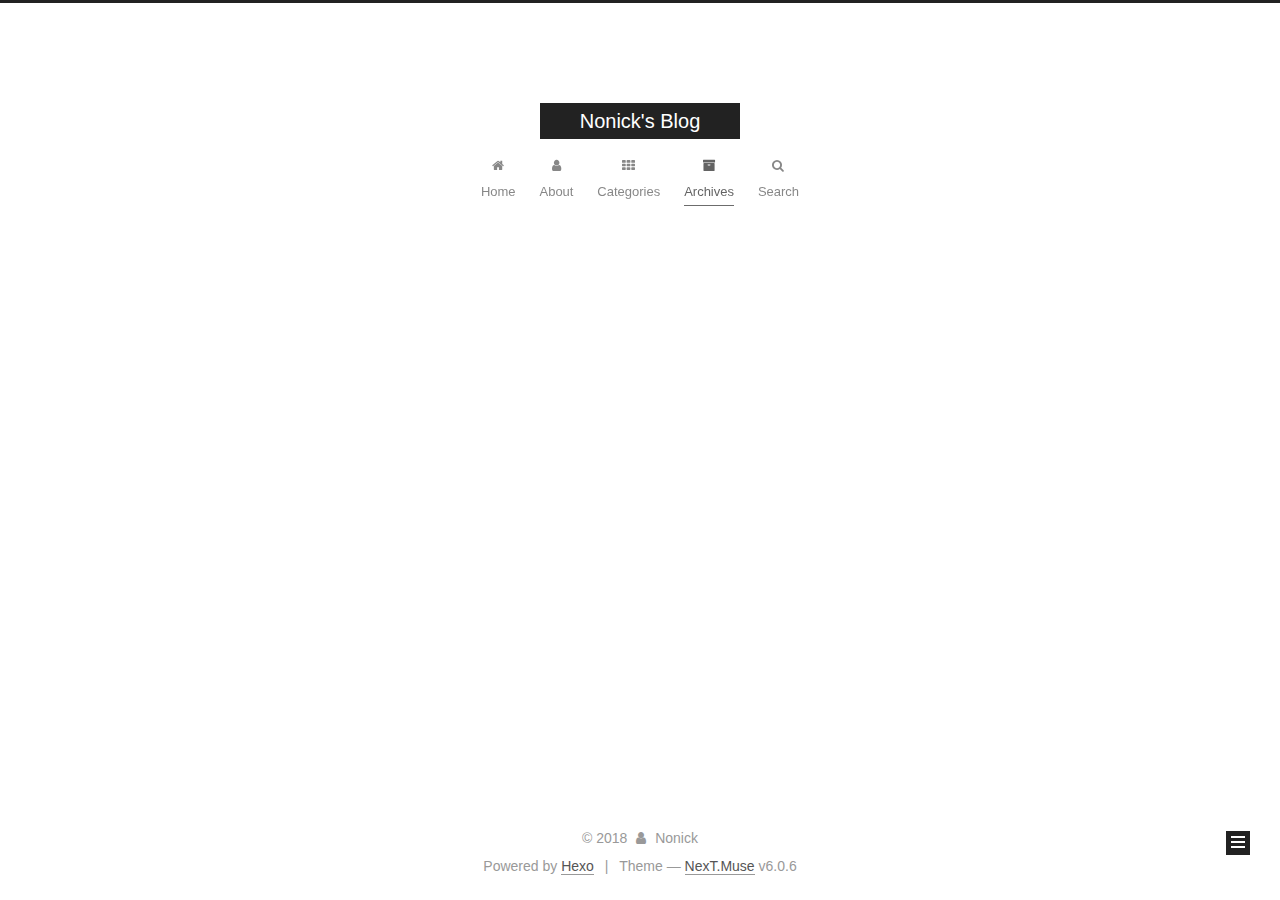
<file: archives/2018/03/index.html>
<!DOCTYPE html>



  


<html class="theme-next muse use-motion" lang="en">
<head>
  <meta charset="UTF-8"/>
<meta http-equiv="X-UA-Compatible" content="IE=edge" />
<meta name="viewport" content="width=device-width, initial-scale=1, maximum-scale=2"/>
<meta name="theme-color" content="#222">












<meta http-equiv="Cache-Control" content="no-transform" />
<meta http-equiv="Cache-Control" content="no-siteapp" />






















<link href="/lib/font-awesome/css/font-awesome.min.css?v=4.6.2" rel="stylesheet" type="text/css" />

<link href="/css/main.css?v=6.0.6" rel="stylesheet" type="text/css" />


  <link rel="apple-touch-icon" sizes="180x180" href="/images/apple-touch-icon-next.png?v=6.0.6">


  <link rel="icon" type="image/png" sizes="32x32" href="/images/favicon-32x32-next.png?v=6.0.6">


  <link rel="icon" type="image/png" sizes="16x16" href="/images/favicon-16x16-next.png?v=6.0.6">


  <link rel="mask-icon" href="/images/logo.svg?v=6.0.6" color="#222">









<script type="text/javascript" id="hexo.configurations">
  var NexT = window.NexT || {};
  var CONFIG = {
    root: '/',
    scheme: 'Muse',
    version: '6.0.6',
    sidebar: {"position":"left","display":"post","offset":12,"b2t":false,"scrollpercent":false,"onmobile":false},
    fancybox: false,
    fastclick: false,
    lazyload: false,
    tabs: true,
    motion: {"enable":true,"async":false,"transition":{"post_block":"fadeIn","post_header":"slideDownIn","post_body":"slideDownIn","coll_header":"slideLeftIn","sidebar":"slideUpIn"}},
    algolia: {
      applicationID: '',
      apiKey: '',
      indexName: '',
      hits: {"per_page":10},
      labels: {"input_placeholder":"Search for Posts","hits_empty":"We didn't find any results for the search: ${query}","hits_stats":"${hits} results found in ${time} ms"}
    }
  };
</script>


  




  <meta name="description" content="Where there is a shell, there is a way.">
<meta property="og:type" content="website">
<meta property="og:title" content="Nonick&#39;s Blog">
<meta property="og:url" content="https://nonick.me/archives/2018/03/index.html">
<meta property="og:site_name" content="Nonick&#39;s Blog">
<meta property="og:description" content="Where there is a shell, there is a way.">
<meta property="og:locale" content="en">
<meta name="twitter:card" content="summary">
<meta name="twitter:title" content="Nonick&#39;s Blog">
<meta name="twitter:description" content="Where there is a shell, there is a way.">






  <link rel="canonical" href="https://nonick.me/archives/2018/03/"/>



<script type="text/javascript" id="page.configurations">
  CONFIG.page = {
    sidebar: "",
  };
</script>

  <title>Archive | Nonick's Blog</title>
  




<script async src="https://www.googletagmanager.com/gtag/js?id=UA-116044917-1"></script>
<script>
  window.dataLayer = window.dataLayer || [];
  function gtag(){dataLayer.push(arguments);}
  gtag('js', new Date());

  gtag('config', 'UA-116044917-1');
</script>






  <noscript>
  <style type="text/css">
    .use-motion .motion-element,
    .use-motion .brand,
    .use-motion .menu-item,
    .sidebar-inner,
    .use-motion .post-block,
    .use-motion .pagination,
    .use-motion .comments,
    .use-motion .post-header,
    .use-motion .post-body,
    .use-motion .collection-title { opacity: initial; }

    .use-motion .logo,
    .use-motion .site-title,
    .use-motion .site-subtitle {
      opacity: initial;
      top: initial;
    }

    .use-motion {
      .logo-line-before i { left: initial; }
      .logo-line-after i { right: initial; }
    }
  </style>
</noscript>

</head>

<body itemscope itemtype="http://schema.org/WebPage" lang="en">

  
  
    
  

  <div class="container sidebar-position-left page-archive">
    <div class="headband"></div>

    <header id="header" class="header" itemscope itemtype="http://schema.org/WPHeader">
      <div class="header-inner"> 

<div class="site-brand-wrapper">
  <div class="site-meta ">
    

    <div class="custom-logo-site-title">
      <a href="/" class="brand" rel="start">
        <span class="logo-line-before"><i></i></span>
        <span class="site-title">Nonick's Blog</span>
        <span class="logo-line-after"><i></i></span>
      </a>
    </div>
      
        <p class="site-subtitle"></p>
      
  </div>

  <div class="site-nav-toggle">
    <button aria-label="Toggle navigation bar">
      <span class="btn-bar"></span>
      <span class="btn-bar"></span>
      <span class="btn-bar"></span>
    </button>
  </div>
</div>

<nav class="site-nav">
  

  
    <ul id="menu" class="menu">
      
        
        
          
  <li class="menu-item menu-item-home">
    <a href="/" rel="section">
      <i class="menu-item-icon fa fa-fw fa-home"></i> <br />Home</a>
</li>

      
        
        
          
  <li class="menu-item menu-item-about">
    <a href="/about/" rel="section">
      <i class="menu-item-icon fa fa-fw fa-user"></i> <br />About</a>
</li>

      
        
        
          
  <li class="menu-item menu-item-categories">
    <a href="/categories/" rel="section">
      <i class="menu-item-icon fa fa-fw fa-th"></i> <br />Categories</a>
</li>

      
        
        
          
  <li class="menu-item menu-item-archives">
    <a href="/archives/" rel="section">
      <i class="menu-item-icon fa fa-fw fa-archive"></i> <br />Archives</a>
</li>

      

      
        <li class="menu-item menu-item-search">
          
            <a href="javascript:;" class="popup-trigger">
          
            
              <i class="menu-item-icon fa fa-search fa-fw"></i> <br />Search</a>
        </li>
      
    </ul>
  

  
    

    
    
      
      
    
      
      
    
      
      
    
      
      
    
    

  


  

  
    <div class="site-search">
      
  <div class="popup search-popup local-search-popup">
  <div class="local-search-header clearfix">
    <span class="search-icon">
      <i class="fa fa-search"></i>
    </span>
    <span class="popup-btn-close">
      <i class="fa fa-times-circle"></i>
    </span>
    <div class="local-search-input-wrapper">
      <input autocomplete="off"
             placeholder="Searching..." spellcheck="false"
             type="text" id="local-search-input">
    </div>
  </div>
  <div id="local-search-result"></div>
</div>



    </div>
  
</nav>


  



 </div>
    </header>

    


    <main id="main" class="main">
      <div class="main-inner">
        <div class="content-wrap">
          
          <div id="content" class="content">
            

  
  
  
  <div class="post-block archive">
    <div id="posts" class="posts-collapse">
      <span class="archive-move-on"></span>

      
      <span class="archive-page-counter">
        
        
        
          
        
        Um..! 1 post. Keep on posting.
      </span>
      

      

        
        
        

        
          
          <div class="collection-title">
            <h1 class="archive-year" id="archive-year-2018">2018</h1>
          </div>
        
        

        

  <article class="post post-type-normal" itemscope itemtype="http://schema.org/Article">
    <header class="post-header">

      <h2 class="post-title">
        
            <a class="post-title-link" href="/2018/03/20/How-To-Exploit-CVE-2017-4901/" itemprop="url">
              
                <span itemprop="name">How-To-Exploit-CVE-2017-4901</span>
              
            </a>
        
      </h2>

      <div class="post-meta">
        <time class="post-time" itemprop="dateCreated"
              datetime="2018-03-20T18:12:11+08:00"
              content="2018-03-20" >
          03-20
        </time>
      </div>

    </header>
  </article>



      

    </div>
  </div>
  
  
  

  



          </div>
          

        </div>
        
          
  
  <div class="sidebar-toggle">
    <div class="sidebar-toggle-line-wrap">
      <span class="sidebar-toggle-line sidebar-toggle-line-first"></span>
      <span class="sidebar-toggle-line sidebar-toggle-line-middle"></span>
      <span class="sidebar-toggle-line sidebar-toggle-line-last"></span>
    </div>
  </div>

  <aside id="sidebar" class="sidebar">
    
    <div class="sidebar-inner">

      

      

      <section class="site-overview-wrap sidebar-panel sidebar-panel-active">
        <div class="site-overview">
          <div class="site-author motion-element" itemprop="author" itemscope itemtype="http://schema.org/Person">
            
              <p class="site-author-name" itemprop="name">Nonick</p>
              <p class="site-description motion-element" itemprop="description">Where there is a shell, there is a way.</p>
          </div>

          
            <nav class="site-state motion-element">
              
                <div class="site-state-item site-state-posts">
                
                  <a href="/archives/">
                
                    <span class="site-state-item-count">1</span>
                    <span class="site-state-item-name">posts</span>
                  </a>
                </div>
              

              
                
                
                <div class="site-state-item site-state-categories">
                  <a href="/categories/index.html">
                    
                    
                      
                    
                      
                    
                    <span class="site-state-item-count">2</span>
                    <span class="site-state-item-name">categories</span>
                  </a>
                </div>
              

              
            </nav>
          

          

          

          
          

          
          

          
            
          
          

        </div>
      </section>

      

      

    </div>
  </aside>


        
      </div>
    </main>

    <footer id="footer" class="footer">
      <div class="footer-inner">
        <div class="copyright">&copy; <span itemprop="copyrightYear">2018</span>
  <span class="with-love">
    <i class="fa fa-user"></i>
  </span>
  <span class="author" itemprop="copyrightHolder">Nonick</span>

  

  
</div>




  <div class="powered-by">Powered by <a class="theme-link" target="_blank" href="https://hexo.io">Hexo</a></div>



  <span class="post-meta-divider">|</span>



  <div class="theme-info">Theme &mdash; <a class="theme-link" target="_blank" href="https://github.com/theme-next/hexo-theme-next">NexT.Muse</a> v6.0.6</div>




        








        
      </div>
    </footer>

    
      <div class="back-to-top">
        <i class="fa fa-arrow-up"></i>
        
      </div>
    

    

  </div>

  

<script type="text/javascript">
  if (Object.prototype.toString.call(window.Promise) !== '[object Function]') {
    window.Promise = null;
  }
</script>


























  
  
    <script type="text/javascript" src="/lib/jquery/index.js?v=2.1.3"></script>
  

  
  
    <script type="text/javascript" src="/lib/velocity/velocity.min.js?v=1.2.1"></script>
  

  
  
    <script type="text/javascript" src="/lib/velocity/velocity.ui.min.js?v=1.2.1"></script>
  


  


  <script type="text/javascript" src="/js/src/utils.js?v=6.0.6"></script>

  <script type="text/javascript" src="/js/src/motion.js?v=6.0.6"></script>



  
  

  

  


  <script type="text/javascript" src="/js/src/bootstrap.js?v=6.0.6"></script>



  

  
    <script id="dsq-count-scr" src="https://nonick-1.disqus.com/count.js" async></script>
  

  





	





  












  

  <script type="text/javascript">
    // Popup Window;
    var isfetched = false;
    var isXml = true;
    // Search DB path;
    var search_path = "search.xml";
    if (search_path.length === 0) {
      search_path = "search.xml";
    } else if (/json$/i.test(search_path)) {
      isXml = false;
    }
    var path = "/" + search_path;
    // monitor main search box;

    var onPopupClose = function (e) {
      $('.popup').hide();
      $('#local-search-input').val('');
      $('.search-result-list').remove();
      $('#no-result').remove();
      $(".local-search-pop-overlay").remove();
      $('body').css('overflow', '');
    }

    function proceedsearch() {
      $("body")
        .append('<div class="search-popup-overlay local-search-pop-overlay"></div>')
        .css('overflow', 'hidden');
      $('.search-popup-overlay').click(onPopupClose);
      $('.popup').toggle();
      var $localSearchInput = $('#local-search-input');
      $localSearchInput.attr("autocapitalize", "none");
      $localSearchInput.attr("autocorrect", "off");
      $localSearchInput.focus();
    }

    // search function;
    var searchFunc = function(path, search_id, content_id) {
      'use strict';

      // start loading animation
      $("body")
        .append('<div class="search-popup-overlay local-search-pop-overlay">' +
          '<div id="search-loading-icon">' +
          '<i class="fa fa-spinner fa-pulse fa-5x fa-fw"></i>' +
          '</div>' +
          '</div>')
        .css('overflow', 'hidden');
      $("#search-loading-icon").css('margin', '20% auto 0 auto').css('text-align', 'center');

      

      $.ajax({
        url: path,
        dataType: isXml ? "xml" : "json",
        async: true,
        success: function(res) {
          // get the contents from search data
          isfetched = true;
          $('.popup').detach().appendTo('.header-inner');
          var datas = isXml ? $("entry", res).map(function() {
            return {
              title: $("title", this).text(),
              content: $("content",this).text(),
              url: $("url" , this).text()
            };
          }).get() : res;
          var input = document.getElementById(search_id);
          var resultContent = document.getElementById(content_id);
          var inputEventFunction = function() {
            var searchText = input.value.trim().toLowerCase();
            var keywords = searchText.split(/[\s\-]+/);
            if (keywords.length > 1) {
              keywords.push(searchText);
            }
            var resultItems = [];
            if (searchText.length > 0) {
              // perform local searching
              datas.forEach(function(data) {
                var isMatch = false;
                var hitCount = 0;
                var searchTextCount = 0;
                var title = data.title.trim();
                var titleInLowerCase = title.toLowerCase();
                var content = data.content.trim().replace(/<[^>]+>/g,"");
                
                var contentInLowerCase = content.toLowerCase();
                var articleUrl = decodeURIComponent(data.url);
                var indexOfTitle = [];
                var indexOfContent = [];
                // only match articles with not empty titles
                if(title != '') {
                  keywords.forEach(function(keyword) {
                    function getIndexByWord(word, text, caseSensitive) {
                      var wordLen = word.length;
                      if (wordLen === 0) {
                        return [];
                      }
                      var startPosition = 0, position = [], index = [];
                      if (!caseSensitive) {
                        text = text.toLowerCase();
                        word = word.toLowerCase();
                      }
                      while ((position = text.indexOf(word, startPosition)) > -1) {
                        index.push({position: position, word: word});
                        startPosition = position + wordLen;
                      }
                      return index;
                    }

                    indexOfTitle = indexOfTitle.concat(getIndexByWord(keyword, titleInLowerCase, false));
                    indexOfContent = indexOfContent.concat(getIndexByWord(keyword, contentInLowerCase, false));
                  });
                  if (indexOfTitle.length > 0 || indexOfContent.length > 0) {
                    isMatch = true;
                    hitCount = indexOfTitle.length + indexOfContent.length;
                  }
                }

                // show search results

                if (isMatch) {
                  // sort index by position of keyword

                  [indexOfTitle, indexOfContent].forEach(function (index) {
                    index.sort(function (itemLeft, itemRight) {
                      if (itemRight.position !== itemLeft.position) {
                        return itemRight.position - itemLeft.position;
                      } else {
                        return itemLeft.word.length - itemRight.word.length;
                      }
                    });
                  });

                  // merge hits into slices

                  function mergeIntoSlice(text, start, end, index) {
                    var item = index[index.length - 1];
                    var position = item.position;
                    var word = item.word;
                    var hits = [];
                    var searchTextCountInSlice = 0;
                    while (position + word.length <= end && index.length != 0) {
                      if (word === searchText) {
                        searchTextCountInSlice++;
                      }
                      hits.push({position: position, length: word.length});
                      var wordEnd = position + word.length;

                      // move to next position of hit

                      index.pop();
                      while (index.length != 0) {
                        item = index[index.length - 1];
                        position = item.position;
                        word = item.word;
                        if (wordEnd > position) {
                          index.pop();
                        } else {
                          break;
                        }
                      }
                    }
                    searchTextCount += searchTextCountInSlice;
                    return {
                      hits: hits,
                      start: start,
                      end: end,
                      searchTextCount: searchTextCountInSlice
                    };
                  }

                  var slicesOfTitle = [];
                  if (indexOfTitle.length != 0) {
                    slicesOfTitle.push(mergeIntoSlice(title, 0, title.length, indexOfTitle));
                  }

                  var slicesOfContent = [];
                  while (indexOfContent.length != 0) {
                    var item = indexOfContent[indexOfContent.length - 1];
                    var position = item.position;
                    var word = item.word;
                    // cut out 100 characters
                    var start = position - 20;
                    var end = position + 80;
                    if(start < 0){
                      start = 0;
                    }
                    if (end < position + word.length) {
                      end = position + word.length;
                    }
                    if(end > content.length){
                      end = content.length;
                    }
                    slicesOfContent.push(mergeIntoSlice(content, start, end, indexOfContent));
                  }

                  // sort slices in content by search text's count and hits' count

                  slicesOfContent.sort(function (sliceLeft, sliceRight) {
                    if (sliceLeft.searchTextCount !== sliceRight.searchTextCount) {
                      return sliceRight.searchTextCount - sliceLeft.searchTextCount;
                    } else if (sliceLeft.hits.length !== sliceRight.hits.length) {
                      return sliceRight.hits.length - sliceLeft.hits.length;
                    } else {
                      return sliceLeft.start - sliceRight.start;
                    }
                  });

                  // select top N slices in content

                  var upperBound = parseInt('1');
                  if (upperBound >= 0) {
                    slicesOfContent = slicesOfContent.slice(0, upperBound);
                  }

                  // highlight title and content

                  function highlightKeyword(text, slice) {
                    var result = '';
                    var prevEnd = slice.start;
                    slice.hits.forEach(function (hit) {
                      result += text.substring(prevEnd, hit.position);
                      var end = hit.position + hit.length;
                      result += '<b class="search-keyword">' + text.substring(hit.position, end) + '</b>';
                      prevEnd = end;
                    });
                    result += text.substring(prevEnd, slice.end);
                    return result;
                  }

                  var resultItem = '';

                  if (slicesOfTitle.length != 0) {
                    resultItem += "<li><a href='" + articleUrl + "' class='search-result-title'>" + highlightKeyword(title, slicesOfTitle[0]) + "</a>";
                  } else {
                    resultItem += "<li><a href='" + articleUrl + "' class='search-result-title'>" + title + "</a>";
                  }

                  slicesOfContent.forEach(function (slice) {
                    resultItem += "<a href='" + articleUrl + "'>" +
                      "<p class=\"search-result\">" + highlightKeyword(content, slice) +
                      "...</p>" + "</a>";
                  });

                  resultItem += "</li>";
                  resultItems.push({
                    item: resultItem,
                    searchTextCount: searchTextCount,
                    hitCount: hitCount,
                    id: resultItems.length
                  });
                }
              })
            };
            if (keywords.length === 1 && keywords[0] === "") {
              resultContent.innerHTML = '<div id="no-result"><i class="fa fa-search fa-5x" /></div>'
            } else if (resultItems.length === 0) {
              resultContent.innerHTML = '<div id="no-result"><i class="fa fa-frown-o fa-5x" /></div>'
            } else {
              resultItems.sort(function (resultLeft, resultRight) {
                if (resultLeft.searchTextCount !== resultRight.searchTextCount) {
                  return resultRight.searchTextCount - resultLeft.searchTextCount;
                } else if (resultLeft.hitCount !== resultRight.hitCount) {
                  return resultRight.hitCount - resultLeft.hitCount;
                } else {
                  return resultRight.id - resultLeft.id;
                }
              });
              var searchResultList = '<ul class=\"search-result-list\">';
              resultItems.forEach(function (result) {
                searchResultList += result.item;
              })
              searchResultList += "</ul>";
              resultContent.innerHTML = searchResultList;
            }
          }

          if ('auto' === 'auto') {
            input.addEventListener('input', inputEventFunction);
          } else {
            $('.search-icon').click(inputEventFunction);
            input.addEventListener('keypress', function (event) {
              if (event.keyCode === 13) {
                inputEventFunction();
              }
            });
          }

          // remove loading animation
          $(".local-search-pop-overlay").remove();
          $('body').css('overflow', '');

          proceedsearch();
        }
      });
    }

    // handle and trigger popup window;
    $('.popup-trigger').click(function(e) {
      e.stopPropagation();
      if (isfetched === false) {
        searchFunc(path, 'local-search-input', 'local-search-result');
      } else {
        proceedsearch();
      };
    });

    $('.popup-btn-close').click(onPopupClose);
    $('.popup').click(function(e){
      e.stopPropagation();
    });
    $(document).on('keyup', function (event) {
      var shouldDismissSearchPopup = event.which === 27 &&
        $('.search-popup').is(':visible');
      if (shouldDismissSearchPopup) {
        onPopupClose();
      }
    });
  </script>





  

  

  

  

  
  

  

  

  

  

</body>
</html>
</file>
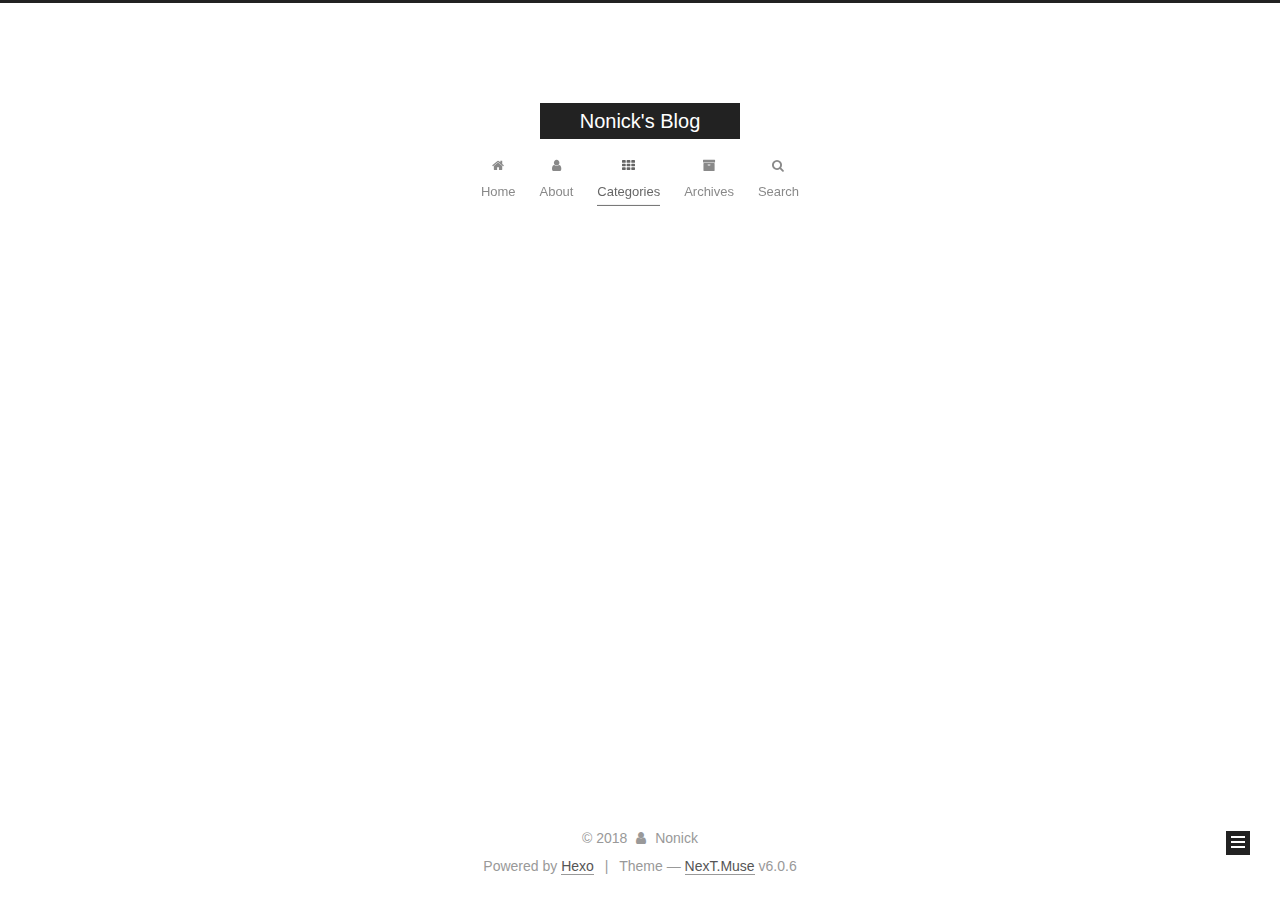
<file: categories/Pwn/VMware/index.html>
<!DOCTYPE html>



  


<html class="theme-next muse use-motion" lang="en">
<head>
  <meta charset="UTF-8"/>
<meta http-equiv="X-UA-Compatible" content="IE=edge" />
<meta name="viewport" content="width=device-width, initial-scale=1, maximum-scale=2"/>
<meta name="theme-color" content="#222">












<meta http-equiv="Cache-Control" content="no-transform" />
<meta http-equiv="Cache-Control" content="no-siteapp" />






















<link href="/lib/font-awesome/css/font-awesome.min.css?v=4.6.2" rel="stylesheet" type="text/css" />

<link href="/css/main.css?v=6.0.6" rel="stylesheet" type="text/css" />


  <link rel="apple-touch-icon" sizes="180x180" href="/images/apple-touch-icon-next.png?v=6.0.6">


  <link rel="icon" type="image/png" sizes="32x32" href="/images/favicon-32x32-next.png?v=6.0.6">


  <link rel="icon" type="image/png" sizes="16x16" href="/images/favicon-16x16-next.png?v=6.0.6">


  <link rel="mask-icon" href="/images/logo.svg?v=6.0.6" color="#222">









<script type="text/javascript" id="hexo.configurations">
  var NexT = window.NexT || {};
  var CONFIG = {
    root: '/',
    scheme: 'Muse',
    version: '6.0.6',
    sidebar: {"position":"left","display":"post","offset":12,"b2t":false,"scrollpercent":false,"onmobile":false},
    fancybox: false,
    fastclick: false,
    lazyload: false,
    tabs: true,
    motion: {"enable":true,"async":false,"transition":{"post_block":"fadeIn","post_header":"slideDownIn","post_body":"slideDownIn","coll_header":"slideLeftIn","sidebar":"slideUpIn"}},
    algolia: {
      applicationID: '',
      apiKey: '',
      indexName: '',
      hits: {"per_page":10},
      labels: {"input_placeholder":"Search for Posts","hits_empty":"We didn't find any results for the search: ${query}","hits_stats":"${hits} results found in ${time} ms"}
    }
  };
</script>


  




  <meta name="description" content="Where there is a shell, there is a way.">
<meta property="og:type" content="website">
<meta property="og:title" content="Nonick&#39;s Blog">
<meta property="og:url" content="https://nonick.me/categories/Pwn/VMware/index.html">
<meta property="og:site_name" content="Nonick&#39;s Blog">
<meta property="og:description" content="Where there is a shell, there is a way.">
<meta property="og:locale" content="en">
<meta name="twitter:card" content="summary">
<meta name="twitter:title" content="Nonick&#39;s Blog">
<meta name="twitter:description" content="Where there is a shell, there is a way.">






  <link rel="canonical" href="https://nonick.me/categories/Pwn/VMware/"/>



<script type="text/javascript" id="page.configurations">
  CONFIG.page = {
    sidebar: "",
  };
</script>

  <title>Category: VMware | Nonick's Blog</title>
  




<script async src="https://www.googletagmanager.com/gtag/js?id=UA-116044917-1"></script>
<script>
  window.dataLayer = window.dataLayer || [];
  function gtag(){dataLayer.push(arguments);}
  gtag('js', new Date());

  gtag('config', 'UA-116044917-1');
</script>






  <noscript>
  <style type="text/css">
    .use-motion .motion-element,
    .use-motion .brand,
    .use-motion .menu-item,
    .sidebar-inner,
    .use-motion .post-block,
    .use-motion .pagination,
    .use-motion .comments,
    .use-motion .post-header,
    .use-motion .post-body,
    .use-motion .collection-title { opacity: initial; }

    .use-motion .logo,
    .use-motion .site-title,
    .use-motion .site-subtitle {
      opacity: initial;
      top: initial;
    }

    .use-motion {
      .logo-line-before i { left: initial; }
      .logo-line-after i { right: initial; }
    }
  </style>
</noscript>

</head>

<body itemscope itemtype="http://schema.org/WebPage" lang="en">

  
  
    
  

  <div class="container sidebar-position-left ">
    <div class="headband"></div>

    <header id="header" class="header" itemscope itemtype="http://schema.org/WPHeader">
      <div class="header-inner"> 

<div class="site-brand-wrapper">
  <div class="site-meta ">
    

    <div class="custom-logo-site-title">
      <a href="/" class="brand" rel="start">
        <span class="logo-line-before"><i></i></span>
        <span class="site-title">Nonick's Blog</span>
        <span class="logo-line-after"><i></i></span>
      </a>
    </div>
      
        <p class="site-subtitle"></p>
      
  </div>

  <div class="site-nav-toggle">
    <button aria-label="Toggle navigation bar">
      <span class="btn-bar"></span>
      <span class="btn-bar"></span>
      <span class="btn-bar"></span>
    </button>
  </div>
</div>

<nav class="site-nav">
  

  
    <ul id="menu" class="menu">
      
        
        
          
  <li class="menu-item menu-item-home">
    <a href="/" rel="section">
      <i class="menu-item-icon fa fa-fw fa-home"></i> <br />Home</a>
</li>

      
        
        
          
  <li class="menu-item menu-item-about">
    <a href="/about/" rel="section">
      <i class="menu-item-icon fa fa-fw fa-user"></i> <br />About</a>
</li>

      
        
        
          
  <li class="menu-item menu-item-categories">
    <a href="/categories/" rel="section">
      <i class="menu-item-icon fa fa-fw fa-th"></i> <br />Categories</a>
</li>

      
        
        
          
  <li class="menu-item menu-item-archives">
    <a href="/archives/" rel="section">
      <i class="menu-item-icon fa fa-fw fa-archive"></i> <br />Archives</a>
</li>

      

      
        <li class="menu-item menu-item-search">
          
            <a href="javascript:;" class="popup-trigger">
          
            
              <i class="menu-item-icon fa fa-search fa-fw"></i> <br />Search</a>
        </li>
      
    </ul>
  

  
    

    
    
      
      
    
      
      
    
      
      
    
      
      
    
    

  


  

  
    <div class="site-search">
      
  <div class="popup search-popup local-search-popup">
  <div class="local-search-header clearfix">
    <span class="search-icon">
      <i class="fa fa-search"></i>
    </span>
    <span class="popup-btn-close">
      <i class="fa fa-times-circle"></i>
    </span>
    <div class="local-search-input-wrapper">
      <input autocomplete="off"
             placeholder="Searching..." spellcheck="false"
             type="text" id="local-search-input">
    </div>
  </div>
  <div id="local-search-result"></div>
</div>



    </div>
  
</nav>


  



 </div>
    </header>

    


    <main id="main" class="main">
      <div class="main-inner">
        <div class="content-wrap">
          
          <div id="content" class="content">
            

  
  
  
  <div class="post-block category">

    <div id="posts" class="posts-collapse">
      <div class="collection-title">
        <h1>VMware<small>Category</small>
        </h1>
      </div>

      
        

  <article class="post post-type-normal" itemscope itemtype="http://schema.org/Article">
    <header class="post-header">

      <h2 class="post-title">
        
            <a class="post-title-link" href="/2018/03/20/How-To-Exploit-CVE-2017-4901/" itemprop="url">
              
                <span itemprop="name">How-To-Exploit-CVE-2017-4901</span>
              
            </a>
        
      </h2>

      <div class="post-meta">
        <time class="post-time" itemprop="dateCreated"
              datetime="2018-03-20T18:12:11+08:00"
              content="2018-03-20" >
          03-20
        </time>
      </div>

    </header>
  </article>


      
    </div>

  </div>
  
  
  

  



          </div>
          

        </div>
        
          
  
  <div class="sidebar-toggle">
    <div class="sidebar-toggle-line-wrap">
      <span class="sidebar-toggle-line sidebar-toggle-line-first"></span>
      <span class="sidebar-toggle-line sidebar-toggle-line-middle"></span>
      <span class="sidebar-toggle-line sidebar-toggle-line-last"></span>
    </div>
  </div>

  <aside id="sidebar" class="sidebar">
    
    <div class="sidebar-inner">

      

      

      <section class="site-overview-wrap sidebar-panel sidebar-panel-active">
        <div class="site-overview">
          <div class="site-author motion-element" itemprop="author" itemscope itemtype="http://schema.org/Person">
            
              <p class="site-author-name" itemprop="name">Nonick</p>
              <p class="site-description motion-element" itemprop="description">Where there is a shell, there is a way.</p>
          </div>

          
            <nav class="site-state motion-element">
              
                <div class="site-state-item site-state-posts">
                
                  <a href="/archives/">
                
                    <span class="site-state-item-count">1</span>
                    <span class="site-state-item-name">posts</span>
                  </a>
                </div>
              

              
                
                
                <div class="site-state-item site-state-categories">
                  <a href="/categories/index.html">
                    
                    
                      
                    
                      
                    
                    <span class="site-state-item-count">2</span>
                    <span class="site-state-item-name">categories</span>
                  </a>
                </div>
              

              
            </nav>
          

          

          

          
          

          
          

          
            
          
          

        </div>
      </section>

      

      

    </div>
  </aside>


        
      </div>
    </main>

    <footer id="footer" class="footer">
      <div class="footer-inner">
        <div class="copyright">&copy; <span itemprop="copyrightYear">2018</span>
  <span class="with-love">
    <i class="fa fa-user"></i>
  </span>
  <span class="author" itemprop="copyrightHolder">Nonick</span>

  

  
</div>




  <div class="powered-by">Powered by <a class="theme-link" target="_blank" href="https://hexo.io">Hexo</a></div>



  <span class="post-meta-divider">|</span>



  <div class="theme-info">Theme &mdash; <a class="theme-link" target="_blank" href="https://github.com/theme-next/hexo-theme-next">NexT.Muse</a> v6.0.6</div>




        








        
      </div>
    </footer>

    
      <div class="back-to-top">
        <i class="fa fa-arrow-up"></i>
        
      </div>
    

    

  </div>

  

<script type="text/javascript">
  if (Object.prototype.toString.call(window.Promise) !== '[object Function]') {
    window.Promise = null;
  }
</script>


























  
  
    <script type="text/javascript" src="/lib/jquery/index.js?v=2.1.3"></script>
  

  
  
    <script type="text/javascript" src="/lib/velocity/velocity.min.js?v=1.2.1"></script>
  

  
  
    <script type="text/javascript" src="/lib/velocity/velocity.ui.min.js?v=1.2.1"></script>
  


  


  <script type="text/javascript" src="/js/src/utils.js?v=6.0.6"></script>

  <script type="text/javascript" src="/js/src/motion.js?v=6.0.6"></script>



  
  

  

  


  <script type="text/javascript" src="/js/src/bootstrap.js?v=6.0.6"></script>



  

  
    <script id="dsq-count-scr" src="https://nonick-1.disqus.com/count.js" async></script>
  

  





	





  












  

  <script type="text/javascript">
    // Popup Window;
    var isfetched = false;
    var isXml = true;
    // Search DB path;
    var search_path = "search.xml";
    if (search_path.length === 0) {
      search_path = "search.xml";
    } else if (/json$/i.test(search_path)) {
      isXml = false;
    }
    var path = "/" + search_path;
    // monitor main search box;

    var onPopupClose = function (e) {
      $('.popup').hide();
      $('#local-search-input').val('');
      $('.search-result-list').remove();
      $('#no-result').remove();
      $(".local-search-pop-overlay").remove();
      $('body').css('overflow', '');
    }

    function proceedsearch() {
      $("body")
        .append('<div class="search-popup-overlay local-search-pop-overlay"></div>')
        .css('overflow', 'hidden');
      $('.search-popup-overlay').click(onPopupClose);
      $('.popup').toggle();
      var $localSearchInput = $('#local-search-input');
      $localSearchInput.attr("autocapitalize", "none");
      $localSearchInput.attr("autocorrect", "off");
      $localSearchInput.focus();
    }

    // search function;
    var searchFunc = function(path, search_id, content_id) {
      'use strict';

      // start loading animation
      $("body")
        .append('<div class="search-popup-overlay local-search-pop-overlay">' +
          '<div id="search-loading-icon">' +
          '<i class="fa fa-spinner fa-pulse fa-5x fa-fw"></i>' +
          '</div>' +
          '</div>')
        .css('overflow', 'hidden');
      $("#search-loading-icon").css('margin', '20% auto 0 auto').css('text-align', 'center');

      

      $.ajax({
        url: path,
        dataType: isXml ? "xml" : "json",
        async: true,
        success: function(res) {
          // get the contents from search data
          isfetched = true;
          $('.popup').detach().appendTo('.header-inner');
          var datas = isXml ? $("entry", res).map(function() {
            return {
              title: $("title", this).text(),
              content: $("content",this).text(),
              url: $("url" , this).text()
            };
          }).get() : res;
          var input = document.getElementById(search_id);
          var resultContent = document.getElementById(content_id);
          var inputEventFunction = function() {
            var searchText = input.value.trim().toLowerCase();
            var keywords = searchText.split(/[\s\-]+/);
            if (keywords.length > 1) {
              keywords.push(searchText);
            }
            var resultItems = [];
            if (searchText.length > 0) {
              // perform local searching
              datas.forEach(function(data) {
                var isMatch = false;
                var hitCount = 0;
                var searchTextCount = 0;
                var title = data.title.trim();
                var titleInLowerCase = title.toLowerCase();
                var content = data.content.trim().replace(/<[^>]+>/g,"");
                
                var contentInLowerCase = content.toLowerCase();
                var articleUrl = decodeURIComponent(data.url);
                var indexOfTitle = [];
                var indexOfContent = [];
                // only match articles with not empty titles
                if(title != '') {
                  keywords.forEach(function(keyword) {
                    function getIndexByWord(word, text, caseSensitive) {
                      var wordLen = word.length;
                      if (wordLen === 0) {
                        return [];
                      }
                      var startPosition = 0, position = [], index = [];
                      if (!caseSensitive) {
                        text = text.toLowerCase();
                        word = word.toLowerCase();
                      }
                      while ((position = text.indexOf(word, startPosition)) > -1) {
                        index.push({position: position, word: word});
                        startPosition = position + wordLen;
                      }
                      return index;
                    }

                    indexOfTitle = indexOfTitle.concat(getIndexByWord(keyword, titleInLowerCase, false));
                    indexOfContent = indexOfContent.concat(getIndexByWord(keyword, contentInLowerCase, false));
                  });
                  if (indexOfTitle.length > 0 || indexOfContent.length > 0) {
                    isMatch = true;
                    hitCount = indexOfTitle.length + indexOfContent.length;
                  }
                }

                // show search results

                if (isMatch) {
                  // sort index by position of keyword

                  [indexOfTitle, indexOfContent].forEach(function (index) {
                    index.sort(function (itemLeft, itemRight) {
                      if (itemRight.position !== itemLeft.position) {
                        return itemRight.position - itemLeft.position;
                      } else {
                        return itemLeft.word.length - itemRight.word.length;
                      }
                    });
                  });

                  // merge hits into slices

                  function mergeIntoSlice(text, start, end, index) {
                    var item = index[index.length - 1];
                    var position = item.position;
                    var word = item.word;
                    var hits = [];
                    var searchTextCountInSlice = 0;
                    while (position + word.length <= end && index.length != 0) {
                      if (word === searchText) {
                        searchTextCountInSlice++;
                      }
                      hits.push({position: position, length: word.length});
                      var wordEnd = position + word.length;

                      // move to next position of hit

                      index.pop();
                      while (index.length != 0) {
                        item = index[index.length - 1];
                        position = item.position;
                        word = item.word;
                        if (wordEnd > position) {
                          index.pop();
                        } else {
                          break;
                        }
                      }
                    }
                    searchTextCount += searchTextCountInSlice;
                    return {
                      hits: hits,
                      start: start,
                      end: end,
                      searchTextCount: searchTextCountInSlice
                    };
                  }

                  var slicesOfTitle = [];
                  if (indexOfTitle.length != 0) {
                    slicesOfTitle.push(mergeIntoSlice(title, 0, title.length, indexOfTitle));
                  }

                  var slicesOfContent = [];
                  while (indexOfContent.length != 0) {
                    var item = indexOfContent[indexOfContent.length - 1];
                    var position = item.position;
                    var word = item.word;
                    // cut out 100 characters
                    var start = position - 20;
                    var end = position + 80;
                    if(start < 0){
                      start = 0;
                    }
                    if (end < position + word.length) {
                      end = position + word.length;
                    }
                    if(end > content.length){
                      end = content.length;
                    }
                    slicesOfContent.push(mergeIntoSlice(content, start, end, indexOfContent));
                  }

                  // sort slices in content by search text's count and hits' count

                  slicesOfContent.sort(function (sliceLeft, sliceRight) {
                    if (sliceLeft.searchTextCount !== sliceRight.searchTextCount) {
                      return sliceRight.searchTextCount - sliceLeft.searchTextCount;
                    } else if (sliceLeft.hits.length !== sliceRight.hits.length) {
                      return sliceRight.hits.length - sliceLeft.hits.length;
                    } else {
                      return sliceLeft.start - sliceRight.start;
                    }
                  });

                  // select top N slices in content

                  var upperBound = parseInt('1');
                  if (upperBound >= 0) {
                    slicesOfContent = slicesOfContent.slice(0, upperBound);
                  }

                  // highlight title and content

                  function highlightKeyword(text, slice) {
                    var result = '';
                    var prevEnd = slice.start;
                    slice.hits.forEach(function (hit) {
                      result += text.substring(prevEnd, hit.position);
                      var end = hit.position + hit.length;
                      result += '<b class="search-keyword">' + text.substring(hit.position, end) + '</b>';
                      prevEnd = end;
                    });
                    result += text.substring(prevEnd, slice.end);
                    return result;
                  }

                  var resultItem = '';

                  if (slicesOfTitle.length != 0) {
                    resultItem += "<li><a href='" + articleUrl + "' class='search-result-title'>" + highlightKeyword(title, slicesOfTitle[0]) + "</a>";
                  } else {
                    resultItem += "<li><a href='" + articleUrl + "' class='search-result-title'>" + title + "</a>";
                  }

                  slicesOfContent.forEach(function (slice) {
                    resultItem += "<a href='" + articleUrl + "'>" +
                      "<p class=\"search-result\">" + highlightKeyword(content, slice) +
                      "...</p>" + "</a>";
                  });

                  resultItem += "</li>";
                  resultItems.push({
                    item: resultItem,
                    searchTextCount: searchTextCount,
                    hitCount: hitCount,
                    id: resultItems.length
                  });
                }
              })
            };
            if (keywords.length === 1 && keywords[0] === "") {
              resultContent.innerHTML = '<div id="no-result"><i class="fa fa-search fa-5x" /></div>'
            } else if (resultItems.length === 0) {
              resultContent.innerHTML = '<div id="no-result"><i class="fa fa-frown-o fa-5x" /></div>'
            } else {
              resultItems.sort(function (resultLeft, resultRight) {
                if (resultLeft.searchTextCount !== resultRight.searchTextCount) {
                  return resultRight.searchTextCount - resultLeft.searchTextCount;
                } else if (resultLeft.hitCount !== resultRight.hitCount) {
                  return resultRight.hitCount - resultLeft.hitCount;
                } else {
                  return resultRight.id - resultLeft.id;
                }
              });
              var searchResultList = '<ul class=\"search-result-list\">';
              resultItems.forEach(function (result) {
                searchResultList += result.item;
              })
              searchResultList += "</ul>";
              resultContent.innerHTML = searchResultList;
            }
          }

          if ('auto' === 'auto') {
            input.addEventListener('input', inputEventFunction);
          } else {
            $('.search-icon').click(inputEventFunction);
            input.addEventListener('keypress', function (event) {
              if (event.keyCode === 13) {
                inputEventFunction();
              }
            });
          }

          // remove loading animation
          $(".local-search-pop-overlay").remove();
          $('body').css('overflow', '');

          proceedsearch();
        }
      });
    }

    // handle and trigger popup window;
    $('.popup-trigger').click(function(e) {
      e.stopPropagation();
      if (isfetched === false) {
        searchFunc(path, 'local-search-input', 'local-search-result');
      } else {
        proceedsearch();
      };
    });

    $('.popup-btn-close').click(onPopupClose);
    $('.popup').click(function(e){
      e.stopPropagation();
    });
    $(document).on('keyup', function (event) {
      var shouldDismissSearchPopup = event.which === 27 &&
        $('.search-popup').is(':visible');
      if (shouldDismissSearchPopup) {
        onPopupClose();
      }
    });
  </script>





  

  

  

  

  
  

  

  

  

  

</body>
</html>
</file>
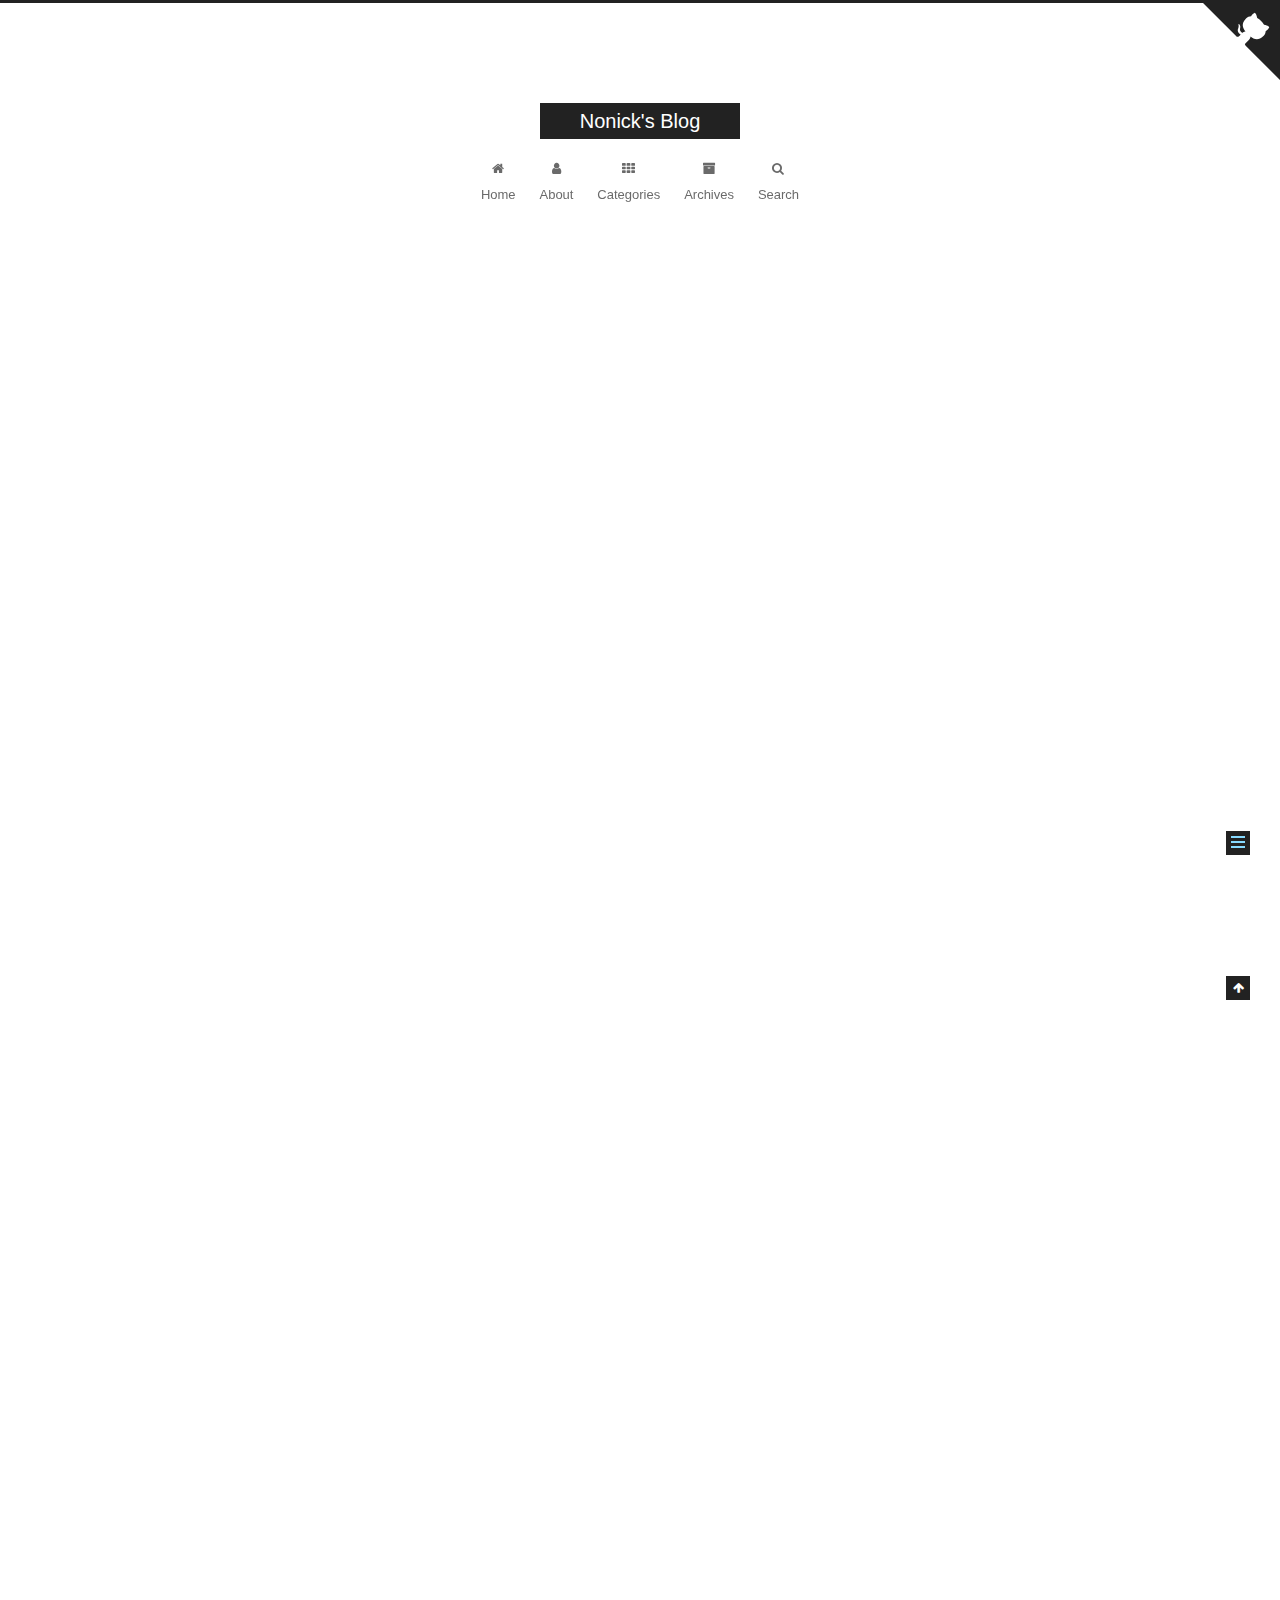
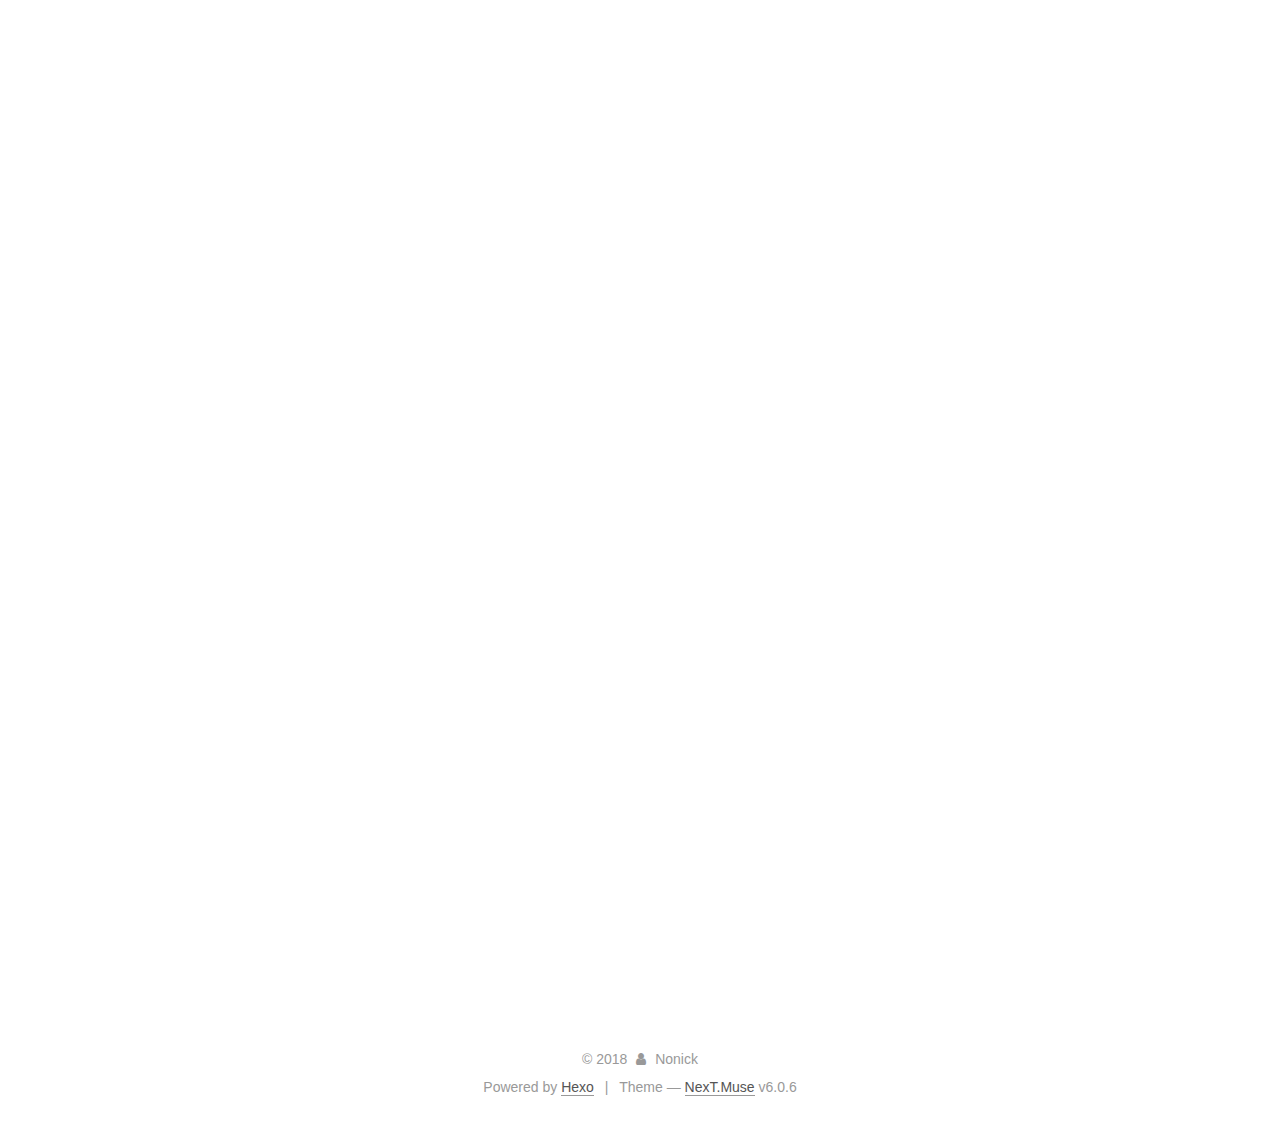
<file: 2018/03/20/How-To-Exploit-CVE-2017-4901/index.html>
<!DOCTYPE html>



  


<html class="theme-next muse use-motion" lang="en">
<head>
  <meta charset="UTF-8"/>
<meta http-equiv="X-UA-Compatible" content="IE=edge" />
<meta name="viewport" content="width=device-width, initial-scale=1, maximum-scale=2"/>
<meta name="theme-color" content="#222">












<meta http-equiv="Cache-Control" content="no-transform" />
<meta http-equiv="Cache-Control" content="no-siteapp" />






















<link href="/lib/font-awesome/css/font-awesome.min.css?v=4.6.2" rel="stylesheet" type="text/css" />

<link href="/css/main.css?v=6.0.6" rel="stylesheet" type="text/css" />


  <link rel="apple-touch-icon" sizes="180x180" href="/images/apple-touch-icon-next.png?v=6.0.6">


  <link rel="icon" type="image/png" sizes="32x32" href="/images/favicon-32x32-next.png?v=6.0.6">


  <link rel="icon" type="image/png" sizes="16x16" href="/images/favicon-16x16-next.png?v=6.0.6">


  <link rel="mask-icon" href="/images/logo.svg?v=6.0.6" color="#222">









<script type="text/javascript" id="hexo.configurations">
  var NexT = window.NexT || {};
  var CONFIG = {
    root: '/',
    scheme: 'Muse',
    version: '6.0.6',
    sidebar: {"position":"left","display":"post","offset":12,"b2t":false,"scrollpercent":false,"onmobile":false},
    fancybox: false,
    fastclick: false,
    lazyload: false,
    tabs: true,
    motion: {"enable":true,"async":false,"transition":{"post_block":"fadeIn","post_header":"slideDownIn","post_body":"slideDownIn","coll_header":"slideLeftIn","sidebar":"slideUpIn"}},
    algolia: {
      applicationID: '',
      apiKey: '',
      indexName: '',
      hits: {"per_page":10},
      labels: {"input_placeholder":"Search for Posts","hits_empty":"We didn't find any results for the search: ${query}","hits_stats":"${hits} results found in ${time} ms"}
    }
  };
</script>


  




  <meta name="description" content="IntroductionRecently , THIS ARTICLE was published. After learning from this great post,I decide to try if I could make it. BackdoorBackdoor is a communicate mechanism between VMware host and Guest.Act">
<meta property="og:type" content="article">
<meta property="og:title" content="How-To-Exploit-CVE-2017-4901">
<meta property="og:url" content="https://nonick.me/2018/03/20/How-To-Exploit-CVE-2017-4901/index.html">
<meta property="og:site_name" content="Nonick&#39;s Blog">
<meta property="og:description" content="IntroductionRecently , THIS ARTICLE was published. After learning from this great post,I decide to try if I could make it. BackdoorBackdoor is a communicate mechanism between VMware host and Guest.Act">
<meta property="og:locale" content="en">
<meta property="og:updated_time" content="2018-03-27T15:38:36.620Z">
<meta name="twitter:card" content="summary">
<meta name="twitter:title" content="How-To-Exploit-CVE-2017-4901">
<meta name="twitter:description" content="IntroductionRecently , THIS ARTICLE was published. After learning from this great post,I decide to try if I could make it. BackdoorBackdoor is a communicate mechanism between VMware host and Guest.Act">






  <link rel="canonical" href="https://nonick.me/2018/03/20/How-To-Exploit-CVE-2017-4901/"/>



<script type="text/javascript" id="page.configurations">
  CONFIG.page = {
    sidebar: "",
  };
</script>

  <title>How-To-Exploit-CVE-2017-4901 | Nonick's Blog</title>
  




<script async src="https://www.googletagmanager.com/gtag/js?id=UA-116044917-1"></script>
<script>
  window.dataLayer = window.dataLayer || [];
  function gtag(){dataLayer.push(arguments);}
  gtag('js', new Date());

  gtag('config', 'UA-116044917-1');
</script>






  <noscript>
  <style type="text/css">
    .use-motion .motion-element,
    .use-motion .brand,
    .use-motion .menu-item,
    .sidebar-inner,
    .use-motion .post-block,
    .use-motion .pagination,
    .use-motion .comments,
    .use-motion .post-header,
    .use-motion .post-body,
    .use-motion .collection-title { opacity: initial; }

    .use-motion .logo,
    .use-motion .site-title,
    .use-motion .site-subtitle {
      opacity: initial;
      top: initial;
    }

    .use-motion {
      .logo-line-before i { left: initial; }
      .logo-line-after i { right: initial; }
    }
  </style>
</noscript>

</head>

<body itemscope itemtype="http://schema.org/WebPage" lang="en">

  
  
    
  

  <div class="container sidebar-position-left page-post-detail">
    <div class="headband"></div>

    <header id="header" class="header" itemscope itemtype="http://schema.org/WPHeader">
      <div class="header-inner"> 

<div class="site-brand-wrapper">
  <div class="site-meta ">
    

    <div class="custom-logo-site-title">
      <a href="/" class="brand" rel="start">
        <span class="logo-line-before"><i></i></span>
        <span class="site-title">Nonick's Blog</span>
        <span class="logo-line-after"><i></i></span>
      </a>
    </div>
      
        <p class="site-subtitle"></p>
      
  </div>

  <div class="site-nav-toggle">
    <button aria-label="Toggle navigation bar">
      <span class="btn-bar"></span>
      <span class="btn-bar"></span>
      <span class="btn-bar"></span>
    </button>
  </div>
</div>

<nav class="site-nav">
  

  
    <ul id="menu" class="menu">
      
        
        
          
  <li class="menu-item menu-item-home">
    <a href="/" rel="section">
      <i class="menu-item-icon fa fa-fw fa-home"></i> <br />Home</a>
</li>

      
        
        
          
  <li class="menu-item menu-item-about">
    <a href="/about/" rel="section">
      <i class="menu-item-icon fa fa-fw fa-user"></i> <br />About</a>
</li>

      
        
        
          
  <li class="menu-item menu-item-categories">
    <a href="/categories/" rel="section">
      <i class="menu-item-icon fa fa-fw fa-th"></i> <br />Categories</a>
</li>

      
        
        
          
  <li class="menu-item menu-item-archives">
    <a href="/archives/" rel="section">
      <i class="menu-item-icon fa fa-fw fa-archive"></i> <br />Archives</a>
</li>

      

      
        <li class="menu-item menu-item-search">
          
            <a href="javascript:;" class="popup-trigger">
          
            
              <i class="menu-item-icon fa fa-search fa-fw"></i> <br />Search</a>
        </li>
      
    </ul>
  

  
    

    
    
      
      
    
      
      
    
      
      
    
      
      
    
    

  


  

  
    <div class="site-search">
      
  <div class="popup search-popup local-search-popup">
  <div class="local-search-header clearfix">
    <span class="search-icon">
      <i class="fa fa-search"></i>
    </span>
    <span class="popup-btn-close">
      <i class="fa fa-times-circle"></i>
    </span>
    <div class="local-search-input-wrapper">
      <input autocomplete="off"
             placeholder="Searching..." spellcheck="false"
             type="text" id="local-search-input">
    </div>
  </div>
  <div id="local-search-result"></div>
</div>



    </div>
  
</nav>


  



 </div>
    </header>

    
  
  
  
    
      
    
    <a href="https://github.com/unamer" class="github-corner" target="_blank" title="Follow me on GitHub" aria-label="Follow me on GitHub"><svg width="80" height="80" viewBox="0 0 250 250" style="fill:#222; color:#fff; position: absolute; top: 0; border: 0; right: 0;" aria-hidden="true"><path d="M0,0 L115,115 L130,115 L142,142 L250,250 L250,0 Z"></path><path d="M128.3,109.0 C113.8,99.7 119.0,89.6 119.0,89.6 C122.0,82.7 120.5,78.6 120.5,78.6 C119.2,72.0 123.4,76.3 123.4,76.3 C127.3,80.9 125.5,87.3 125.5,87.3 C122.9,97.6 130.6,101.9 134.4,103.2" fill="currentColor" style="transform-origin: 130px 106px;" class="octo-arm"></path><path d="M115.0,115.0 C114.9,115.1 118.7,116.5 119.8,115.4 L133.7,101.6 C136.9,99.2 139.9,98.4 142.2,98.6 C133.8,88.0 127.5,74.4 143.8,58.0 C148.5,53.4 154.0,51.2 159.7,51.0 C160.3,49.4 163.2,43.6 171.4,40.1 C171.4,40.1 176.1,42.5 178.8,56.2 C183.1,58.6 187.2,61.8 190.9,65.4 C194.5,69.0 197.7,73.2 200.1,77.6 C213.8,80.2 216.3,84.9 216.3,84.9 C212.7,93.1 206.9,96.0 205.4,96.6 C205.1,102.4 203.0,107.8 198.3,112.5 C181.9,128.9 168.3,122.5 157.7,114.1 C157.9,116.9 156.7,120.9 152.7,124.9 L141.0,136.5 C139.8,137.7 141.6,141.9 141.8,141.8 Z" fill="currentColor" class="octo-body"></path></svg>
    
      </a>
    



    <main id="main" class="main">
      <div class="main-inner">
        <div class="content-wrap">
          
          <div id="content" class="content">
            

  <div id="posts" class="posts-expand">
    

  

  
  
  

  

  <article class="post post-type-normal" itemscope itemtype="http://schema.org/Article">
  
  
  
  <div class="post-block">
    <link itemprop="mainEntityOfPage" href="https://nonick.me/2018/03/20/How-To-Exploit-CVE-2017-4901/">

    <span hidden itemprop="author" itemscope itemtype="http://schema.org/Person">
      <meta itemprop="name" content="Nonick">
      <meta itemprop="description" content="">
      <meta itemprop="image" content="/images/avatar.gif">
    </span>

    <span hidden itemprop="publisher" itemscope itemtype="http://schema.org/Organization">
      <meta itemprop="name" content="Nonick's Blog">
    </span>

    
      <header class="post-header">

        
        
          <h1 class="post-title" itemprop="name headline">How-To-Exploit-CVE-2017-4901</h1>
        

        <div class="post-meta">
          <span class="post-time">
            
              <span class="post-meta-item-icon">
                <i class="fa fa-calendar-o"></i>
              </span>
              
                <span class="post-meta-item-text">Posted on</span>
              
              <time title="Post created" itemprop="dateCreated datePublished" datetime="2018-03-20T18:12:11+08:00">2018-03-20</time>
            

            
            

            
          </span>

          
            <span class="post-category" >
            
              <span class="post-meta-divider">|</span>
            
              <span class="post-meta-item-icon">
                <i class="fa fa-folder-o"></i>
              </span>
              
                <span class="post-meta-item-text">In</span>
              
              
                <span itemprop="about" itemscope itemtype="http://schema.org/Thing"><a href="/categories/Pwn/" itemprop="url" rel="index"><span itemprop="name">Pwn</span></a></span>

                
                
                  , 
                
              
                <span itemprop="about" itemscope itemtype="http://schema.org/Thing"><a href="/categories/Pwn/VMware/" itemprop="url" rel="index"><span itemprop="name">VMware</span></a></span>

                
                
              
            </span>
          

          
            
              <span class="post-comments-count">
                <span class="post-meta-divider">|</span>
                <span class="post-meta-item-icon">
                  <i class="fa fa-comment-o"></i>
                </span>
                <a href="/2018/03/20/How-To-Exploit-CVE-2017-4901/#comments" itemprop="discussionUrl">
                  <span class="post-comments-count disqus-comment-count"
                        data-disqus-identifier="2018/03/20/How-To-Exploit-CVE-2017-4901/" itemprop="commentCount"></span>
                </a>
              </span>
            
          

          
          

          

          

          

        </div>
      </header>
    

    
    
    
    <div class="post-body" itemprop="articleBody">

      
      

      
        <h1 id="Introduction"><a href="#Introduction" class="headerlink" title="Introduction"></a>Introduction</h1><p>Recently , <a href="http://acez.re/the-weak-bug-exploiting-a-heap-overflow-in-vmware/" target="_blank" rel="noopener">THIS ARTICLE</a> was published. After learning from this great post,I decide to try if I could make it.</p>
<h1 id="Backdoor"><a href="#Backdoor" class="headerlink" title="Backdoor"></a>Backdoor</h1><p>Backdoor is a communicate mechanism between VMware host and Guest.Actually we don&#39;t need to know how it works internally. </p>
<p>Let&#39;s see how open-vm-tools do it. Here is the <a href="https://github.com/vmware/open-vm-tools/blob/master/open-vm-tools/lib/backdoor/backdoorGcc64.c#L74-L104" target="_blank" rel="noopener">code</a>.</p>
<p>Here is implementation in intel asm syntax.</p>
<a id="more"></a>
<figure class="highlight c"><table><tr><td class="gutter"><pre><span class="line">1</span><br><span class="line">2</span><br><span class="line">3</span><br><span class="line">4</span><br><span class="line">5</span><br><span class="line">6</span><br><span class="line">7</span><br><span class="line">8</span><br><span class="line">9</span><br><span class="line">10</span><br><span class="line">11</span><br><span class="line">12</span><br><span class="line">13</span><br><span class="line">14</span><br><span class="line">15</span><br><span class="line">16</span><br><span class="line">17</span><br><span class="line">18</span><br><span class="line">19</span><br><span class="line">20</span><br><span class="line">21</span><br></pre></td><td class="code"><pre><span class="line"><span class="function"><span class="keyword">void</span> <span class="title">Backdoor_InOut</span><span class="params">(Backdoor_proto *myBp)</span> <span class="comment">// IN/OUT</span></span></span><br><span class="line"><span class="function"></span>&#123;</span><br><span class="line">	_asm &#123;</span><br><span class="line">		mov eax, myBp;</span><br><span class="line">		push eax;</span><br><span class="line">		mov edi, [eax + <span class="number">20</span>];</span><br><span class="line">		mov esi, [eax + <span class="number">16</span>];</span><br><span class="line">		mov edx, [eax + <span class="number">12</span>];</span><br><span class="line">		mov ecx, [eax + <span class="number">8</span>];</span><br><span class="line">		mov ebx, [eax + <span class="number">4</span>];</span><br><span class="line">		mov eax, [eax];</span><br><span class="line">		in eax, dx;</span><br><span class="line">		xchg[esp], eax;</span><br><span class="line">		mov[eax + <span class="number">20</span>], edi;</span><br><span class="line">		mov[eax + <span class="number">16</span>], esi;</span><br><span class="line">		mov[eax + <span class="number">12</span>], edx;</span><br><span class="line">		mov[eax + <span class="number">8</span>], ecx;</span><br><span class="line">		mov[eax + <span class="number">4</span>], ebx;</span><br><span class="line">		pop dword ptr [eax];</span><br><span class="line">	&#125;;</span><br><span class="line">&#125;</span><br></pre></td></tr></table></figure>
<p>Normally this &quot;in&quot; instruction will just kill the process because we cannot execute privileged instruction in unprivileged environment.</p>
<p>But in vmware guest,vmware is able to capture this exception and handle it.</p>
<p>The RPCI is built on top of the aforementioned backdoor and basically allows a guest to issue requests to the host to perform certain operations.This <a href="https://github.com/vmware/open-vm-tools/blob/master/open-vm-tools/lib/message/message.c" target="_blank" rel="noopener">link</a> show how open-vm-tools do it.</p>
<p>Since we are able to invoke RPCI as normal user in guest os ,so admin privileges aren&#39;t required.</p>
<h1 id="Bug-in-Drag-and-Drop-RPCI"><a href="#Bug-in-Drag-and-Drop-RPCI" class="headerlink" title="Bug in Drag and Drop RPCI"></a>Bug in Drag and Drop RPCI</h1><p>This vulnerability exists in <a href="https://github.com/vmware/open-vm-tools/blob/master/open-vm-tools/services/plugins/dndcp/dnd/dndCommon.c#L722" target="_blank" rel="noopener">DnD version 3</a>.</p>
<p>Ida shows it clearly.</p>
<figure class="highlight c"><table><tr><td class="gutter"><pre><span class="line">1</span><br><span class="line">2</span><br><span class="line">3</span><br><span class="line">4</span><br><span class="line">5</span><br><span class="line">6</span><br><span class="line">7</span><br><span class="line">8</span><br><span class="line">9</span><br><span class="line">10</span><br><span class="line">11</span><br><span class="line">12</span><br><span class="line">13</span><br><span class="line">14</span><br><span class="line">15</span><br><span class="line">16</span><br><span class="line">17</span><br><span class="line">18</span><br><span class="line">19</span><br><span class="line">20</span><br><span class="line">21</span><br><span class="line">22</span><br><span class="line">23</span><br><span class="line">24</span><br><span class="line">25</span><br><span class="line">26</span><br><span class="line">27</span><br><span class="line">28</span><br><span class="line">29</span><br><span class="line">30</span><br><span class="line">31</span><br><span class="line">32</span><br><span class="line">33</span><br><span class="line">34</span><br><span class="line">35</span><br><span class="line">36</span><br><span class="line">37</span><br><span class="line">38</span><br><span class="line">39</span><br><span class="line">40</span><br><span class="line">41</span><br><span class="line">42</span><br><span class="line">43</span><br><span class="line">44</span><br><span class="line">45</span><br><span class="line">46</span><br><span class="line">47</span><br><span class="line">48</span><br><span class="line">49</span><br><span class="line">50</span><br><span class="line">51</span><br></pre></td><td class="code"><pre><span class="line"><span class="keyword">char</span> __<span class="function">fastcall <span class="title">DnD_TransportBufAppendPacket</span><span class="params">(DnDTransportBuffer *a1, packet *a2, <span class="keyword">unsigned</span> __int64 a3)</span></span></span><br><span class="line"><span class="function"></span>&#123;</span><br><span class="line">  DnDTransportBuffer *v3; <span class="comment">// rbx@1</span></span><br><span class="line">  __int64 v4; <span class="comment">// rcx@1</span></span><br><span class="line">  packet *v5; <span class="comment">// rdi@1</span></span><br><span class="line">  <span class="keyword">int</span> v6; <span class="comment">// eax@3</span></span><br><span class="line">  <span class="keyword">int</span> v7; <span class="comment">// edx@3</span></span><br><span class="line">  __int64 v8; <span class="comment">// rax@9</span></span><br><span class="line">  __int64 v9; <span class="comment">// rcx@10</span></span><br><span class="line">  <span class="keyword">char</span> result; <span class="comment">// al@11</span></span><br><span class="line"></span><br><span class="line">  v3 = a1;</span><br><span class="line">  v4 = a2-&gt;payloadSize;</span><br><span class="line">  v5 = a2;</span><br><span class="line">  <span class="keyword">if</span> ( a3 != v4 + <span class="number">20</span> )</span><br><span class="line">    <span class="keyword">goto</span> LABEL_12;</span><br><span class="line">  <span class="keyword">if</span> ( a3 &gt; <span class="number">0xFF9C</span> )</span><br><span class="line">    <span class="keyword">goto</span> LABEL_12;</span><br><span class="line">  v6 = a2-&gt;offset;</span><br><span class="line">  v7 = a2-&gt;totalSize;</span><br><span class="line">  <span class="keyword">if</span> ( v6 + (<span class="keyword">signed</span> <span class="keyword">int</span>)v4 &gt; (<span class="keyword">unsigned</span> <span class="keyword">int</span>)v7 || (<span class="keyword">unsigned</span> <span class="keyword">int</span>)v7 &gt; <span class="number">0x3FFFF3</span> )</span><br><span class="line">    <span class="keyword">goto</span> LABEL_12;</span><br><span class="line">  <span class="keyword">if</span> ( v3-&gt;seq != v5-&gt;seq )</span><br><span class="line">    sub_4F0430((__int64)v3);</span><br><span class="line">  <span class="keyword">if</span> ( !v3-&gt;buffer )</span><br><span class="line">  &#123;</span><br><span class="line">    <span class="keyword">if</span> ( v5-&gt;offset )</span><br><span class="line">      <span class="keyword">goto</span> LABEL_12;</span><br><span class="line">    v3-&gt;buffer = my_malloc(v5-&gt;totalSize);      <span class="comment">// alloc here</span></span><br><span class="line">    v3-&gt;totalSize = v5-&gt;totalSize;</span><br><span class="line">    v8 = v5-&gt;seq;</span><br><span class="line">    v3-&gt;offset = <span class="number">0</span>i64;</span><br><span class="line">    v3-&gt;seq = v8;</span><br><span class="line">  &#125;</span><br><span class="line">  v9 = v3-&gt;offset;</span><br><span class="line">  <span class="keyword">if</span> ( v9 == v5-&gt;offset )</span><br><span class="line">  &#123;</span><br><span class="line">    <span class="built_in">memcpy</span>((<span class="keyword">char</span> *)v3-&gt;buffer + v9, v5-&gt;payload, v5-&gt;payloadSize);<span class="comment">// bug here</span></span><br><span class="line">    result = <span class="number">1</span>;</span><br><span class="line">    v3-&gt;offset += v5-&gt;payloadSize;</span><br><span class="line">    <span class="keyword">return</span> result;</span><br><span class="line">  &#125;</span><br><span class="line">LABEL_12:</span><br><span class="line">  <span class="built_in">free</span>(v3-&gt;buffer);</span><br><span class="line">  v3-&gt;buffer = <span class="number">0</span>i64;</span><br><span class="line">  v3-&gt;seq = <span class="number">0</span>i64;</span><br><span class="line">  v3-&gt;totalSize = <span class="number">0</span>i64;</span><br><span class="line">  v3-&gt;offset = <span class="number">0</span>i64;</span><br><span class="line">  v3-&gt;lastUpdateTime = <span class="number">0</span>i64;</span><br><span class="line">  <span class="keyword">return</span> <span class="number">0</span>;</span><br><span class="line">&#125;</span><br></pre></td></tr></table></figure>
<p>Code above indicates nothing checks on totalsize property, so what will happen if we enlarge the totalsize in second packet?</p>
<h1 id="Reversing"><a href="#Reversing" class="headerlink" title="Reversing"></a>Reversing</h1><p>It is needed to mention that my vmware-vmx.exe version is 12.5.2.13578, workstation&#39;s is 12.5.2-build4638234.</p>
<p>From xref results of string &quot;tools.capability.dnd_version&quot;,we could find corresponding handle function of this RPCI command easily.</p>
<figure class="highlight c"><table><tr><td class="gutter"><pre><span class="line">1</span><br><span class="line">2</span><br><span class="line">3</span><br><span class="line">4</span><br><span class="line">5</span><br><span class="line">6</span><br><span class="line">7</span><br><span class="line">8</span><br><span class="line">9</span><br><span class="line">10</span><br></pre></td><td class="code"><pre><span class="line">bindfun(<span class="number">31</span>, <span class="string">"printerSetDisable"</span>, <span class="string">"tools.capability.printer_set"</span>, sub_83BA0, <span class="number">0</span>i64);</span><br><span class="line">bindfun(<span class="number">34</span>, <span class="string">"ptrGrabDisable"</span>, <span class="string">"vmx.capability.ptr_grab_notification"</span>, sub_88130, (__int64)&amp;qword_B87338);</span><br><span class="line">bindfun(<span class="number">37</span>, <span class="string">"hgfsServerSetDisable"</span>, <span class="string">"tools.capability.hgfs_server"</span>, sub_83DF0, <span class="number">0</span>i64);</span><br><span class="line">bindfun(<span class="number">32</span>, <span class="string">"openUrlDisable"</span>, <span class="string">"tools.capability.open_url"</span>, sub_83C60, <span class="number">0</span>i64);</span><br><span class="line">bindfun(<span class="number">33</span>, <span class="string">"autoUpgradeDisable"</span>, <span class="string">"tools.capability.auto_upgrade"</span>, sub_83D20, <span class="number">0</span>i64);</span><br><span class="line">bindfun(<span class="number">52</span>, <span class="string">"guestTempDirectoryDisable"</span>, <span class="string">"tools.capability.guest_temp_directory"</span>, sub_854A0, <span class="number">0</span>i64);</span><br><span class="line">bindfun(<span class="number">66</span>, <span class="string">"guestConfDirectoryDisable"</span>, <span class="string">"tools.capability.guest_conf_directory"</span>, sub_85F10, <span class="number">0</span>i64);</span><br><span class="line">bindfun(<span class="number">41</span>, <span class="string">"guestDnDVersionSetDisable"</span>, <span class="string">"tools.capability.dnd_version"</span>, dndversionset, <span class="number">0</span>i64);</span><br><span class="line">bindfun(<span class="number">42</span>, <span class="string">"vmxDnDVersionGetDisable"</span>, <span class="string">"vmx.capability.dnd_version"</span>, vmxDndVer, <span class="number">0</span>i64);</span><br><span class="line">bindfun(<span class="number">43</span>, <span class="string">"guestCopyPasteVersionSetDisable"</span>, <span class="string">"tools.capability.copypaste_version"</span>, sub_83F80, <span class="number">0</span>i64);</span><br></pre></td></tr></table></figure>
<p>The fourth parameter of bindfun is the corresponding handler of the RPCI command in third parameter.</p>
<p>All the RPCI handler defines in same way:<br><figure class="highlight c"><table><tr><td class="gutter"><pre><span class="line">1</span><br></pre></td><td class="code"><pre><span class="line"><span class="keyword">char</span> __<span class="function">usercall <span class="title">handler</span><span class="params">(__int64 a1, __int64 a2, __int64 requ, __int64 requestlen, <span class="keyword">char</span> **reply, __int64 *replylen)</span></span></span><br></pre></td></tr></table></figure></p>
<ul>
<li>First parameter is the fifth parameter in bindfun.</li>
<li>Second parameter is unknow for now :).</li>
<li>Third parameter is original RPCI request guest system sent.</li>
<li>Fourth parameter is the length of original RPCI request.</li>
<li>Fifth parameter is the reply addr.</li>
<li>Sixth parameter is the length of reply.</li>
</ul>
<p>Handler of RPCI command &quot;vmx.capability.dnd_version&quot; checks if current dnd version corresponds the version in data segment (set by RPCI &quot;tools.capability.dnd_version&quot;). New object will be created if version mismatched.</p>
<figure class="highlight c"><table><tr><td class="gutter"><pre><span class="line">1</span><br><span class="line">2</span><br><span class="line">3</span><br><span class="line">4</span><br><span class="line">5</span><br><span class="line">6</span><br><span class="line">7</span><br><span class="line">8</span><br><span class="line">9</span><br><span class="line">10</span><br><span class="line">11</span><br><span class="line">12</span><br><span class="line">13</span><br><span class="line">14</span><br><span class="line">15</span><br><span class="line">16</span><br><span class="line">17</span><br><span class="line">18</span><br><span class="line">19</span><br><span class="line">20</span><br><span class="line">21</span><br><span class="line">22</span><br><span class="line">23</span><br><span class="line">24</span><br><span class="line">25</span><br></pre></td><td class="code"><pre><span class="line"><span class="keyword">char</span> __<span class="function">fastcall <span class="title">vmxDndVer</span><span class="params">(__int64 a1, __int64 a2, __int64 a3, <span class="keyword">int</span> a4, <span class="keyword">const</span> <span class="keyword">char</span> **a5, _DWORD *a6)</span></span></span><br><span class="line"><span class="function"></span>&#123;</span><br><span class="line">  <span class="keyword">char</span> result; <span class="comment">// al@2</span></span><br><span class="line">  __int64 v7; <span class="comment">// r9@4</span></span><br><span class="line">  <span class="keyword">signed</span> <span class="keyword">int</span> ver; <span class="comment">// [sp+48h] [bp+20h]@3</span></span><br><span class="line"></span><br><span class="line">  <span class="keyword">if</span> ( a4 )</span><br><span class="line">  &#123;</span><br><span class="line">    result = setreply(a5, a6, <span class="string">"No argument expected"</span>, <span class="number">0</span>);</span><br><span class="line">  &#125;</span><br><span class="line">  <span class="keyword">else</span></span><br><span class="line">  &#123;</span><br><span class="line">    <span class="keyword">if</span> ( (<span class="keyword">signed</span> <span class="keyword">int</span>)sub_410700((__int64)vmdbmain, (__int64)<span class="string">"vmx/dnd/cap/dndGuestVersion"</span>, &amp;ver) &lt; <span class="number">0</span></span><br><span class="line">      || (v7 = (<span class="keyword">unsigned</span> <span class="keyword">int</span>)ver, ver &lt; <span class="number">2</span>)</span><br><span class="line">      || (<span class="keyword">signed</span> <span class="keyword">int</span>)v7 &gt; <span class="number">4</span> )</span><br><span class="line">    &#123;</span><br><span class="line">      v7 = <span class="number">4</span>i64;</span><br><span class="line">      ver = <span class="number">4</span>;</span><br><span class="line">    &#125;</span><br><span class="line">    my_sprintf_0(currentDndVer, <span class="number">4</span>i64, (__int64)<span class="string">"%d"</span>, v7);</span><br><span class="line">    UpdateDndCpVer(ver);                        <span class="comment">// update and create new object</span></span><br><span class="line">    result = setreply(a5, a6, currentDndVer, <span class="number">1</span>);</span><br><span class="line">  &#125;</span><br><span class="line">  <span class="keyword">return</span> result;</span><br><span class="line">&#125;</span><br></pre></td></tr></table></figure>
<p>The size of dnd object(version 3) is 0xa8, so as cp object.<br><figure class="highlight c"><table><tr><td class="gutter"><pre><span class="line">1</span><br><span class="line">2</span><br><span class="line">3</span><br><span class="line">4</span><br><span class="line">5</span><br><span class="line">6</span><br><span class="line">7</span><br><span class="line">8</span><br><span class="line">9</span><br><span class="line">10</span><br><span class="line">11</span><br><span class="line">12</span><br><span class="line">13</span><br><span class="line">14</span><br><span class="line">15</span><br><span class="line">16</span><br><span class="line">17</span><br></pre></td><td class="code"><pre><span class="line"><span class="keyword">int</span> __<span class="function">fastcall <span class="title">initialCPObject</span><span class="params">(__int64 a1, <span class="keyword">int</span> ver)</span></span></span><br><span class="line"><span class="function"></span>&#123;</span><br><span class="line">........</span><br><span class="line">  <span class="keyword">if</span> ( v6 == <span class="number">1</span> )                                <span class="comment">// version 3</span></span><br><span class="line">  &#123;</span><br><span class="line">    v8 = j_my_malloc(<span class="number">0xA8</span>ui64);</span><br><span class="line">    <span class="keyword">if</span> ( v8 )</span><br><span class="line">    &#123;</span><br><span class="line">      v11 = initCP((__int64)v8, v2, <span class="number">4</span>);</span><br><span class="line">LABEL_12:</span><br><span class="line">      v4 = v11;</span><br><span class="line">      <span class="keyword">goto</span> LABEL_13;</span><br><span class="line">    &#125;</span><br><span class="line">    <span class="keyword">goto</span> LABEL_13;</span><br><span class="line">  &#125;</span><br><span class="line">..........</span><br><span class="line">&#125;</span><br></pre></td></tr></table></figure></p>
<h1 id="Exploitation"><a href="#Exploitation" class="headerlink" title="Exploitation"></a>Exploitation</h1><p>Amat suggests to use RPCI command pair &quot;info-set&quot; and &quot;info-get&quot; to leak data from heap.The inner structure of &quot;info-set&quot; command handler is quite complicated. After debugging in windbg, I realize that we can create a buffer with 0xa8 size by &quot;info-set guestinfo.test1 &quot;+&quot;a&quot;*0xa7.</p>
<p>During the &quot;info-set&quot; function, buffer allocation with size 0xa8 appears multiply times (more than 10),almost all buffers are freed except one. That indicates the &quot;info-set&quot; command will strongly interfere the heap layout.</p>
<p>I&#39;m not good at defeating LFH in windows, so I cannot guarantee the successfully rate of exploitation.In fact, I didn&#39;t solve it nicely in the heap &quot;fengshui&quot;.Most time is pray-after-free.</p>
<p>Here is the heap layout we want:<br><figure class="highlight c"><table><tr><td class="gutter"><pre><span class="line">1</span><br><span class="line">2</span><br><span class="line">3</span><br><span class="line">4</span><br><span class="line">5</span><br></pre></td><td class="code"><pre><span class="line">-----------          -----------          -----------</span><br><span class="line">|         |overflow  | info-<span class="built_in">set</span>|overflow  | DnD/CP  |</span><br><span class="line">|  Vuln   |---------&gt;| value   |---------&gt;| Object  |</span><br><span class="line">|  buffer |          | buffer  |          | buffer  |</span><br><span class="line">-----------          -----------          -----------</span><br></pre></td></tr></table></figure></p>
<p>If you fail to build this layout, exploit will crash the vmware-vmx.exe in most situation.</p>
<p>If you fail to build this layout and you are currently debugging with windbg, congratulations, the whole host system will  stuck but you are able to move your cursor very very slowly to windbg command window and press F5.(unknow bug)</p>
<p>I had written a simple script to print the object address , saved as dumprax.py.<br><figure class="highlight python"><table><tr><td class="gutter"><pre><span class="line">1</span><br><span class="line">2</span><br><span class="line">3</span><br><span class="line">4</span><br><span class="line">5</span><br><span class="line">6</span><br></pre></td><td class="code"><pre><span class="line"><span class="keyword">from</span> pykd <span class="keyword">import</span> *</span><br><span class="line"><span class="keyword">import</span> sys</span><br><span class="line">s=<span class="string">''</span></span><br><span class="line"><span class="keyword">if</span> len(sys.argv)&gt;<span class="number">1</span>:</span><br><span class="line">	s=sys.argv[<span class="number">1</span>]+<span class="string">' '</span></span><br><span class="line"><span class="keyword">print</span> s+<span class="string">'Object at '</span>+hex(reg(<span class="string">'rax'</span>))</span><br></pre></td></tr></table></figure></p>
<p>With this script you are able to use the command below to set series breakpoints quickly.<br><figure class="highlight plain"><table><tr><td class="gutter"><pre><span class="line">1</span><br></pre></td><td class="code"><pre><span class="line">bp 7FF7E394C4D8 &quot;!py dumprax DnD;gc;&quot;;bp 7FF7E394BF68 &quot;!py dumprax CP;gc;&quot;;bp 7FF7E3DA05AB &quot;!py dumprax vuln;gc;&quot;;bp 7FF7E3DA05DB;bp 7ff7e38c1b2d;bp 7ff7`e38f1dc2;g</span><br></pre></td></tr></table></figure></p>
<ul>
<li>First breakpoint is the next instruction after the dnd object allocation. </li>
<li>Second is the next instruction after the cp object allocation.</li>
<li>Third is the next instruction after the vuln buffer allocation.</li>
<li>Fourth is where the vulnerability is.</li>
<li>Fifth and Sixth are gadgets.</li>
</ul>
<p>Tips:</p>
<ul>
<li>Program changes the base address only if you restart your computer.</li>
</ul>
<p>&quot;info-get&quot; command will let us know whether we overwrite the contents in &quot;info-set value buffer&quot; successfully.After that ,we are able to leak the vtable pointer in object.</p>
<h2 id="DnD-object-overwritten"><a href="#DnD-object-overwritten" class="headerlink" title="DnD object overwritten"></a>DnD object overwritten</h2><p>The upper level function of DnD_TransportBufAppendPacket will call vtable instantly after overwritten, so we need to ensure all things right before the overwritten.<br><figure class="highlight plain"><table><tr><td class="gutter"><pre><span class="line">1</span><br><span class="line">2</span><br><span class="line">3</span><br><span class="line">4</span><br><span class="line">5</span><br><span class="line">6</span><br><span class="line">7</span><br><span class="line">8</span><br><span class="line">9</span><br><span class="line">10</span><br><span class="line">11</span><br><span class="line">12</span><br><span class="line">13</span><br><span class="line">14</span><br><span class="line">15</span><br><span class="line">16</span><br><span class="line">17</span><br></pre></td><td class="code"><pre><span class="line">.text:00000000004FEA06                 test    rax, rax</span><br><span class="line">.text:00000000004FEA09                 jz      short loc_4FE9E3</span><br><span class="line">.text:00000000004FEA0B                 mov     rcx, [rbx+8]</span><br><span class="line">.text:00000000004FEA0F                 mov     r8, [rsp+28h+Memory]</span><br><span class="line">.text:00000000004FEA14                 mov     r9, rax</span><br><span class="line">.text:00000000004FEA17                 mov     r10, [rcx]</span><br><span class="line">.text:00000000004FEA1A                 xor     edx, edx</span><br><span class="line">.text:00000000004FEA1C                 call    qword ptr [r10+10h] ; vtable call</span><br><span class="line">.text:00000000004FEA20                 test    al, al</span><br><span class="line">.text:00000000004FEA22                 jnz     short loc_4FEA2D</span><br><span class="line">.text:00000000004FEA24                 lea     rcx, [rbx+40h]</span><br><span class="line">.text:00000000004FEA28                 call    sub_4F0430</span><br><span class="line">.text:00000000004FEA2D</span><br><span class="line">.text:00000000004FEA2D loc_4FEA2D:                             ; CODE XREF: sub_4FE960+C2j</span><br><span class="line">.text:00000000004FEA2D                 mov     rcx, [rsp+28h+Memory] ; Memory</span><br><span class="line">.text:00000000004FEA32                 call    cs:__imp_free</span><br><span class="line">.text:00000000004FEA38                 mov     rdi, [rsp+28h+arg_0]</span><br></pre></td></tr></table></figure></p>
<p>The RPCI command &quot;unity.window.contents.start&quot; will create a buffer with specified size in heap, and &quot;unity.window.contents.chunk&quot; is able to store some data into this buffer.<br><figure class="highlight plain"><table><tr><td class="gutter"><pre><span class="line">1</span><br></pre></td><td class="code"><pre><span class="line">NOTE: The parameter of this two unity command need to serialized correctly.</span><br></pre></td></tr></table></figure></p>
<p>Surprisingly,the data segment of vmware-vmx.exe has rwx attribute! Just copy shellcode to data segment and jump to it!</p>
<h2 id="CP-Object-overwritten"><a href="#CP-Object-overwritten" class="headerlink" title="CP Object overwritten"></a>CP Object overwritten</h2><p>VMware will invoke destructor while freeing CP object, that&#39;s how we gain the rip control.</p>
<p>We can write a QWORD through RPCI command &quot;unity.window.contents.start&quot; to data segment.We know the global variable address because we have leaked the base address.</p>
<p>Setting back the CP version will call the destructor of CP object, and we win!</p>
<h1 id="Final-words"><a href="#Final-words" class="headerlink" title="Final words"></a>Final words</h1><blockquote>
<p>&quot;Talk is cheap, show me the code&quot;.</p>
</blockquote>
<p><strong>Here is <a href="https://github.com/unamer/vmware_escape" target="_blank" rel="noopener">exploit code you need</a></strong>. All stuffs included.</p>

      
    </div>

    

    
    
    

    

    

    

    <footer class="post-footer">
      

      
      
      

      

      
      
    </footer>
  </div>
  
  
  
  </article>



    <div class="post-spread">
      
    </div>
  </div>


          </div>
          

  
    <div class="comments" id="comments">
      <div id="disqus_thread">
        <noscript>
          Please enable JavaScript to view the
          <a href="https://disqus.com/?ref_noscript">comments powered by Disqus.</a>
        </noscript>
      </div>
    </div>

  



        </div>
        
          
  
  <div class="sidebar-toggle">
    <div class="sidebar-toggle-line-wrap">
      <span class="sidebar-toggle-line sidebar-toggle-line-first"></span>
      <span class="sidebar-toggle-line sidebar-toggle-line-middle"></span>
      <span class="sidebar-toggle-line sidebar-toggle-line-last"></span>
    </div>
  </div>

  <aside id="sidebar" class="sidebar">
    
    <div class="sidebar-inner">

      

      
        <ul class="sidebar-nav motion-element">
          <li class="sidebar-nav-toc sidebar-nav-active" data-target="post-toc-wrap">
            Table of Contents
          </li>
          <li class="sidebar-nav-overview" data-target="site-overview-wrap">
            Overview
          </li>
        </ul>
      

      <section class="site-overview-wrap sidebar-panel">
        <div class="site-overview">
          <div class="site-author motion-element" itemprop="author" itemscope itemtype="http://schema.org/Person">
            
              <p class="site-author-name" itemprop="name">Nonick</p>
              <p class="site-description motion-element" itemprop="description">Where there is a shell, there is a way.</p>
          </div>

          
            <nav class="site-state motion-element">
              
                <div class="site-state-item site-state-posts">
                
                  <a href="/archives/">
                
                    <span class="site-state-item-count">1</span>
                    <span class="site-state-item-name">posts</span>
                  </a>
                </div>
              

              
                
                
                <div class="site-state-item site-state-categories">
                  <a href="/categories/index.html">
                    
                    
                      
                    
                      
                    
                    <span class="site-state-item-count">2</span>
                    <span class="site-state-item-name">categories</span>
                  </a>
                </div>
              

              
            </nav>
          

          

          

          
          

          
          
            <div class="links-of-blogroll motion-element links-of-blogroll-block">
              <div class="links-of-blogroll-title">
                <i class="fa  fa-fw fa-link"></i>
                Links
              </div>
              <ul class="links-of-blogroll-list">
                
                  <li class="links-of-blogroll-item">
                    <a href="http://f0r1st.me/" title="God of Fengshui" target="_blank">God of Fengshui</a>
                  </li>
                
              </ul>
            </div>
          

          
            
          
          

        </div>
      </section>

      
      <!--noindex-->
        <section class="post-toc-wrap motion-element sidebar-panel sidebar-panel-active">
          <div class="post-toc">

            
              
            

            
              <div class="post-toc-content"><ol class="nav"><li class="nav-item nav-level-1"><a class="nav-link" href="#Introduction"><span class="nav-number">1.</span> <span class="nav-text">Introduction</span></a></li><li class="nav-item nav-level-1"><a class="nav-link" href="#Backdoor"><span class="nav-number">2.</span> <span class="nav-text">Backdoor</span></a></li><li class="nav-item nav-level-1"><a class="nav-link" href="#Bug-in-Drag-and-Drop-RPCI"><span class="nav-number">3.</span> <span class="nav-text">Bug in Drag and Drop RPCI</span></a></li><li class="nav-item nav-level-1"><a class="nav-link" href="#Reversing"><span class="nav-number">4.</span> <span class="nav-text">Reversing</span></a></li><li class="nav-item nav-level-1"><a class="nav-link" href="#Exploitation"><span class="nav-number">5.</span> <span class="nav-text">Exploitation</span></a><ol class="nav-child"><li class="nav-item nav-level-2"><a class="nav-link" href="#DnD-object-overwritten"><span class="nav-number">5.1.</span> <span class="nav-text">DnD object overwritten</span></a></li><li class="nav-item nav-level-2"><a class="nav-link" href="#CP-Object-overwritten"><span class="nav-number">5.2.</span> <span class="nav-text">CP Object overwritten</span></a></li></ol></li><li class="nav-item nav-level-1"><a class="nav-link" href="#Final-words"><span class="nav-number">6.</span> <span class="nav-text">Final words</span></a></li></ol></div>
            

          </div>
        </section>
      <!--/noindex-->
      

      

    </div>
  </aside>


        
      </div>
    </main>

    <footer id="footer" class="footer">
      <div class="footer-inner">
        <div class="copyright">&copy; <span itemprop="copyrightYear">2018</span>
  <span class="with-love">
    <i class="fa fa-user"></i>
  </span>
  <span class="author" itemprop="copyrightHolder">Nonick</span>

  

  
</div>




  <div class="powered-by">Powered by <a class="theme-link" target="_blank" href="https://hexo.io">Hexo</a></div>



  <span class="post-meta-divider">|</span>



  <div class="theme-info">Theme &mdash; <a class="theme-link" target="_blank" href="https://github.com/theme-next/hexo-theme-next">NexT.Muse</a> v6.0.6</div>




        








        
      </div>
    </footer>

    
      <div class="back-to-top">
        <i class="fa fa-arrow-up"></i>
        
      </div>
    

    

  </div>

  

<script type="text/javascript">
  if (Object.prototype.toString.call(window.Promise) !== '[object Function]') {
    window.Promise = null;
  }
</script>


























  
  
    <script type="text/javascript" src="/lib/jquery/index.js?v=2.1.3"></script>
  

  
  
    <script type="text/javascript" src="/lib/velocity/velocity.min.js?v=1.2.1"></script>
  

  
  
    <script type="text/javascript" src="/lib/velocity/velocity.ui.min.js?v=1.2.1"></script>
  


  


  <script type="text/javascript" src="/js/src/utils.js?v=6.0.6"></script>

  <script type="text/javascript" src="/js/src/motion.js?v=6.0.6"></script>



  
  

  
  <script type="text/javascript" src="/js/src/scrollspy.js?v=6.0.6"></script>
<script type="text/javascript" src="/js/src/post-details.js?v=6.0.6"></script>



  


  <script type="text/javascript" src="/js/src/bootstrap.js?v=6.0.6"></script>



  

  
    <script id="dsq-count-scr" src="https://nonick-1.disqus.com/count.js" async></script>
  

  
    <script type="text/javascript">
      var disqus_config = function () {
        this.page.url = 'https://nonick.me/2018/03/20/How-To-Exploit-CVE-2017-4901/';
        this.page.identifier = '2018/03/20/How-To-Exploit-CVE-2017-4901/';
        this.page.title = 'How-To-Exploit-CVE-2017-4901';
      };
      function loadComments () {
        var d = document, s = d.createElement('script');
        s.src = 'https://nonick-1.disqus.com/embed.js';
        s.setAttribute('data-timestamp', '' + +new Date());
        (d.head || d.body).appendChild(s);
      }
      
        loadComments();
      
    </script>
  





	





  












  

  <script type="text/javascript">
    // Popup Window;
    var isfetched = false;
    var isXml = true;
    // Search DB path;
    var search_path = "search.xml";
    if (search_path.length === 0) {
      search_path = "search.xml";
    } else if (/json$/i.test(search_path)) {
      isXml = false;
    }
    var path = "/" + search_path;
    // monitor main search box;

    var onPopupClose = function (e) {
      $('.popup').hide();
      $('#local-search-input').val('');
      $('.search-result-list').remove();
      $('#no-result').remove();
      $(".local-search-pop-overlay").remove();
      $('body').css('overflow', '');
    }

    function proceedsearch() {
      $("body")
        .append('<div class="search-popup-overlay local-search-pop-overlay"></div>')
        .css('overflow', 'hidden');
      $('.search-popup-overlay').click(onPopupClose);
      $('.popup').toggle();
      var $localSearchInput = $('#local-search-input');
      $localSearchInput.attr("autocapitalize", "none");
      $localSearchInput.attr("autocorrect", "off");
      $localSearchInput.focus();
    }

    // search function;
    var searchFunc = function(path, search_id, content_id) {
      'use strict';

      // start loading animation
      $("body")
        .append('<div class="search-popup-overlay local-search-pop-overlay">' +
          '<div id="search-loading-icon">' +
          '<i class="fa fa-spinner fa-pulse fa-5x fa-fw"></i>' +
          '</div>' +
          '</div>')
        .css('overflow', 'hidden');
      $("#search-loading-icon").css('margin', '20% auto 0 auto').css('text-align', 'center');

      

      $.ajax({
        url: path,
        dataType: isXml ? "xml" : "json",
        async: true,
        success: function(res) {
          // get the contents from search data
          isfetched = true;
          $('.popup').detach().appendTo('.header-inner');
          var datas = isXml ? $("entry", res).map(function() {
            return {
              title: $("title", this).text(),
              content: $("content",this).text(),
              url: $("url" , this).text()
            };
          }).get() : res;
          var input = document.getElementById(search_id);
          var resultContent = document.getElementById(content_id);
          var inputEventFunction = function() {
            var searchText = input.value.trim().toLowerCase();
            var keywords = searchText.split(/[\s\-]+/);
            if (keywords.length > 1) {
              keywords.push(searchText);
            }
            var resultItems = [];
            if (searchText.length > 0) {
              // perform local searching
              datas.forEach(function(data) {
                var isMatch = false;
                var hitCount = 0;
                var searchTextCount = 0;
                var title = data.title.trim();
                var titleInLowerCase = title.toLowerCase();
                var content = data.content.trim().replace(/<[^>]+>/g,"");
                
                var contentInLowerCase = content.toLowerCase();
                var articleUrl = decodeURIComponent(data.url);
                var indexOfTitle = [];
                var indexOfContent = [];
                // only match articles with not empty titles
                if(title != '') {
                  keywords.forEach(function(keyword) {
                    function getIndexByWord(word, text, caseSensitive) {
                      var wordLen = word.length;
                      if (wordLen === 0) {
                        return [];
                      }
                      var startPosition = 0, position = [], index = [];
                      if (!caseSensitive) {
                        text = text.toLowerCase();
                        word = word.toLowerCase();
                      }
                      while ((position = text.indexOf(word, startPosition)) > -1) {
                        index.push({position: position, word: word});
                        startPosition = position + wordLen;
                      }
                      return index;
                    }

                    indexOfTitle = indexOfTitle.concat(getIndexByWord(keyword, titleInLowerCase, false));
                    indexOfContent = indexOfContent.concat(getIndexByWord(keyword, contentInLowerCase, false));
                  });
                  if (indexOfTitle.length > 0 || indexOfContent.length > 0) {
                    isMatch = true;
                    hitCount = indexOfTitle.length + indexOfContent.length;
                  }
                }

                // show search results

                if (isMatch) {
                  // sort index by position of keyword

                  [indexOfTitle, indexOfContent].forEach(function (index) {
                    index.sort(function (itemLeft, itemRight) {
                      if (itemRight.position !== itemLeft.position) {
                        return itemRight.position - itemLeft.position;
                      } else {
                        return itemLeft.word.length - itemRight.word.length;
                      }
                    });
                  });

                  // merge hits into slices

                  function mergeIntoSlice(text, start, end, index) {
                    var item = index[index.length - 1];
                    var position = item.position;
                    var word = item.word;
                    var hits = [];
                    var searchTextCountInSlice = 0;
                    while (position + word.length <= end && index.length != 0) {
                      if (word === searchText) {
                        searchTextCountInSlice++;
                      }
                      hits.push({position: position, length: word.length});
                      var wordEnd = position + word.length;

                      // move to next position of hit

                      index.pop();
                      while (index.length != 0) {
                        item = index[index.length - 1];
                        position = item.position;
                        word = item.word;
                        if (wordEnd > position) {
                          index.pop();
                        } else {
                          break;
                        }
                      }
                    }
                    searchTextCount += searchTextCountInSlice;
                    return {
                      hits: hits,
                      start: start,
                      end: end,
                      searchTextCount: searchTextCountInSlice
                    };
                  }

                  var slicesOfTitle = [];
                  if (indexOfTitle.length != 0) {
                    slicesOfTitle.push(mergeIntoSlice(title, 0, title.length, indexOfTitle));
                  }

                  var slicesOfContent = [];
                  while (indexOfContent.length != 0) {
                    var item = indexOfContent[indexOfContent.length - 1];
                    var position = item.position;
                    var word = item.word;
                    // cut out 100 characters
                    var start = position - 20;
                    var end = position + 80;
                    if(start < 0){
                      start = 0;
                    }
                    if (end < position + word.length) {
                      end = position + word.length;
                    }
                    if(end > content.length){
                      end = content.length;
                    }
                    slicesOfContent.push(mergeIntoSlice(content, start, end, indexOfContent));
                  }

                  // sort slices in content by search text's count and hits' count

                  slicesOfContent.sort(function (sliceLeft, sliceRight) {
                    if (sliceLeft.searchTextCount !== sliceRight.searchTextCount) {
                      return sliceRight.searchTextCount - sliceLeft.searchTextCount;
                    } else if (sliceLeft.hits.length !== sliceRight.hits.length) {
                      return sliceRight.hits.length - sliceLeft.hits.length;
                    } else {
                      return sliceLeft.start - sliceRight.start;
                    }
                  });

                  // select top N slices in content

                  var upperBound = parseInt('1');
                  if (upperBound >= 0) {
                    slicesOfContent = slicesOfContent.slice(0, upperBound);
                  }

                  // highlight title and content

                  function highlightKeyword(text, slice) {
                    var result = '';
                    var prevEnd = slice.start;
                    slice.hits.forEach(function (hit) {
                      result += text.substring(prevEnd, hit.position);
                      var end = hit.position + hit.length;
                      result += '<b class="search-keyword">' + text.substring(hit.position, end) + '</b>';
                      prevEnd = end;
                    });
                    result += text.substring(prevEnd, slice.end);
                    return result;
                  }

                  var resultItem = '';

                  if (slicesOfTitle.length != 0) {
                    resultItem += "<li><a href='" + articleUrl + "' class='search-result-title'>" + highlightKeyword(title, slicesOfTitle[0]) + "</a>";
                  } else {
                    resultItem += "<li><a href='" + articleUrl + "' class='search-result-title'>" + title + "</a>";
                  }

                  slicesOfContent.forEach(function (slice) {
                    resultItem += "<a href='" + articleUrl + "'>" +
                      "<p class=\"search-result\">" + highlightKeyword(content, slice) +
                      "...</p>" + "</a>";
                  });

                  resultItem += "</li>";
                  resultItems.push({
                    item: resultItem,
                    searchTextCount: searchTextCount,
                    hitCount: hitCount,
                    id: resultItems.length
                  });
                }
              })
            };
            if (keywords.length === 1 && keywords[0] === "") {
              resultContent.innerHTML = '<div id="no-result"><i class="fa fa-search fa-5x" /></div>'
            } else if (resultItems.length === 0) {
              resultContent.innerHTML = '<div id="no-result"><i class="fa fa-frown-o fa-5x" /></div>'
            } else {
              resultItems.sort(function (resultLeft, resultRight) {
                if (resultLeft.searchTextCount !== resultRight.searchTextCount) {
                  return resultRight.searchTextCount - resultLeft.searchTextCount;
                } else if (resultLeft.hitCount !== resultRight.hitCount) {
                  return resultRight.hitCount - resultLeft.hitCount;
                } else {
                  return resultRight.id - resultLeft.id;
                }
              });
              var searchResultList = '<ul class=\"search-result-list\">';
              resultItems.forEach(function (result) {
                searchResultList += result.item;
              })
              searchResultList += "</ul>";
              resultContent.innerHTML = searchResultList;
            }
          }

          if ('auto' === 'auto') {
            input.addEventListener('input', inputEventFunction);
          } else {
            $('.search-icon').click(inputEventFunction);
            input.addEventListener('keypress', function (event) {
              if (event.keyCode === 13) {
                inputEventFunction();
              }
            });
          }

          // remove loading animation
          $(".local-search-pop-overlay").remove();
          $('body').css('overflow', '');

          proceedsearch();
        }
      });
    }

    // handle and trigger popup window;
    $('.popup-trigger').click(function(e) {
      e.stopPropagation();
      if (isfetched === false) {
        searchFunc(path, 'local-search-input', 'local-search-result');
      } else {
        proceedsearch();
      };
    });

    $('.popup-btn-close').click(onPopupClose);
    $('.popup').click(function(e){
      e.stopPropagation();
    });
    $(document).on('keyup', function (event) {
      var shouldDismissSearchPopup = event.which === 27 &&
        $('.search-popup').is(':visible');
      if (shouldDismissSearchPopup) {
        onPopupClose();
      }
    });
  </script>





  

  

  

  

  
  

  

  

  

  

</body>
</html>
</file>
<file: css/main.css>
/* normalize.css v3.0.2 | MIT License | git.io/normalize */
html {
  font-family: sans-serif; /* 1 */
  -ms-text-size-adjust: 100%; /* 2 */
  -webkit-text-size-adjust: 100%; /* 2 */
}
body {
  margin: 0;
}
article,
aside,
details,
figcaption,
figure,
footer,
header,
hgroup,
main,
menu,
nav,
section,
summary {
  display: block;
}
audio,
canvas,
progress,
video {
  display: inline-block; /* 1 */
  vertical-align: baseline; /* 2 */
}
audio:not([controls]) {
  display: none;
  height: 0;
}
[hidden],
template {
  display: none;
}
a {
  background-color: transparent;
}
a:active,
a:hover {
  outline: 0;
}
abbr[title] {
  border-bottom: 1px dotted;
}
b,
strong {
  font-weight: bold;
}
dfn {
  font-style: italic;
}
h1 {
  font-size: 2em;
  margin: 0.67em 0;
}
mark {
  background: #ff0;
  color: #000;
}
small {
  font-size: 80%;
}
sub,
sup {
  font-size: 75%;
  line-height: 0;
  position: relative;
  vertical-align: baseline;
}
sup {
  top: -0.5em;
}
sub {
  bottom: -0.25em;
}
img {
  border: 0;
}
svg:not(:root) {
  overflow: hidden;
}
figure {
  margin: 1em 40px;
}
hr {
  -moz-box-sizing: content-box;
  box-sizing: content-box;
  height: 0;
}
pre {
  overflow: auto;
}
code,
kbd,
pre,
samp {
  font-family: monospace, monospace;
  font-size: 1em;
}
button,
input,
optgroup,
select,
textarea {
  color: inherit; /* 1 */
  font: inherit; /* 2 */
  margin: 0; /* 3 */
}
button {
  overflow: visible;
}
button,
select {
  text-transform: none;
}
button,
html input[type="button"],
input[type="reset"],
input[type="submit"] {
  -webkit-appearance: button; /* 2 */
  cursor: pointer; /* 3 */
}
button[disabled],
html input[disabled] {
  cursor: default;
}
button::-moz-focus-inner,
input::-moz-focus-inner {
  border: 0;
  padding: 0;
}
input {
  line-height: normal;
}
input[type="checkbox"],
input[type="radio"] {
  box-sizing: border-box; /* 1 */
  padding: 0; /* 2 */
}
input[type="number"]::-webkit-inner-spin-button,
input[type="number"]::-webkit-outer-spin-button {
  height: auto;
}
input[type="search"] {
  -webkit-appearance: textfield; /* 1 */
  -moz-box-sizing: content-box;
  -webkit-box-sizing: content-box; /* 2 */
  box-sizing: content-box;
}
input[type="search"]::-webkit-search-cancel-button,
input[type="search"]::-webkit-search-decoration {
  -webkit-appearance: none;
}
fieldset {
  border: 1px solid #c0c0c0;
  margin: 0 2px;
  padding: 0.35em 0.625em 0.75em;
}
legend {
  border: 0; /* 1 */
  padding: 0; /* 2 */
}
textarea {
  overflow: auto;
}
optgroup {
  font-weight: bold;
}
table {
  border-collapse: collapse;
  border-spacing: 0;
}
td,
th {
  padding: 0;
}
::selection {
  background: #262a30;
  color: #fff;
}
body {
  position: relative;
  font-family: 'Lato', "PingFang SC", "Microsoft YaHei", sans-serif;
  font-size: 14px;
  line-height: 2;
  color: #555;
  background: #fff;
}
@media (max-width: 767px) {
  body {
    padding-right: 0 !important;
  }
}
@media (min-width: 768px) and (max-width: 991px) {
  body {
    padding-right: 0 !important;
  }
}
@media (min-width: 1600px) {
  body {
    font-size: 16px;
  }
}
h1,
h2,
h3,
h4,
h5,
h6 {
  margin: 0;
  padding: 0;
  font-weight: bold;
  line-height: 1.5;
  font-family: 'Lato', "PingFang SC", "Microsoft YaHei", sans-serif;
}
h1,
h2,
h3,
h4,
h5,
h6 {
  margin: 20px 0 15px;
}
h1 {
  font-size: 22px;
}
@media (max-width: 767px) {
  h1 {
    font-size: 18px;
  }
}
h2 {
  font-size: 20px;
}
@media (max-width: 767px) {
  h2 {
    font-size: 16px;
  }
}
h3 {
  font-size: 18px;
}
@media (max-width: 767px) {
  h3 {
    font-size: 14px;
  }
}
h4 {
  font-size: 16px;
}
@media (max-width: 767px) {
  h4 {
    font-size: 12px;
  }
}
h5 {
  font-size: 14px;
}
@media (max-width: 767px) {
  h5 {
    font-size: 10px;
  }
}
h6 {
  font-size: 12px;
}
@media (max-width: 767px) {
  h6 {
    font-size: 8px;
  }
}
p {
  margin: 0 0 20px 0;
}
a {
  color: #555;
  text-decoration: none;
  outline: none;
  border-bottom: 1px solid #999;
  word-wrap: break-word;
}
a:hover {
  color: #222;
  border-bottom-color: #222;
}
blockquote {
  margin: 0;
  padding: 0;
}
img {
  display: block;
  margin: auto;
  max-width: 100%;
  height: auto;
}
hr {
  margin: 40px 0;
  height: 3px;
  border: none;
  background-color: #ddd;
  background-image: repeating-linear-gradient(-45deg, #fff, #fff 4px, transparent 4px, transparent 8px);
}
blockquote {
  padding: 0 15px;
  color: #666;
  border-left: 4px solid #ddd;
}
blockquote cite::before {
  content: "-";
  padding: 0 5px;
}
dt {
  font-weight: 700;
}
dd {
  margin: 0;
  padding: 0;
}
kbd {
  border: 1px solid #ccc;
  border-radius: 0.2em;
  box-shadow: 0.1em 0.1em 0.2em rgba(0,0,0,0.1);
  background-color: #f9f9f9;
  font-family: inherit;
  background-image: -webkit-linear-gradient(top, #eee, #fff, #eee);
  padding: 0.1em 0.3em;
  white-space: nowrap;
}
.text-left {
  text-align: left;
}
.text-center {
  text-align: center;
}
.text-right {
  text-align: right;
}
.text-justify {
  text-align: justify;
}
.text-nowrap {
  white-space: nowrap;
}
.text-lowercase {
  text-transform: lowercase;
}
.text-uppercase {
  text-transform: uppercase;
}
.text-capitalize {
  text-transform: capitalize;
}
.center-block {
  display: block;
  margin-left: auto;
  margin-right: auto;
}
.clearfix:before,
.clearfix:after {
  content: " ";
  display: table;
}
.clearfix:after {
  clear: both;
}
.pullquote {
  width: 45%;
}
.pullquote.left {
  float: left;
  margin-left: 5px;
  margin-right: 10px;
}
.pullquote.right {
  float: right;
  margin-left: 10px;
  margin-right: 5px;
}
.affix.affix.affix {
  position: fixed;
}
.translation {
  margin-top: -20px;
  font-size: 14px;
  color: #999;
}
.scrollbar-measure {
  width: 100px;
  height: 100px;
  overflow: scroll;
  position: absolute;
  top: -9999px;
}
.use-motion .motion-element {
  opacity: 0;
}
table {
  margin: 20px 0;
  width: 100%;
  border-collapse: collapse;
  border-spacing: 0;
  border: 1px solid #ddd;
  font-size: 14px;
  word-wrap: break-all;
}
table>tbody>tr:nth-of-type(odd) {
  background-color: #f9f9f9;
}
table>tbody>tr:hover {
  background-color: #f5f5f5;
}
caption,
th,
td {
  padding: 8px;
  text-align: left;
  vertical-align: middle;
  font-weight: normal;
}
th,
td {
  border-bottom: 3px solid #ddd;
  border-right: 1px solid #eee;
}
th {
  padding-bottom: 10px;
  font-weight: 700;
}
td {
  border-bottom-width: 1px;
}
html,
body {
  height: 100%;
}
.container {
  position: relative;
  min-height: 100%;
}
.header-inner {
  margin: 0 auto;
  padding: 100px 0 70px;
  width: 700px;
}
@media (min-width: 1600px) {
  .container .header-inner {
    width: 900px;
  }
}
.main {
  padding-bottom: 150px;
}
.main-inner {
  margin: 0 auto;
  width: 700px;
}
@media (min-width: 1600px) {
  .container .main-inner {
    width: 900px;
  }
}
.footer {
  position: absolute;
  left: 0;
  bottom: 0;
  width: 100%;
  min-height: 50px;
}
.footer-inner {
  box-sizing: border-box;
  margin: 20px auto;
  width: 700px;
}
@media (min-width: 1600px) {
  .container .footer-inner {
    width: 900px;
  }
}
pre,
.highlight {
  overflow: auto;
  margin: 20px 0;
  padding: 0;
  font-size: 14px;
  color: #4d4d4c;
  background: #f7f7f7;
  line-height: 1.6;
}
pre,
code {
  font-family: consolas, Menlo, "PingFang SC", "Microsoft YaHei", monospace;
}
code {
  padding: 2px 4px;
  word-wrap: break-word;
  color: #555;
  background: #eee;
  border-radius: 3px;
  font-size: 14px;
}
pre {
  padding: 10px;
}
pre code {
  padding: 0;
  color: #4d4d4c;
  background: none;
  text-shadow: none;
}
.highlight {
  border-radius: 1px;
}
.highlight pre {
  border: none;
  margin: 0;
  padding: 10px 0;
}
.highlight table {
  margin: 0;
  width: auto;
  border: none;
}
.highlight td {
  border: none;
  padding: 0;
}
.highlight figcaption {
  font-size: 1em;
  color: #4d4d4c;
  line-height: 1em;
  margin-bottom: 1em;
}
.highlight figcaption:before,
.highlight figcaption:after {
  content: " ";
  display: table;
}
.highlight figcaption:after {
  clear: both;
}
.highlight figcaption a {
  float: right;
  color: #4d4d4c;
}
.highlight figcaption a:hover {
  border-bottom-color: #4d4d4c;
}
.highlight .gutter pre {
  padding-left: 10px;
  padding-right: 10px;
  color: #869194;
  text-align: right;
  background-color: #eff2f3;
}
.highlight .code pre {
  width: 100%;
  padding-left: 10px;
  padding-right: 10px;
  background-color: #f7f7f7;
}
.highlight .line {
  height: 20px;
}
.gutter {
  -webkit-user-select: none;
  -moz-user-select: none;
  -ms-user-select: none;
  user-select: none;
}
.gist table {
  width: auto;
}
.gist table td {
  border: none;
}
pre .deletion {
  background: #fdd;
}
pre .addition {
  background: #dfd;
}
pre .meta {
  color: #8959a8;
}
pre .comment {
  color: #8e908c;
}
pre .variable,
pre .attribute,
pre .tag,
pre .regexp,
pre .ruby .constant,
pre .xml .tag .title,
pre .xml .pi,
pre .xml .doctype,
pre .html .doctype,
pre .css .id,
pre .css .class,
pre .css .pseudo {
  color: #c82829;
}
pre .number,
pre .preprocessor,
pre .built_in,
pre .literal,
pre .params,
pre .constant,
pre .command {
  color: #f5871f;
}
pre .ruby .class .title,
pre .css .rules .attribute,
pre .string,
pre .value,
pre .inheritance,
pre .header,
pre .ruby .symbol,
pre .xml .cdata,
pre .special,
pre .number,
pre .formula {
  color: #718c00;
}
pre .title,
pre .css .hexcolor {
  color: #3e999f;
}
pre .function,
pre .python .decorator,
pre .python .title,
pre .ruby .function .title,
pre .ruby .title .keyword,
pre .perl .sub,
pre .javascript .title,
pre .coffeescript .title {
  color: #4271ae;
}
pre .keyword,
pre .javascript .function {
  color: #8959a8;
}
.full-image.full-image.full-image.full-image {
  border: none;
  max-width: 100%;
  width: auto;
  margin: 20px auto 25px;
}
.blockquote-center,
.page-home .post-type-quote blockquote,
.page-post-detail .post-type-quote blockquote {
  position: relative;
  margin: 40px 0;
  padding: 0;
  border-left: none;
  text-align: center;
}
.blockquote-center::before,
.page-home .post-type-quote blockquote::before,
.page-post-detail .post-type-quote blockquote::before,
.blockquote-center::after,
.page-home .post-type-quote blockquote::after,
.page-post-detail .post-type-quote blockquote::after {
  position: absolute;
  content: ' ';
  display: block;
  width: 100%;
  height: 24px;
  opacity: 0.2;
  background-repeat: no-repeat;
  background-position: 0 -6px;
  background-size: 22px 22px;
}
.blockquote-center::before,
.page-home .post-type-quote blockquote::before,
.page-post-detail .post-type-quote blockquote::before {
  top: -20px;
  background-image: url("../images/quote-l.svg");
  border-top: 1px solid #ccc;
}
.blockquote-center::after,
.page-home .post-type-quote blockquote::after,
.page-post-detail .post-type-quote blockquote::after {
  bottom: -20px;
  background-image: url("../images/quote-r.svg");
  border-bottom: 1px solid #ccc;
  background-position: 100% 8px;
}
.blockquote-center p,
.page-home .post-type-quote blockquote p,
.page-post-detail .post-type-quote blockquote p,
.blockquote-center div,
.page-home .post-type-quote blockquote div,
.page-post-detail .post-type-quote blockquote div {
  text-align: center;
}
.post .post-body .group-picture img {
  box-sizing: border-box;
  padding: 0 3px;
  border: none;
}
.post .group-picture-row {
  overflow: hidden;
  margin-top: 6px;
}
.post .group-picture-row:first-child {
  margin-top: 0;
}
.post .group-picture-column {
  float: left;
}
.page-post-detail .post-body .group-picture-column {
  float: none;
  margin-top: 10px;
  width: auto !important;
}
.page-post-detail .post-body .group-picture-column img {
  margin: 0 auto;
}
.page-archive .group-picture-container {
  overflow: hidden;
}
.page-archive .group-picture-row {
  float: left;
}
.page-archive .group-picture-row:first-child {
  margin-top: 6px;
}
.page-archive .group-picture-column {
  max-width: 150px;
  max-height: 150px;
}
.post-body .note {
  position: relative;
  padding: 15px;
  margin-bottom: 20px;
  border: 1px solid #eee;
  border-left-width: 5px;
  border-radius: 3px;
}
.post-body .note h2,
.post-body .note h3,
.post-body .note h4,
.post-body .note h5,
.post-body .note h6 {
  margin-top: 0;
  margin-bottom: 0;
  border-bottom: initial;
  padding-top: 0 !important;
}
.post-body .note p:first-child,
.post-body .note ul:first-child,
.post-body .note ol:first-child,
.post-body .note table:first-child,
.post-body .note pre:first-child,
.post-body .note blockquote:first-child {
  margin-top: 0;
}
.post-body .note p:last-child,
.post-body .note ul:last-child,
.post-body .note ol:last-child,
.post-body .note table:last-child,
.post-body .note pre:last-child,
.post-body .note blockquote:last-child {
  margin-bottom: 0;
}
.post-body .note.default {
  border-left-color: #777;
}
.post-body .note.default h2,
.post-body .note.default h3,
.post-body .note.default h4,
.post-body .note.default h5,
.post-body .note.default h6 {
  color: #777;
}
.post-body .note.primary {
  border-left-color: #6f42c1;
}
.post-body .note.primary h2,
.post-body .note.primary h3,
.post-body .note.primary h4,
.post-body .note.primary h5,
.post-body .note.primary h6 {
  color: #6f42c1;
}
.post-body .note.info {
  border-left-color: #428bca;
}
.post-body .note.info h2,
.post-body .note.info h3,
.post-body .note.info h4,
.post-body .note.info h5,
.post-body .note.info h6 {
  color: #428bca;
}
.post-body .note.success {
  border-left-color: #5cb85c;
}
.post-body .note.success h2,
.post-body .note.success h3,
.post-body .note.success h4,
.post-body .note.success h5,
.post-body .note.success h6 {
  color: #5cb85c;
}
.post-body .note.warning {
  border-left-color: #f0ad4e;
}
.post-body .note.warning h2,
.post-body .note.warning h3,
.post-body .note.warning h4,
.post-body .note.warning h5,
.post-body .note.warning h6 {
  color: #f0ad4e;
}
.post-body .note.danger {
  border-left-color: #d9534f;
}
.post-body .note.danger h2,
.post-body .note.danger h3,
.post-body .note.danger h4,
.post-body .note.danger h5,
.post-body .note.danger h6 {
  color: #d9534f;
}
.post-body .label {
  display: inline;
  padding: 0 2px;
  white-space: nowrap;
}
.post-body .label.default {
  background-color: #f0f0f0;
}
.post-body .label.primary {
  background-color: #efe6f7;
}
.post-body .label.info {
  background-color: #e5f2f8;
}
.post-body .label.success {
  background-color: #e7f4e9;
}
.post-body .label.warning {
  background-color: #fcf6e1;
}
.post-body .label.danger {
  background-color: #fae8eb;
}
.post-body .tabs {
  position: relative;
  display: block;
  margin-bottom: 20px;
  padding-top: 10px;
}
.post-body .tabs ul.nav-tabs {
  margin: 0;
  padding: 0;
  display: flex;
  margin-bottom: -1px;
}
@media (max-width: 413px) {
  .post-body .tabs ul.nav-tabs {
    display: block;
    margin-bottom: 5px;
  }
}
.post-body .tabs ul.nav-tabs li.tab {
  list-style-type: none !important;
  margin: 0 0.25em 0 0;
  border-top: 3px solid transparent;
  border-left: 1px solid transparent;
  border-right: 1px solid transparent;
}
@media (max-width: 413px) {
  .post-body .tabs ul.nav-tabs li.tab {
    margin: initial;
    border-top: 1px solid transparent;
    border-left: 3px solid transparent;
    border-right: 1px solid transparent;
    border-bottom: 1px solid transparent;
  }
}
.post-body .tabs ul.nav-tabs li.tab a {
  outline: 0;
  border-bottom: initial;
  display: block;
  line-height: 1.8em;
  padding: 0.25em 0.75em;
  transition-duration: 0.2s;
  transition-timing-function: ease-out;
  transition-delay: 0s;
}
.post-body .tabs ul.nav-tabs li.tab a i {
  width: 1.285714285714286em;
}
.post-body .tabs ul.nav-tabs li.tab.active {
  border-top: 3px solid #fc6423;
  border-left: 1px solid #ddd;
  border-right: 1px solid #ddd;
  background-color: #fff;
}
@media (max-width: 413px) {
  .post-body .tabs ul.nav-tabs li.tab.active {
    border-top: 1px solid #ddd;
    border-left: 3px solid #fc6423;
    border-right: 1px solid #ddd;
    border-bottom: 1px solid #ddd;
  }
}
.post-body .tabs ul.nav-tabs li.tab.active a {
  cursor: default;
  color: #555;
}
.post-body .tabs .tab-content {
  background-color: #fff;
}
.post-body .tabs .tab-content .tab-pane {
  border: 1px solid #ddd;
  padding: 20px 20px 0 20px;
}
.post-body .tabs .tab-content .tab-pane:not(.active) {
  display: none !important;
}
.post-body .tabs .tab-content .tab-pane.active {
  display: block !important;
}
.btn {
  display: inline-block;
  padding: 0 20px;
  font-size: 14px;
  color: #fff;
  background: #222;
  border: 2px solid #222;
  text-decoration: none;
  border-radius: 0;
  transition-property: background-color;
  transition-duration: 0.2s;
  transition-timing-function: ease-in-out;
  transition-delay: 0s;
  line-height: 2;
}
.btn:hover {
  border-color: #222;
  color: #222;
  background: #fff;
}
.btn +.btn {
  margin: 0 0 8px 8px;
}
.btn .fa-fw {
  width: 1.285714285714286em;
  text-align: left;
}
.btn-bar {
  display: block;
  width: 22px;
  height: 2px;
  background: #555;
  border-radius: 1px;
}
.btn-bar+.btn-bar {
  margin-top: 4px;
}
.pagination {
  margin: 120px 0 40px;
  text-align: center;
  border-top: 1px solid #eee;
}
.page-number-basic,
.pagination .prev,
.pagination .next,
.pagination .page-number,
.pagination .space {
  display: inline-block;
  position: relative;
  top: -1px;
  margin: 0 10px;
  padding: 0 11px;
}
@media (max-width: 767px) {
  .page-number-basic,
  .pagination .prev,
  .pagination .next,
  .pagination .page-number,
  .pagination .space {
    margin: 0 5px;
  }
}
.pagination .prev,
.pagination .next,
.pagination .page-number {
  border-bottom: 0;
  border-top: 1px solid #eee;
  transition-property: border-color;
  transition-duration: 0.2s;
  transition-timing-function: ease-in-out;
  transition-delay: 0s;
}
.pagination .prev:hover,
.pagination .next:hover,
.pagination .page-number:hover {
  border-top-color: #222;
}
.pagination .space {
  padding: 0;
  margin: 0;
}
.pagination .prev {
  margin-left: 0;
}
.pagination .next {
  margin-right: 0;
}
.pagination .page-number.current {
  color: #fff;
  background: #ccc;
  border-top-color: #ccc;
}
@media (max-width: 767px) {
  .pagination {
    border-top: none;
  }
  .pagination .prev,
  .pagination .next,
  .pagination .page-number {
    margin-bottom: 10px;
    border-top: 0;
    border-bottom: 1px solid #eee;
    padding: 0 10px;
  }
  .pagination .prev:hover,
  .pagination .next:hover,
  .pagination .page-number:hover {
    border-bottom-color: #222;
  }
}
.comments {
  margin: 60px 20px 0;
}
.tag-cloud {
  text-align: center;
}
.tag-cloud a {
  display: inline-block;
  margin: 10px;
}
.back-to-top {
  box-sizing: border-box;
  position: fixed;
  bottom: -100px;
  right: 30px;
  z-index: 1050;
  padding: 0 6px;
  width: 24px;
  background: #222;
  font-size: 12px;
  opacity: 1;
  color: #fff;
  cursor: pointer;
  text-align: center;
  -webkit-transform: translateZ(0);
  transition-property: bottom;
  transition-duration: 0.2s;
  transition-timing-function: ease-in-out;
  transition-delay: 0s;
}
@media (min-width: 768px) and (max-width: 991px) {
  .back-to-top {
    display: none !important;
  }
}
@media (max-width: 767px) {
  .back-to-top {
    display: none !important;
  }
}
.back-to-top.back-to-top-on {
  bottom: 19px;
}
.header {
  background: transparent;
}
.header-inner {
  position: relative;
}
.headband {
  height: 3px;
  background: #222;
}
.site-meta {
  margin: 0;
  text-align: center;
}
@media (max-width: 767px) {
  .site-meta {
    text-align: center;
  }
}
.brand {
  position: relative;
  display: inline-block;
  padding: 0 40px;
  color: #fff;
  background: #222;
  border-bottom: none;
}
.brand:hover {
  color: #fff;
}
.logo {
  display: inline-block;
  margin-right: 5px;
  line-height: 36px;
  vertical-align: top;
}
.site-title {
  display: inline-block;
  vertical-align: top;
  line-height: 36px;
  font-size: 20px;
  font-weight: normal;
  font-family: 'Lato', "PingFang SC", "Microsoft YaHei", sans-serif;
}
.site-subtitle {
  margin-top: 10px;
  font-size: 13px;
  color: #999;
}
.use-motion .brand {
  opacity: 0;
}
.use-motion .logo,
.use-motion .site-title,
.use-motion .site-subtitle {
  opacity: 0;
  position: relative;
  top: -10px;
}
.site-nav-toggle {
  display: none;
  position: absolute;
  top: 10px;
  left: 10px;
}
@media (max-width: 767px) {
  .site-nav-toggle {
    display: block;
  }
}
.site-nav-toggle button {
  margin-top: 2px;
  padding: 9px 10px;
  background: transparent;
  border: none;
}
@media (max-width: 767px) {
  .site-nav {
    display: none;
    margin: 0 -10px;
    padding: 0 10px;
    clear: both;
    border-top: 1px solid #ddd;
  }
}
@media (min-width: 768px) and (max-width: 991px) {
  .site-nav {
    display: block !important;
  }
}
@media (min-width: 992px) {
  .site-nav {
    display: block !important;
  }
}
.menu {
  margin-top: 20px;
  padding-left: 0;
  text-align: center;
}
.menu .menu-item {
  display: inline-block;
  margin: 0 10px;
  list-style: none;
}
@media screen and (max-width: 767px) {
  .menu .menu-item {
    margin-top: 10px;
  }
}
.menu .menu-item a {
  display: block;
  font-size: 13px;
  line-height: inherit;
  border-bottom: 1px solid transparent;
  transition-property: border-color;
  transition-duration: 0.2s;
  transition-timing-function: ease-in-out;
  transition-delay: 0s;
}
.menu .menu-item a:hover {
  border-bottom-color: #222;
}
.menu .menu-item .fa {
  margin-right: 5px;
}
.use-motion .menu-item {
  opacity: 0;
}
.github-corner :hover .octo-arm {
  animation: octocat-wave 560ms ease-in-out;
}
@media (max-width: 991px) {
  .github-corner .github-corner:hover .octo-arm {
    animation: none;
  }
  .github-corner .github-corner .octo-arm {
    animation: octocat-wave 560ms ease-in-out;
  }
}
@-moz-keyframes octocat-wave {
  0%, 100% {
    -webkit-transform: rotate(0);
    -moz-transform: rotate(0);
    -ms-transform: rotate(0);
    -o-transform: rotate(0);
    transform: rotate(0);
  }
  20%, 60% {
    -webkit-transform: rotate(-25deg);
    -moz-transform: rotate(-25deg);
    -ms-transform: rotate(-25deg);
    -o-transform: rotate(-25deg);
    transform: rotate(-25deg);
  }
  40%, 80% {
    -webkit-transform: rotate(10deg);
    -moz-transform: rotate(10deg);
    -ms-transform: rotate(10deg);
    -o-transform: rotate(10deg);
    transform: rotate(10deg);
  }
}
@-webkit-keyframes octocat-wave {
  0%, 100% {
    -webkit-transform: rotate(0);
    -moz-transform: rotate(0);
    -ms-transform: rotate(0);
    -o-transform: rotate(0);
    transform: rotate(0);
  }
  20%, 60% {
    -webkit-transform: rotate(-25deg);
    -moz-transform: rotate(-25deg);
    -ms-transform: rotate(-25deg);
    -o-transform: rotate(-25deg);
    transform: rotate(-25deg);
  }
  40%, 80% {
    -webkit-transform: rotate(10deg);
    -moz-transform: rotate(10deg);
    -ms-transform: rotate(10deg);
    -o-transform: rotate(10deg);
    transform: rotate(10deg);
  }
}
@-o-keyframes octocat-wave {
  0%, 100% {
    -webkit-transform: rotate(0);
    -moz-transform: rotate(0);
    -ms-transform: rotate(0);
    -o-transform: rotate(0);
    transform: rotate(0);
  }
  20%, 60% {
    -webkit-transform: rotate(-25deg);
    -moz-transform: rotate(-25deg);
    -ms-transform: rotate(-25deg);
    -o-transform: rotate(-25deg);
    transform: rotate(-25deg);
  }
  40%, 80% {
    -webkit-transform: rotate(10deg);
    -moz-transform: rotate(10deg);
    -ms-transform: rotate(10deg);
    -o-transform: rotate(10deg);
    transform: rotate(10deg);
  }
}
@keyframes octocat-wave {
  0%, 100% {
    -webkit-transform: rotate(0);
    -moz-transform: rotate(0);
    -ms-transform: rotate(0);
    -o-transform: rotate(0);
    transform: rotate(0);
  }
  20%, 60% {
    -webkit-transform: rotate(-25deg);
    -moz-transform: rotate(-25deg);
    -ms-transform: rotate(-25deg);
    -o-transform: rotate(-25deg);
    transform: rotate(-25deg);
  }
  40%, 80% {
    -webkit-transform: rotate(10deg);
    -moz-transform: rotate(10deg);
    -ms-transform: rotate(10deg);
    -o-transform: rotate(10deg);
    transform: rotate(10deg);
  }
}
.post-body {
  font-family: 'Lato', "PingFang SC", "Microsoft YaHei", sans-serif;
}
@media (max-width: 767px) {
  .post-body {
    word-break: break-word;
  }
}
.post-body .fancybox img {
  display: block !important;
  margin: 0 auto;
  cursor: pointer;
  cursor: zoom-in;
  cursor: -webkit-zoom-in;
}
.post-body .image-caption,
.post-body .figure .caption {
  margin: -20px auto 15px;
  text-align: center;
  font-size: 14px;
  color: #999;
  font-weight: bold;
  line-height: 1;
}
.post-sticky-flag {
  display: inline-block;
  font-size: 16px;
  -ms-transform: rotate(30deg);
  -webkit-transform: rotate(30deg);
  -moz-transform: rotate(30deg);
  -ms-transform: rotate(30deg);
  -o-transform: rotate(30deg);
  transform: rotate(30deg);
}
.use-motion .post-block,
.use-motion .pagination,
.use-motion .comments {
  opacity: 0;
}
.use-motion .post-header {
  opacity: 0;
}
.use-motion .post-body {
  opacity: 0;
}
.use-motion .collection-title {
  opacity: 0;
}
.posts-expand {
  padding-top: 40px;
}
@media (max-width: 767px) {
  .posts-expand {
    margin: 0 20px;
  }
  .post-body pre .gutter pre {
    padding-right: 10px;
  }
  .post-body .highlight {
    margin-left: 0px;
    margin-right: 0px;
    padding: 0;
  }
  .post-body .highlight .gutter pre {
    padding-right: 10px;
  }
}
@media (min-width: 992px) {
  .posts-expand .post-body {
    text-align: justify;
  }
}
.posts-expand .post-body h2,
.posts-expand .post-body h3,
.posts-expand .post-body h4,
.posts-expand .post-body h5,
.posts-expand .post-body h6 {
  padding-top: 10px;
}
.posts-expand .post-body h2 .header-anchor,
.posts-expand .post-body h3 .header-anchor,
.posts-expand .post-body h4 .header-anchor,
.posts-expand .post-body h5 .header-anchor,
.posts-expand .post-body h6 .header-anchor {
  float: right;
  margin-left: 10px;
  color: #ccc;
  border-bottom-style: none;
  visibility: hidden;
}
.posts-expand .post-body h2 .header-anchor:hover,
.posts-expand .post-body h3 .header-anchor:hover,
.posts-expand .post-body h4 .header-anchor:hover,
.posts-expand .post-body h5 .header-anchor:hover,
.posts-expand .post-body h6 .header-anchor:hover {
  color: inherit;
}
.posts-expand .post-body h2:hover .header-anchor,
.posts-expand .post-body h3:hover .header-anchor,
.posts-expand .post-body h4:hover .header-anchor,
.posts-expand .post-body h5:hover .header-anchor,
.posts-expand .post-body h6:hover .header-anchor {
  visibility: visible;
}
.posts-expand .post-body ul li {
  list-style: circle;
}
.posts-expand .post-body img {
  box-sizing: border-box;
  margin: auto;
  padding: 3px;
  border: 1px solid #ddd;
}
.posts-expand .post-body .fancybox img {
  margin: 0 auto 25px;
}
.posts-expand .post-body img {
  margin: 0 auto 25px;
}
@media (max-width: 767px) {
  .posts-collapse {
    margin: 0 20px;
  }
  .posts-collapse .post-title,
  .posts-collapse .post-meta {
    display: block;
    width: auto;
    text-align: left;
  }
}
.posts-collapse {
  position: relative;
  z-index: 1010;
  margin-left: 55px;
}
.posts-collapse::after {
  content: " ";
  position: absolute;
  top: 20px;
  left: 0;
  margin-left: -2px;
  width: 4px;
  height: 100%;
  background: #f5f5f5;
  z-index: -1;
}
@media (max-width: 767px) {
  .posts-collapse {
    margin: 0 20px;
  }
}
.posts-collapse .collection-title {
  position: relative;
  margin: 60px 0;
}
.posts-collapse .collection-title h1,
.posts-collapse .collection-title h2 {
  margin-left: 20px;
}
.posts-collapse .collection-title small {
  color: #bbb;
  margin-left: 5px;
}
.posts-collapse .collection-title::before {
  content: " ";
  position: absolute;
  left: 0;
  top: 50%;
  margin-left: -4px;
  margin-top: -4px;
  width: 8px;
  height: 8px;
  background: #bbb;
  border-radius: 50%;
}
.posts-collapse .post {
  margin: 30px 0;
}
.posts-collapse .post-header {
  position: relative;
  transition-duration: 0.2s;
  transition-timing-function: ease-in-out;
  transition-delay: 0s;
  transition-property: border;
  border-bottom: 1px dashed #ccc;
}
.posts-collapse .post-header::before {
  content: " ";
  position: absolute;
  left: 0;
  top: 12px;
  width: 6px;
  height: 6px;
  margin-left: -4px;
  background: #bbb;
  border-radius: 50%;
  border: 1px solid #fff;
  transition-duration: 0.2s;
  transition-timing-function: ease-in-out;
  transition-delay: 0s;
  transition-property: background;
}
.posts-collapse .post-header:hover {
  border-bottom-color: #666;
}
.posts-collapse .post-header:hover::before {
  background: #222;
}
.posts-collapse .post-meta {
  position: absolute;
  font-size: 12px;
  left: 20px;
  top: 5px;
}
.posts-collapse .post-comments-count {
  display: none;
}
.posts-collapse .post-title {
  margin-left: 60px;
  font-size: 16px;
  font-weight: normal;
  line-height: inherit;
}
.posts-collapse .post-title::after {
  margin-left: 3px;
  opacity: 0.6;
}
.posts-collapse .post-title a {
  color: #666;
  border-bottom: none;
}
.page-home .post-type-quote .post-header,
.page-post-detail .post-type-quote .post-header,
.page-home .post-type-quote .post-tags,
.page-post-detail .post-type-quote .post-tags {
  display: none;
}
.posts-expand .post-title {
  text-align: center;
  word-break: break-word;
  font-weight: 400;
}
.posts-expand .post-title-link {
  display: inline-block;
  position: relative;
  color: #555;
  border-bottom: none;
  line-height: 1.2;
  vertical-align: top;
}
.posts-expand .post-title-link::before {
  content: "";
  position: absolute;
  width: 100%;
  height: 2px;
  bottom: 0;
  left: 0;
  background-color: #000;
  visibility: hidden;
  -webkit-transform: scaleX(0);
  -moz-transform: scaleX(0);
  -ms-transform: scaleX(0);
  -o-transform: scaleX(0);
  transform: scaleX(0);
  transition-duration: 0.2s;
  transition-timing-function: ease-in-out;
  transition-delay: 0s;
}
.posts-expand .post-title-link:hover::before {
  visibility: visible;
  -webkit-transform: scaleX(1);
  -moz-transform: scaleX(1);
  -ms-transform: scaleX(1);
  -o-transform: scaleX(1);
  transform: scaleX(1);
}
.posts-expand .post-title-link .fa {
  font-size: 16px;
}
.posts-expand .post-meta {
  margin: 3px 0 60px 0;
  color: #999;
  font-family: 'Lato', "PingFang SC", "Microsoft YaHei", sans-serif;
  font-size: 12px;
  text-align: center;
}
.posts-expand .post-meta .post-category-list {
  display: inline-block;
  margin: 0;
  padding: 3px;
}
.posts-expand .post-meta .post-category-list-link {
  color: #999;
}
.posts-expand .post-meta .post-description {
  font-size: 14px;
  margin-top: 2px;
}
.post-meta-divider {
  margin: 0 0.5em;
}
.post-meta-item-icon {
  margin-right: 3px;
}
@media (min-width: 768px) and (max-width: 991px) {
  .post-meta-item-icon {
    display: inline-block;
  }
}
@media (max-width: 767px) {
  .post-meta-item-icon {
    display: inline-block;
  }
}
@media (min-width: 768px) and (max-width: 991px) {
  .post-meta-item-text {
    display: none;
  }
}
@media (max-width: 767px) {
  .post-meta-item-text {
    display: none;
  }
}
.post-button {
  margin-top: 40px;
}
.posts-expand .post-tags {
  margin-top: 40px;
  text-align: center;
}
.posts-expand .post-tags a {
  display: inline-block;
  margin-right: 10px;
  font-size: 13px;
}
.post-nav {
  display: table;
  margin-top: 15px;
  width: 100%;
  border-top: 1px solid #eee;
}
.post-nav-divider {
  display: table-cell;
  width: 10%;
}
.post-nav-item {
  display: table-cell;
  padding: 10px 0 0 0;
  width: 45%;
  vertical-align: top;
}
.post-nav-item a {
  position: relative;
  display: block;
  line-height: 25px;
  font-size: 14px;
  color: #555;
  border-bottom: none;
}
.post-nav-item a:hover {
  color: #222;
  border-bottom: none;
}
.post-nav-item a:active {
  top: 2px;
}
.post-nav-item .fa {
  position: absolute;
  top: 8px;
  left: 0;
  font-size: 12px;
}
.post-nav-next a {
  padding-left: 15px;
}
.post-nav-prev {
  text-align: right;
}
.post-nav-prev a {
  padding-right: 15px;
}
.post-nav-prev .fa {
  right: 0;
  left: auto;
}
.posts-expand .post-eof {
  display: block;
  margin: 80px auto 60px;
  width: 8%;
  height: 1px;
  background: #ccc;
  text-align: center;
}
.post:last-child .post-eof.post-eof.post-eof {
  display: none;
}
.post-gallery {
  display: table;
  table-layout: fixed;
  width: 100%;
  border-collapse: separate;
}
.post-gallery-row {
  display: table-row;
}
.post-gallery .post-gallery-img {
  display: table-cell;
  text-align: center;
  vertical-align: middle;
  border: none;
}
.post-gallery .post-gallery-img img {
  max-width: 100%;
  max-height: 100%;
  border: none;
}
.fancybox-close,
.fancybox-close:hover {
  border: none;
}
.rtl.post-body p,
.rtl.post-body a,
.rtl.post-body h1,
.rtl.post-body h2,
.rtl.post-body h3,
.rtl.post-body h4,
.rtl.post-body h5,
.rtl.post-body h6,
.rtl.post-body li,
.rtl.post-body ul,
.rtl.post-body ol {
  direction: rtl;
  font-family: UKIJ Ekran;
}
.rtl.post-title {
  font-family: UKIJ Ekran;
}
.sidebar {
  position: fixed;
  right: 0;
  top: 0;
  bottom: 0;
  width: 0;
  z-index: 1040;
  box-shadow: inset 0 2px 6px #000;
  background: #222;
  -webkit-transform: translateZ(0);
}
.sidebar a,
.sidebar .exturl {
  color: #999;
  border-bottom-color: #555;
}
.sidebar a:hover,
.sidebar .exturl:hover {
  color: #eee;
}
@media (min-width: 768px) and (max-width: 991px) {
  .sidebar {
    display: none !important;
  }
}
@media (max-width: 767px) {
  .sidebar {
    display: none !important;
  }
}
.sidebar-inner {
  position: relative;
  padding: 20px 10px;
  color: #999;
  text-align: center;
}
.site-overview-wrap {
  overflow: hidden;
}
.site-overview {
  overflow-y: auto;
  overflow-x: hidden;
}
.sidebar-toggle {
  position: fixed;
  right: 30px;
  bottom: 45px;
  width: 14px;
  height: 14px;
  padding: 5px;
  background: #222;
  line-height: 0;
  z-index: 1050;
  cursor: pointer;
  -webkit-transform: translateZ(0);
}
@media (min-width: 768px) and (max-width: 991px) {
  .sidebar-toggle {
    display: none !important;
  }
}
@media (max-width: 767px) {
  .sidebar-toggle {
    display: none !important;
  }
}
.sidebar-toggle-line {
  position: relative;
  display: inline-block;
  vertical-align: top;
  height: 2px;
  width: 100%;
  background: #fff;
  margin-top: 3px;
}
.sidebar-toggle-line:first-child {
  margin-top: 0;
}
.site-author-image {
  display: block;
  margin: 0 auto;
  padding: 2px;
  max-width: 96px;
  height: auto;
  border: 2px solid #333;
}
.site-author-name {
  margin: 5px 0 0;
  text-align: center;
  color: #f5f5f5;
  font-weight: normal;
}
.site-description {
  margin-top: 5px;
  text-align: center;
  font-size: 14px;
  color: #999;
}
.site-state {
  overflow: hidden;
  line-height: 1.4;
  white-space: nowrap;
  text-align: center;
}
.site-state-item {
  display: inline-block;
  padding: 0 15px;
  border-left: 1px solid #333;
}
.site-state-item:first-child {
  border-left: none;
}
.site-state-item a {
  border-bottom: none;
}
.site-state-item-count {
  display: block;
  text-align: center;
  color: inherit;
  font-weight: 600;
  font-size: 18px;
}
.site-state-item-name {
  font-size: 13px;
  color: inherit;
}
.feed-link {
  margin-top: 20px;
}
.feed-link a {
  display: inline-block;
  padding: 0 15px;
  color: #fc6423;
  border: 1px solid #fc6423;
  border-radius: 4px;
}
.feed-link a i {
  color: #fc6423;
  font-size: 14px;
}
.feed-link a:hover {
  color: #fff;
  background: #fc6423;
}
.feed-link a:hover i {
  color: #fff;
}
.links-of-author {
  margin-top: 20px;
}
.links-of-author a,
.links-of-author .exturl {
  display: inline-block;
  vertical-align: middle;
  margin-right: 10px;
  margin-bottom: 10px;
  border-bottom-color: #555;
  font-size: 13px;
}
.links-of-author a:before,
.links-of-author .exturl:before {
  display: inline-block;
  vertical-align: middle;
  margin-right: 3px;
  content: " ";
  width: 4px;
  height: 4px;
  border-radius: 50%;
  background: #6f2aad;
}
.links-of-blogroll {
  font-size: 13px;
}
.links-of-blogroll-title {
  margin-top: 20px;
  font-size: 14px;
  font-weight: 600;
}
.links-of-blogroll-list {
  margin: 0;
  padding: 0;
  list-style: none;
}
.links-of-blogroll-item {
  padding: 2px 10px;
}
.links-of-blogroll-item a {
  max-width: 280px;
  box-sizing: border-box;
  display: inline-block;
  overflow: hidden;
  white-space: nowrap;
  text-overflow: ellipsis;
}
.sidebar-nav {
  margin: 0 0 20px;
  padding-left: 0;
}
.sidebar-nav li {
  display: inline-block;
  cursor: pointer;
  border-bottom: 1px solid transparent;
  font-size: 14px;
  color: #555;
}
.sidebar-nav li:hover {
  color: #f5f5f5;
}
.page-post-detail .sidebar-nav-toc {
  padding: 0 5px;
}
.page-post-detail .sidebar-nav-overview {
  margin-left: 10px;
}
.sidebar-nav .sidebar-nav-active {
  color: #87daff;
  border-bottom-color: #87daff;
}
.sidebar-nav .sidebar-nav-active:hover {
  color: #87daff;
}
.sidebar-panel {
  display: none;
}
.sidebar-panel-active {
  display: block;
}
.post-toc-empty {
  font-size: 14px;
  color: #666;
}
.post-toc-wrap {
  overflow: hidden;
}
.post-toc {
  overflow: auto;
}
.post-toc ol {
  margin: 0;
  padding: 0 2px 5px 10px;
  text-align: left;
  list-style: none;
  font-size: 14px;
}
.post-toc ol > ol {
  padding-left: 0;
}
.post-toc ol a {
  transition-duration: 0.2s;
  transition-timing-function: ease-in-out;
  transition-delay: 0s;
  transition-property: all;
  color: #999;
  border-bottom-color: #555;
}
.post-toc ol a:hover {
  color: #ccc;
  border-bottom-color: #ccc;
}
.post-toc .nav-item {
  overflow: hidden;
  text-overflow: ellipsis;
  white-space: nowrap;
  line-height: 1.8;
}
.post-toc .nav .nav-child {
  display: none;
}
.post-toc .nav .active > .nav-child {
  display: block;
}
.post-toc .nav .active-current > .nav-child {
  display: block;
}
.post-toc .nav .active-current > .nav-child > .nav-item {
  display: block;
}
.post-toc .nav .active > a {
  color: #87daff;
  border-bottom-color: #87daff;
}
.post-toc .nav .active-current > a {
  color: #87daff;
}
.post-toc .nav .active-current > a:hover {
  color: #87daff;
}
.footer {
  font-size: 14px;
  color: #999;
}
.footer img {
  border: none;
}
.footer-inner {
  text-align: center;
}
.with-love {
  display: inline-block;
  margin: 0 5px;
}
.powered-by,
.theme-info {
  display: inline-block;
}
.cc-license {
  margin-top: 10px;
  text-align: center;
}
.cc-license .cc-opacity {
  opacity: 0.7;
  border-bottom: none;
}
.cc-license .cc-opacity:hover {
  opacity: 0.9;
}
.cc-license img {
  display: inline-block;
}
.post-spread {
  margin-top: 20px;
  text-align: center;
}
.jiathis_style {
  display: inline-block;
}
.jiathis_style a {
  border: none;
}
.fa {
  font-family: FontAwesome !important;
}
.post-spread {
  margin-top: 20px;
  text-align: center;
}
.bdshare-slide-button-box a {
  border: none;
}
.bdsharebuttonbox {
  display: inline-block;
}
.bdsharebuttonbox a {
  border: none;
}
.local-search-pop-overlay {
  position: fixed;
  width: 100%;
  height: 100%;
  top: 0;
  left: 0;
  z-index: 2080;
  background-color: rgba(0,0,0,0.3);
}
.local-search-popup {
  display: none;
  position: fixed;
  top: 10%;
  left: 50%;
  margin-left: -350px;
  width: 700px;
  height: 80%;
  padding: 0;
  background: #fff;
  color: #333;
  z-index: 9999;
  border-radius: 5px;
}
@media (max-width: 767px) {
  .local-search-popup {
    padding: 0;
    top: 0;
    left: 0;
    margin: 0;
    width: 100%;
    height: 100%;
    border-radius: 0;
  }
}
.local-search-popup ul.search-result-list {
  padding: 0;
  margin: 0 5px;
}
.local-search-popup p.search-result {
  border-bottom: 1px dashed #ccc;
  padding: 5px 0;
}
.local-search-popup a.search-result-title {
  font-weight: bold;
  font-size: 16px;
}
.local-search-popup .search-keyword {
  border-bottom: 1px dashed #f00;
  font-weight: bold;
  color: #f00;
}
.local-search-popup .local-search-header {
  padding: 5px;
  height: 36px;
  background: #f5f5f5;
  border-top-left-radius: 5px;
  border-top-right-radius: 5px;
}
.local-search-popup #local-search-result {
  overflow: auto;
  position: relative;
  padding: 5px 25px;
  height: calc(100% - 55px);
}
.local-search-popup .local-search-input-wrapper {
  display: inline-block;
  width: calc(100% - 90px);
  height: 36px;
  line-height: 36px;
  padding: 0 5px;
}
.local-search-popup .local-search-input-wrapper input {
  padding: 8px 0;
  height: 20px;
  display: block;
  width: 100%;
  outline: none;
  border: none;
  background: transparent;
  vertical-align: middle;
}
.local-search-popup .search-icon,
.local-search-popup .popup-btn-close {
  display: inline-block;
  font-size: 18px;
  color: #999;
  height: 36px;
  width: 18px;
  padding-left: 10px;
  padding-right: 10px;
}
.local-search-popup .search-icon {
  float: left;
}
.local-search-popup .popup-btn-close {
  border-left: 1px solid #eee;
  float: right;
  cursor: pointer;
}
.local-search-popup #no-result {
  position: absolute;
  left: 50%;
  top: 50%;
  -webkit-transform: translate(-50%, -50%);
  -webkit-transform: translate(-50%, -50%);
  -moz-transform: translate(-50%, -50%);
  -ms-transform: translate(-50%, -50%);
  -o-transform: translate(-50%, -50%);
  transform: translate(-50%, -50%);
  color: #ccc;
}
.site-uv,
.site-pv,
.page-pv {
  display: inline-block;
}
.site-uv .busuanzi-value,
.site-pv .busuanzi-value,
.page-pv .busuanzi-value {
  margin: 0 5px;
}
.page-archive .archive-page-counter {
  position: relative;
  top: 3px;
  left: 20px;
}
@media (max-width: 767px) {
  .page-archive .archive-page-counter {
    top: 5px;
  }
}
.page-archive .posts-collapse .archive-move-on {
  position: absolute;
  top: 11px;
  left: 0;
  margin-left: -6px;
  width: 10px;
  height: 10px;
  opacity: 0.5;
  background: #555;
  border: 1px solid #fff;
  border-radius: 50%;
}
.category-all-page .category-all-title {
  text-align: center;
}
.category-all-page .category-all {
  margin-top: 20px;
}
.category-all-page .category-list {
  margin: 0;
  padding: 0;
  list-style: none;
}
.category-all-page .category-list-item {
  margin: 5px 10px;
}
.category-all-page .category-list-count {
  color: #bbb;
}
.category-all-page .category-list-count:before {
  display: inline;
  content: " (";
}
.category-all-page .category-list-count:after {
  display: inline;
  content: ") ";
}
.category-all-page .category-list-child {
  padding-left: 10px;
}
#schedule ul#event-list {
  padding-left: 30px;
}
#schedule ul#event-list hr {
  margin: 20px 0 45px 0 !important;
  background: #222;
}
#schedule ul#event-list hr:after {
  display: inline-block;
  content: 'NOW';
  background: #222;
  color: #fff;
  font-weight: bold;
  text-align: right;
  padding: 0 5px;
}
#schedule ul#event-list li.event {
  margin: 20px 0px;
  background: #f9f9f9;
  padding-left: 10px;
  min-height: 40px;
}
#schedule ul#event-list li.event h2.event-summary {
  margin: 0;
  padding-bottom: 3px;
}
#schedule ul#event-list li.event h2.event-summary:before {
  display: inline-block;
  font-family: FontAwesome;
  font-size: 8px;
  content: '\f111';
  vertical-align: middle;
  margin-right: 25px;
  color: #bbb;
}
#schedule ul#event-list li.event span.event-relative-time {
  display: inline-block;
  font-size: 12px;
  font-weight: 400;
  padding-left: 12px;
  color: #bbb;
}
#schedule ul#event-list li.event span.event-details {
  display: block;
  color: #bbb;
  margin-left: 56px;
  padding-top: 3px;
  padding-bottom: 6px;
  text-indent: -24px;
  line-height: 18px;
}
#schedule ul#event-list li.event span.event-details:before {
  text-indent: 0;
  display: inline-block;
  width: 14px;
  font-family: FontAwesome;
  text-align: center;
  margin-right: 9px;
  color: #bbb;
}
#schedule ul#event-list li.event span.event-details.event-location:before {
  content: '\f041';
}
#schedule ul#event-list li.event span.event-details.event-duration:before {
  content: '\f017';
}
#schedule ul#event-list li.event-past {
  background: #fcfcfc;
}
#schedule ul#event-list li.event-past > * {
  opacity: 0.6;
}
#schedule ul#event-list li.event-past h2.event-summary {
  color: #bbb;
}
#schedule ul#event-list li.event-past h2.event-summary:before {
  color: #dfdfdf;
}
#schedule ul#event-list li.event-now {
  background: #222;
  color: #fff;
  padding: 15px 0 15px 10px;
}
#schedule ul#event-list li.event-now h2.event-summary:before {
  -webkit-transform: scale(1.2);
  -moz-transform: scale(1.2);
  -ms-transform: scale(1.2);
  -o-transform: scale(1.2);
  transform: scale(1.2);
  color: #fff;
  animation: dot-flash 1s alternate infinite ease-in-out;
}
#schedule ul#event-list li.event-now * {
  color: #fff !important;
}
@-moz-keyframes dot-flash {
  from {
    opacity: 1;
    -webkit-transform: scale(1.1);
    -moz-transform: scale(1.1);
    -ms-transform: scale(1.1);
    -o-transform: scale(1.1);
    transform: scale(1.1);
  }
  to {
    opacity: 0;
    -webkit-transform: scale(1);
    -moz-transform: scale(1);
    -ms-transform: scale(1);
    -o-transform: scale(1);
    transform: scale(1);
  }
}
@-webkit-keyframes dot-flash {
  from {
    opacity: 1;
    -webkit-transform: scale(1.1);
    -moz-transform: scale(1.1);
    -ms-transform: scale(1.1);
    -o-transform: scale(1.1);
    transform: scale(1.1);
  }
  to {
    opacity: 0;
    -webkit-transform: scale(1);
    -moz-transform: scale(1);
    -ms-transform: scale(1);
    -o-transform: scale(1);
    transform: scale(1);
  }
}
@-o-keyframes dot-flash {
  from {
    opacity: 1;
    -webkit-transform: scale(1.1);
    -moz-transform: scale(1.1);
    -ms-transform: scale(1.1);
    -o-transform: scale(1.1);
    transform: scale(1.1);
  }
  to {
    opacity: 0;
    -webkit-transform: scale(1);
    -moz-transform: scale(1);
    -ms-transform: scale(1);
    -o-transform: scale(1);
    transform: scale(1);
  }
}
@keyframes dot-flash {
  from {
    opacity: 1;
    -webkit-transform: scale(1.1);
    -moz-transform: scale(1.1);
    -ms-transform: scale(1.1);
    -o-transform: scale(1.1);
    transform: scale(1.1);
  }
  to {
    opacity: 0;
    -webkit-transform: scale(1);
    -moz-transform: scale(1);
    -ms-transform: scale(1);
    -o-transform: scale(1);
    transform: scale(1);
  }
}
.page-post-detail .sidebar-toggle-line {
  background: #87daff;
}
.page-post-detail .comments {
  overflow: hidden;
}
ul.breadcrumb {
  list-style: none;
  margin: 1em 0;
  padding: 0 2em;
  text-align: center;
  font-size: 12px;
}
ul.breadcrumb li {
  display: inline;
}
ul.breadcrumb li+li:before {
  padding: 0.5em;
  font-weight: normal;
  content: "/\00a0";
}
ul.breadcrumb li+li:last-child {
  font-weight: bold;
}
@media (max-width: 767px) {
  .header-inner,
  .container .main-inner,
  .footer-inner {
    width: auto;
  }
}
embed {
  display: block;
  margin: 0px auto 25px auto;
}
.custom-logo .site-meta-headline {
  text-align: center;
}
.custom-logo .brand {
  background: none;
}
.custom-logo .site-title {
  margin: 10px auto 0;
  font-size: 24px;
  color: #222;
}
.custom-logo .site-title a {
  border: none;
}
.custom-logo-image {
  margin: 0 auto;
  padding: 5px;
  max-width: 150px;
  background: #fff;
}
@media (max-width: 767px) {
  .site-nav {
    position: absolute;
    left: 0;
    top: 52px;
    margin: 0;
    width: 100%;
    padding: 0;
    background: #fff;
    border-bottom: 1px solid #ddd;
    z-index: 1030;
  }
}
@media (max-width: 767px) {
  .menu {
    text-align: left;
  }
}
@media (max-width: 767px) {
  .menu .menu-item {
    display: block;
    margin: 0 10px;
    vertical-align: top;
  }
}
.menu .menu-item .badge {
  display: inline-block;
  padding: 1px 4px;
  margin-left: 5px;
  font-weight: 700;
  line-height: 1;
  text-align: center;
  white-space: nowrap;
  background-color: #eee;
}
@media (max-width: 767px) {
  .menu .menu-item .badge {
    float: right;
    margin: 0.35em 0 0 0;
  }
}
@media (max-width: 767px) {
  .menu .menu-item br {
    display: none;
  }
}
@media (max-width: 767px) {
  .menu .menu-item a {
    padding: 5px 10px;
    border-bottom-color: #fff !important;
  }
}
.menu .menu-item .fa {
  margin-right: 0;
}
.menu-item-active a {
  border-bottom-color: #222 !important;
  color: #222;
}
@media (max-width: 767px) {
  .menu-item-active a {
    border-bottom-color: #fff !important;
  }
}
.site-search form {
  display: none;
}
.links-of-blogroll-inline .links-of-blogroll-item {
  display: inline-block;
}
</file>
